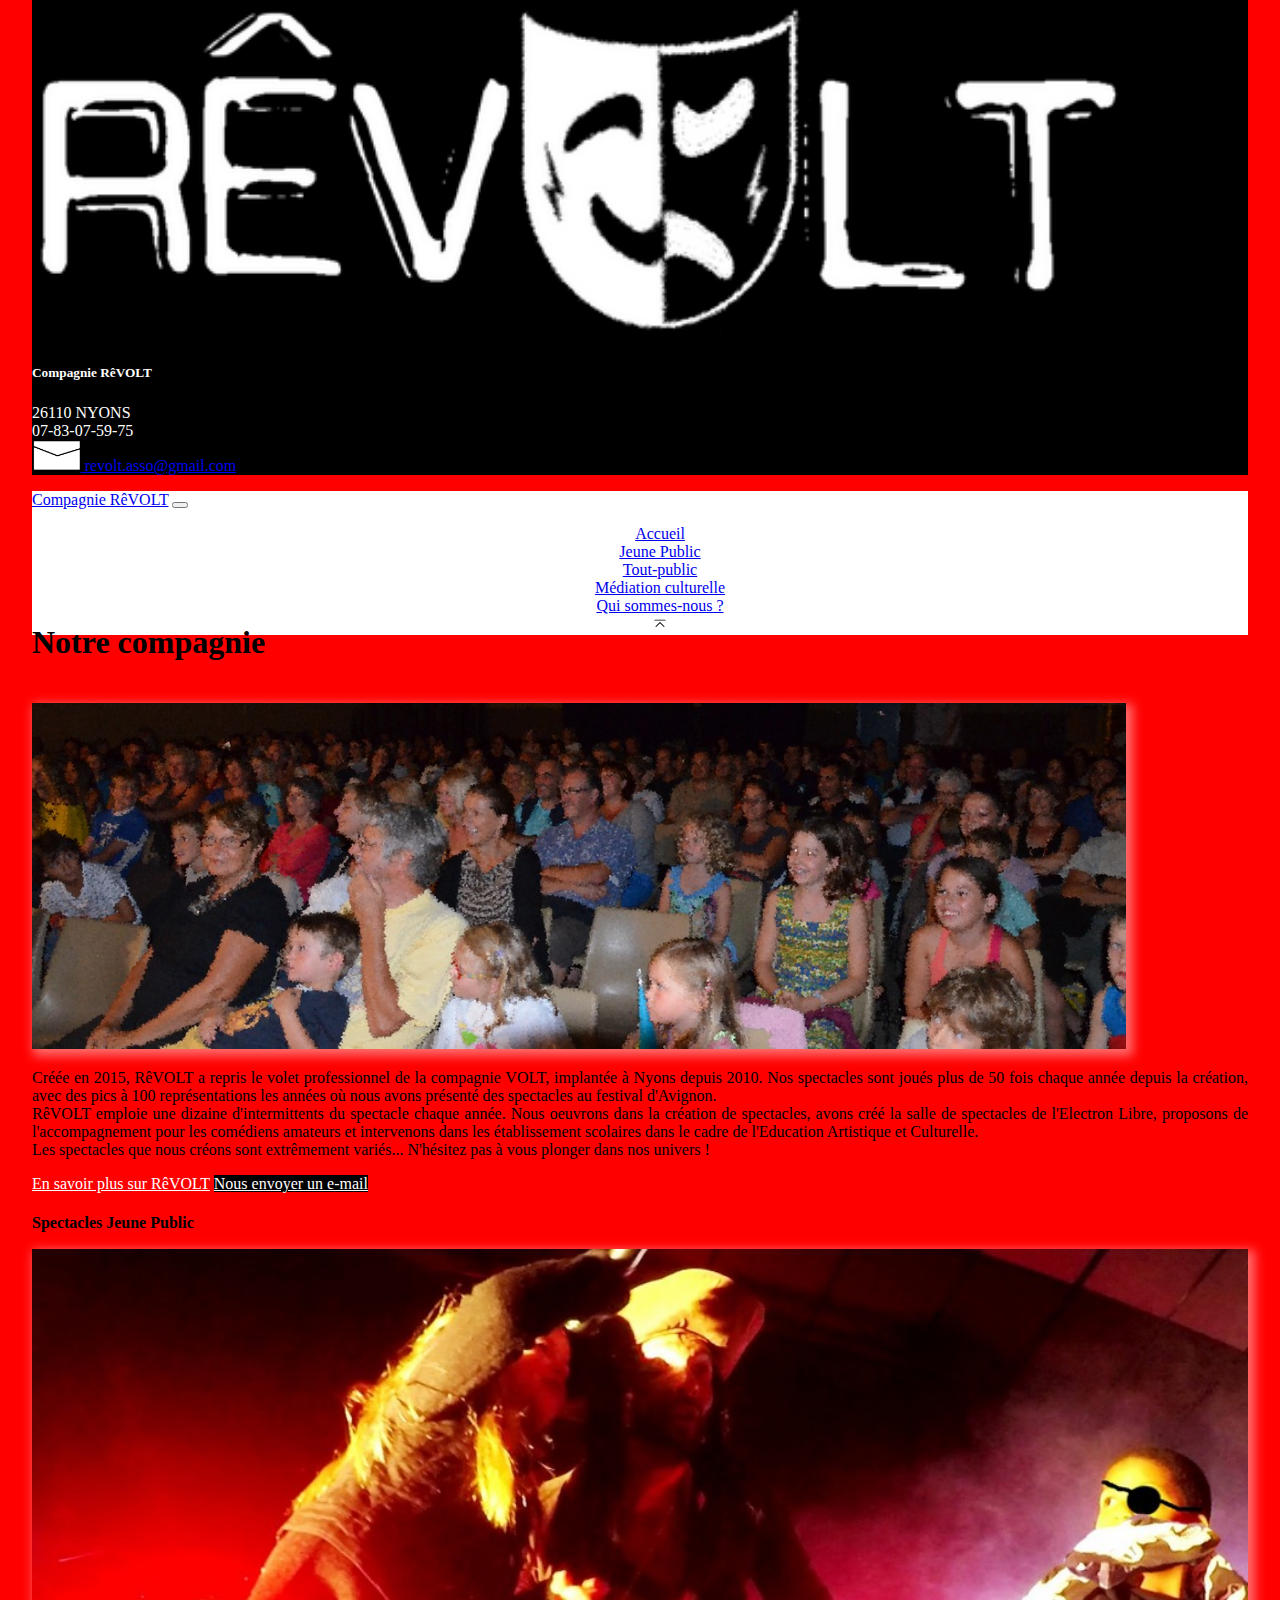
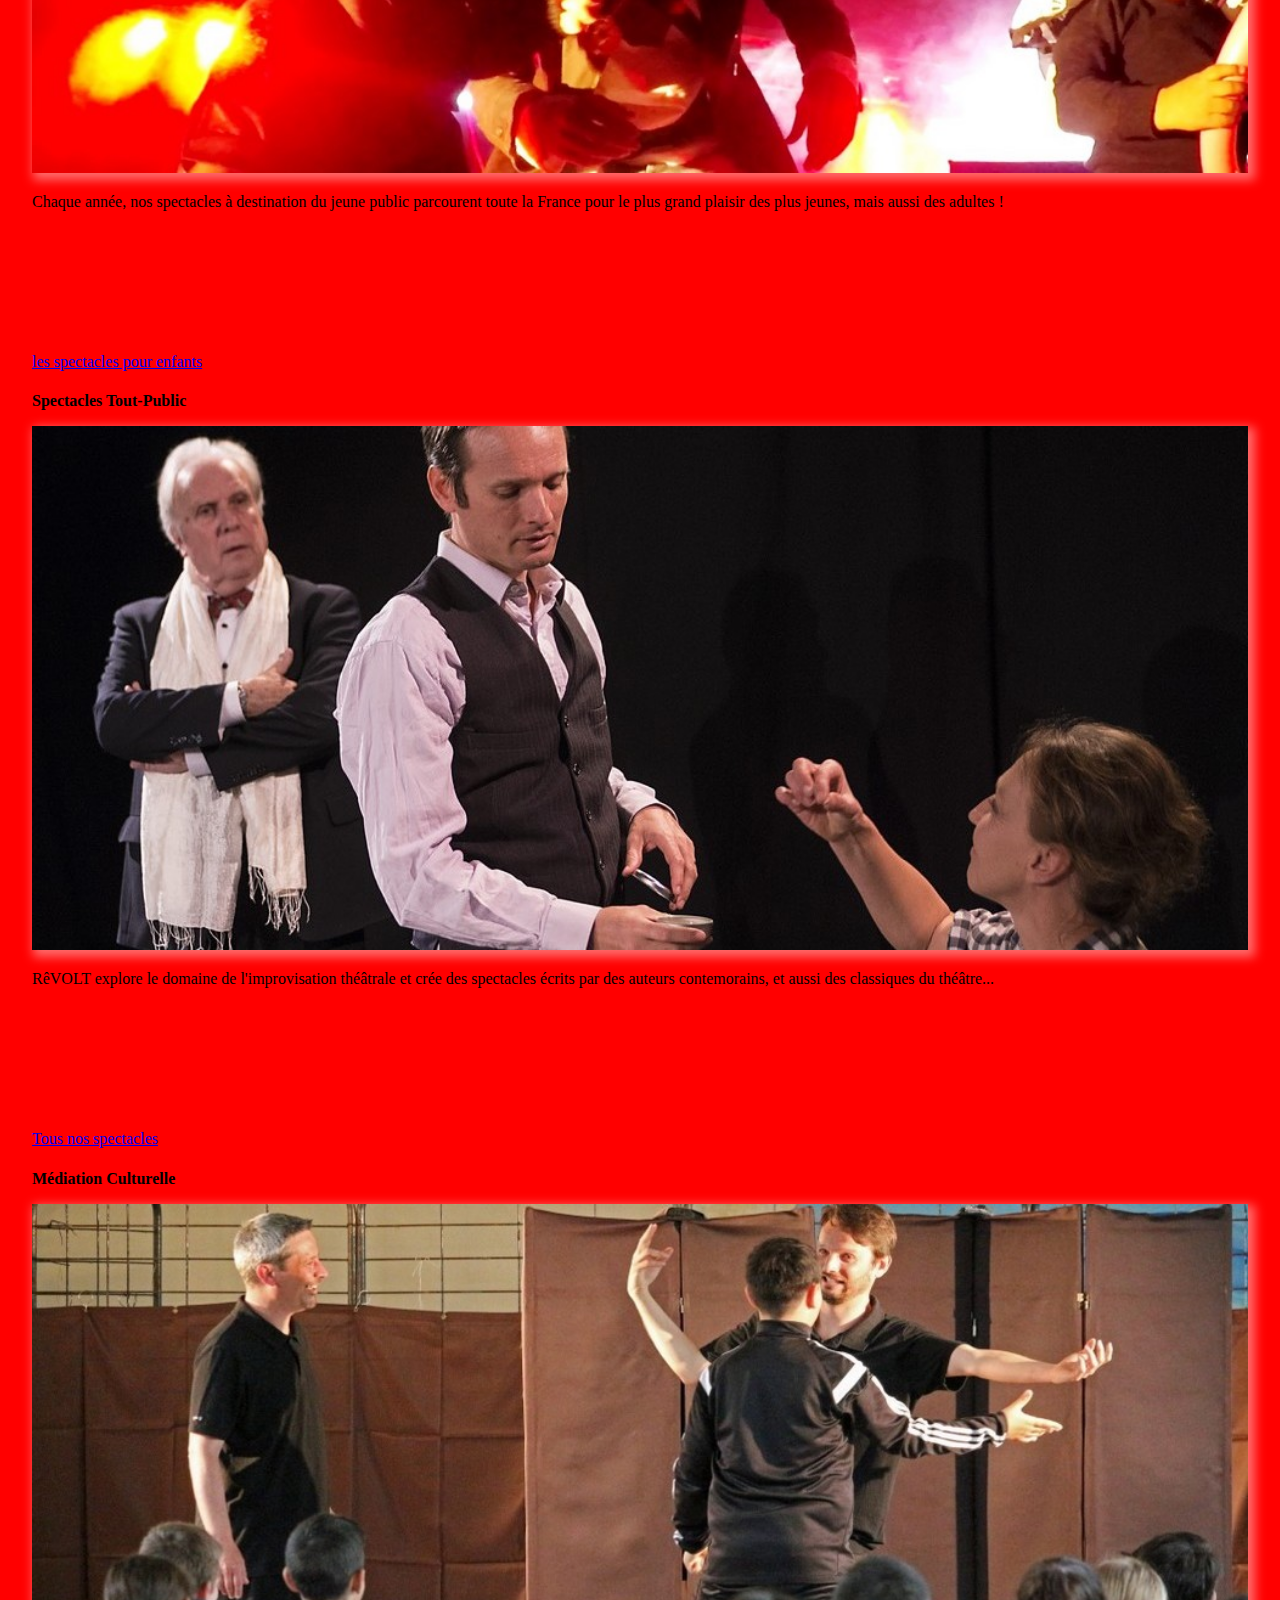
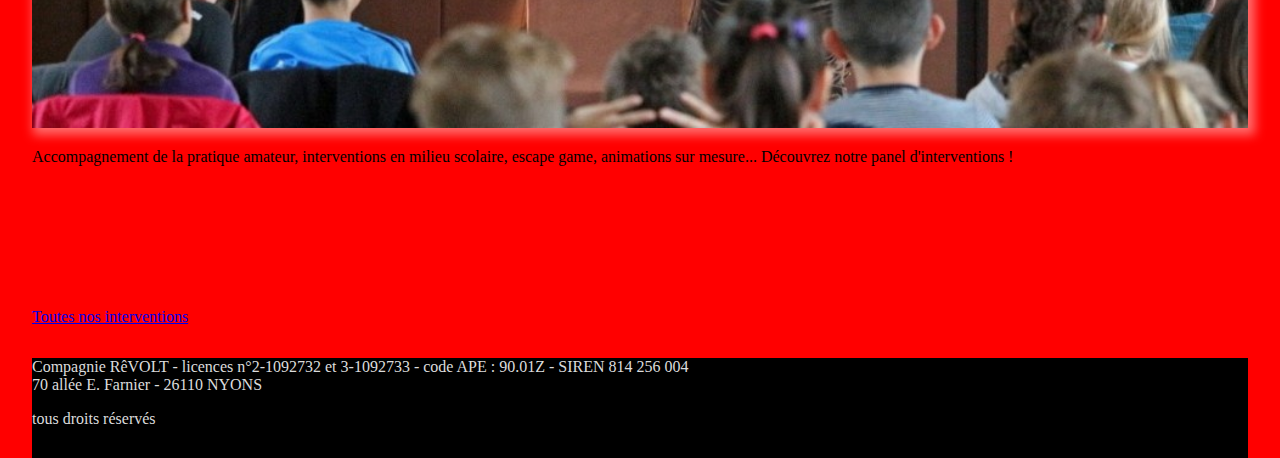
<file: index.html>
<!DOCTYPE html>
<html lang="fr">

    <head>
        <meta charset="UTF-8">
        <link rel="stylesheet" href="https://stackpath.bootstrapcdn.com/bootstrap/4.5.0/css/bootstrap.min.css"
          integrity="sha384-9aIt2nRpC12Uk9gS9baDl411NQApFmC26EwAOH8WgZl5MYYxFfc+NcPb1dKGj7Sk" crossorigin="anonymous">
        <link rel="stylesheet" href="style.css">
        <link rel="icon" type="image/png" href="images/favicon-RV.png" />
        <meta name="description" content="La compagnie RêVOLT propose des spectacles jeune public, 
        des spectacles tout-public, ainsi que de la médiation artistique et culturelle et du team-building
        dans toute la France. Découvrez l'ensemble de ces prestations !"
        <meta http-equiv="X-UA-Compatible" content="IE=edge">
        <meta name="viewport" content="width=device-width, initial-scale=1.0">
        <title>Rê-VOLT - Compagnie Théâtrale</title>

    </head>
    <body>

    <!-- partie entête / idem sur toutes les pages -->

        <header class="text-center">
            <div class="container">
                <div class="row align-items-center">
                    <div class="col-4">
                        <img class="logo" src="images/nb-logo-revolt.png" alt="Logo de la compagnie RêVOLT">
                    </div>
                    <div class="col-8">
                        <div class="card card-black">
                            <div class="card-body">
                                <h5 class="card-title">Compagnie RêVOLT</h5>
                                <p class="card-text">26110 NYONS<br>
                                    07-83-07-59-75<br>
                                <a href="mailto:revolt.asso@mail.com?subject=Demande d'informations générales"><img src="images/enveloppe.png" class="enveloppe"> revolt.asso@gmail.com</a></p>
                            </div>
                        </div>
                    </div> 
                </div>
            </div>
        </header>

<!-- menu de navigation / idem sur toutes les pages-->
        <div class="sticky-top">
            <section class="white">
                <div class="container-md">
                      <nav class="navbar navbar-expand-lg navbar-light navigation">
                          <div class="container-fluid white">
                              <a class="navbar-brand" href="#">Compagnie RêVOLT</a>
                              <button class="navbar-toggler" type="button" data-bs-toggle="collapse" data-bs-target="#navbarNav" aria-controls="navbarNav" aria-expanded="false" aria-label="Toggle navigation">
                                  <span class="navbar-toggler-icon"></span>
                              </button>
                              <div class="collapse navbar-collapse justify-content-end" id="navbarNav">
                                  <ul class="navbar-nav">
                                      <li class="nav-item mobile-border">
                                          <a class="nav-link active menu-align" aria-current="page" href="#">Accueil</a>
                                      </li>
                                      <li class="nav-item mobile-border">
                                          <a class="nav-link" href="jeune-public.html">Jeune Public</a>
                                      </li>
                                      <li class="nav-item mobile-border">
                                          <a class="nav-link" href="tout-public.html">Tout-public</a>
                                      </li>
                                      <li class="nav-item mobile-border">
                                          <a class="nav-link" href="mediation.html">Médiation culturelle</a>
                                      </li>
                                      <li class="nav-item mobile-border">
                                          <a class="nav-link" href="qui-sommes-nous.html">Qui sommes-nous ?</a>
                                      </li>
                                      <li class="nav-item mobile-border">
                                          <a class="nav-link" href="index.html">
                                             <img src="images/chevron-bar-up.svg" class="go-up">
                                          </a>
                                      </li>
                                  </ul>
                              </div>
                          </div>
                      </nav>
                  </div>
          
                </section>
            </div>

            <div class="aeration"></div>

    <!-- partie dévolue au contenu / différent pour chaque page -->

    
            <section class="row">
                <div class="col-md-12">
                    <div class="row justify-content-around">
                        
                        <!-- carte qui prend toute la largeur -->

                    <article class="article1 col-12 col-xl-9 p-1 text-center mb-3">
                        <div class="aeration"></div>
                        <div class="card card-accueil">
                                <div class="card-body">
                                <h1 class="card-title">Notre compagnie</h1>
                                </div>
                                <a href="qui-sommes-nous.html">
                                    <div class="img-content">
                                        <img class="card-img p-1" src="images/public.JPG" alt="illustration RêVOLT">
                                    </div>
                                </a>
                                <div class="card-body">
                                    <p class="card-text justify pl-3 pr-3">
                                        Créée en 2015, RêVOLT a repris le volet professionnel de la compagnie VOLT, implantée à Nyons depuis 2010.
                                        Nos spectacles sont joués plus de 50 fois chaque année depuis la création, avec des pics à 100 représentations les années où nous avons présenté des spectacles au festival d'Avignon.
                                        <br>RêVOLT emploie une dizaine d'intermittents du spectacle chaque année.
                                        Nous oeuvrons dans la création de spectacles, avons créé la salle de spectacles de l'Electron Libre, proposons de l'accompagnement pour les comédiens amateurs et intervenons dans les établissement scolaires dans le cadre de l'Education Artistique et Culturelle.
                                        <br>Les spectacles que nous créons sont extrêmement variés... N'hésitez pas à vous plonger dans nos univers !
                                    </p>
                                    <a href="qui-sommes-nous.html" class="btn red ml-3 mr-3">En savoir plus sur RêVOLT</a>
                                    <div class="card-footer-mobile"></div>
                                    <a href="mailto:revolt.asso@mail.com?subject=Demande d'informations générales" class="btn black mr-3 ml-3">Nous envoyer un e-mail</a>
                                </div>
                            
                        </div>
                    </article>
                        
                    <article class="article1 col-12 col-md-6 col-xl-4 p-1 text-center">
                        <div class="card card-accueil">
                            <div class="card-body">
                                <h4 class="card-title">Spectacles Jeune Public</h4>
                            </div>
                            <div>
                                <a href="jeune-public.html">
                                    <img class="img-index p-1" src="images/jeune-public.jpg" alt="illustration jeune public">
                                </a>
                            </div>
                                                            
                            <div class="card-body card-index">
                                <p class="card-text justify">Chaque année, nos spectacles à destination du jeune public parcourent toute la France pour le plus grand plaisir des plus jeunes, mais aussi des adultes !</p>
                            </div>
                            <div class="card-footer">
                                <a href="jeune-public.html">les spectacles pour enfants</a>
                            </div>
                        </div>
                    </article>

                    <article class="article1 col-12 col-md-6 col-xl-4 p-1 text-center">
                        <div class="card card-accueil">
                            <div class="card-body">
                                <h4 class="card-title">Spectacles Tout-Public</h4>
                            </div>
                            <div>
                                <a href="tout-public.html">
                                    <img class="img-index p-1" src="images/tout-public.jpg" alt="image spectacle tout-public">
                                </a>
                            </div>
                            <div class="card-body card-index" >
                                <p class="card-text justify">
                                    RêVOLT explore le domaine de l'improvisation théâtrale et crée des
                                    spectacles écrits par des auteurs contemorains, et aussi des
                                    classiques du théâtre...
                                </p>
                            </div>
                            <div class="card-footer">
                                <a href="tout-public.html">Tous nos spectacles</a>
                            </div>
                        </div>
                    </article>

                    <article class="article1 col-12 col-md-6 col-xl-4 p-1 text-center">
                        <div class="card card-accueil">
                            <div class="card-body">
                                <h4 class="card-title">Médiation Culturelle</h4>
                            </div>
                            <div>
                                <a href="mediation.html">
                                    <img class="img-index p-1" src="images/mediation.JPG" alt="Mediation artistique et culturelle">
                                </a>
                            </div>
                            <div class="card-body card-index">
                                <p class="card-text justify">Accompagnement de la pratique amateur, interventions en milieu scolaire, escape game, animations sur mesure... Découvrez notre panel d'interventions !</p>
                            </div>
                            <div class="card-footer">
                                <a href="mediation.html">Toutes nos interventions</a>
                            </div>
                        </div>
                    </article>
                </div>
            </div>
        </section>

    <!-- pied de page - idem sur toutes les pages -->

        <div class="aeration"></div>
        <footer>
            <div class="text-center p-10 m-10">
                <p>Compagnie RêVOLT - licences n°2-1092732 et 3-1092733 - code APE : 90.01Z - SIREN 814 256 004 <br>
                    70 allée E. Farnier - 26110 NYONS </p>
                <p>tous droits réservés</p>
            </div>
        </footer>
        <script src="https://cdn.jsdelivr.net/npm/bootstrap@5.0.0-beta3/dist/js/bootstrap.bundle.min.js" integrity="sha384-JEW9xMcG8R+pH31jmWH6WWP0WintQrMb4s7ZOdauHnUtxwoG2vI5DkLtS3qm9Ekf" crossorigin="anonymous"></script>
    </body>

</html>
</file>
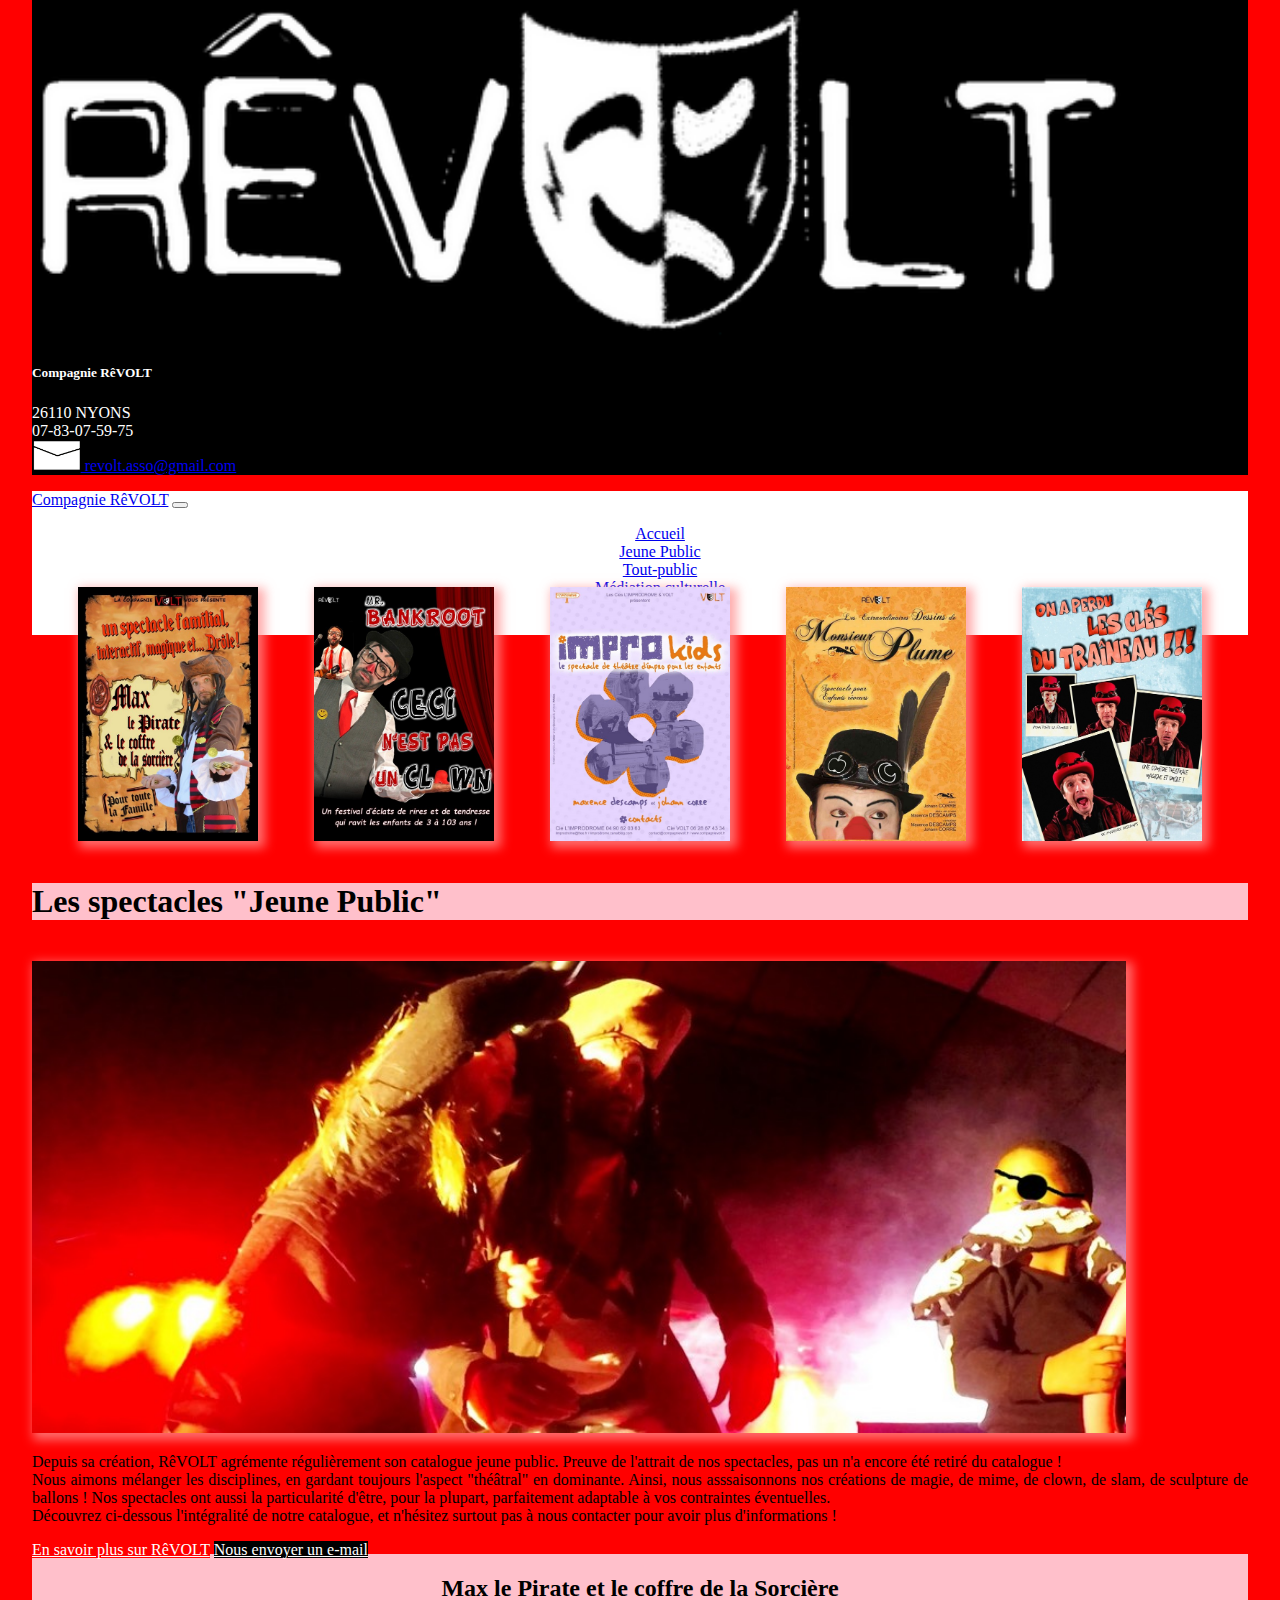
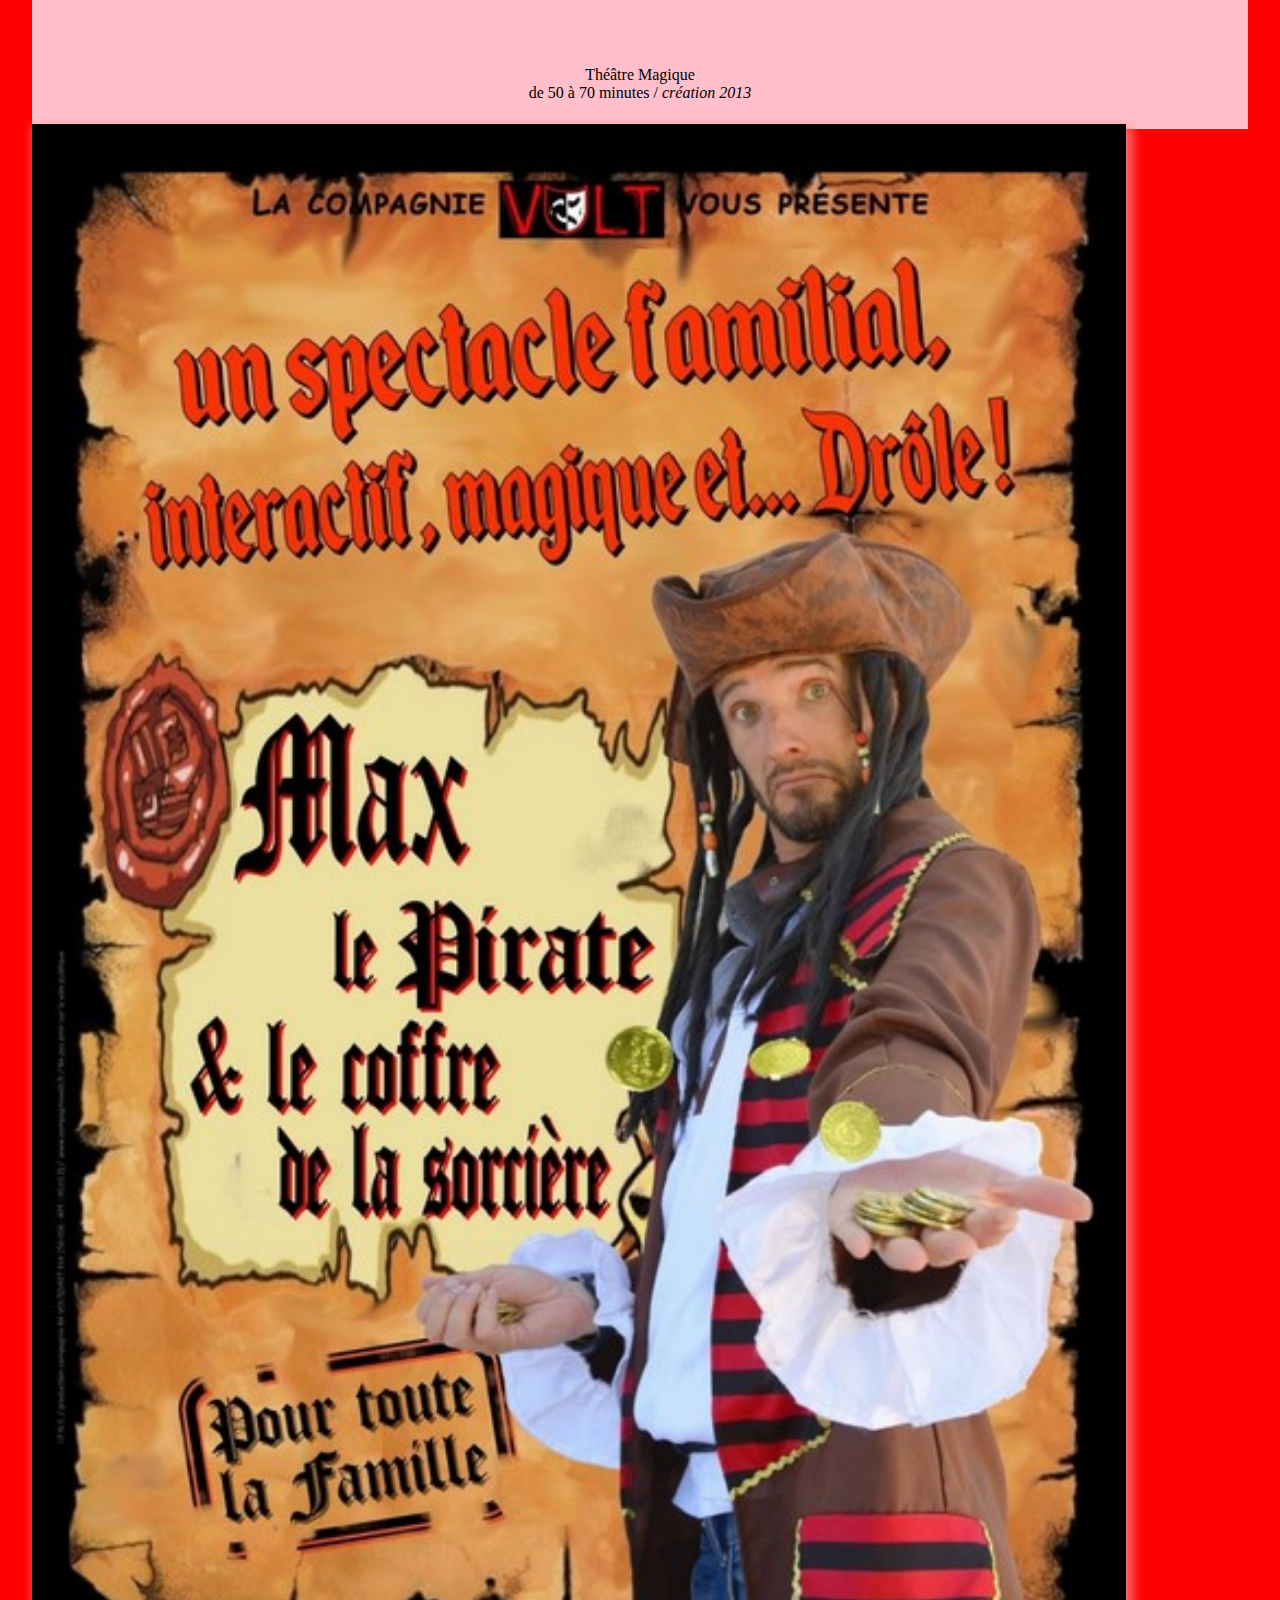
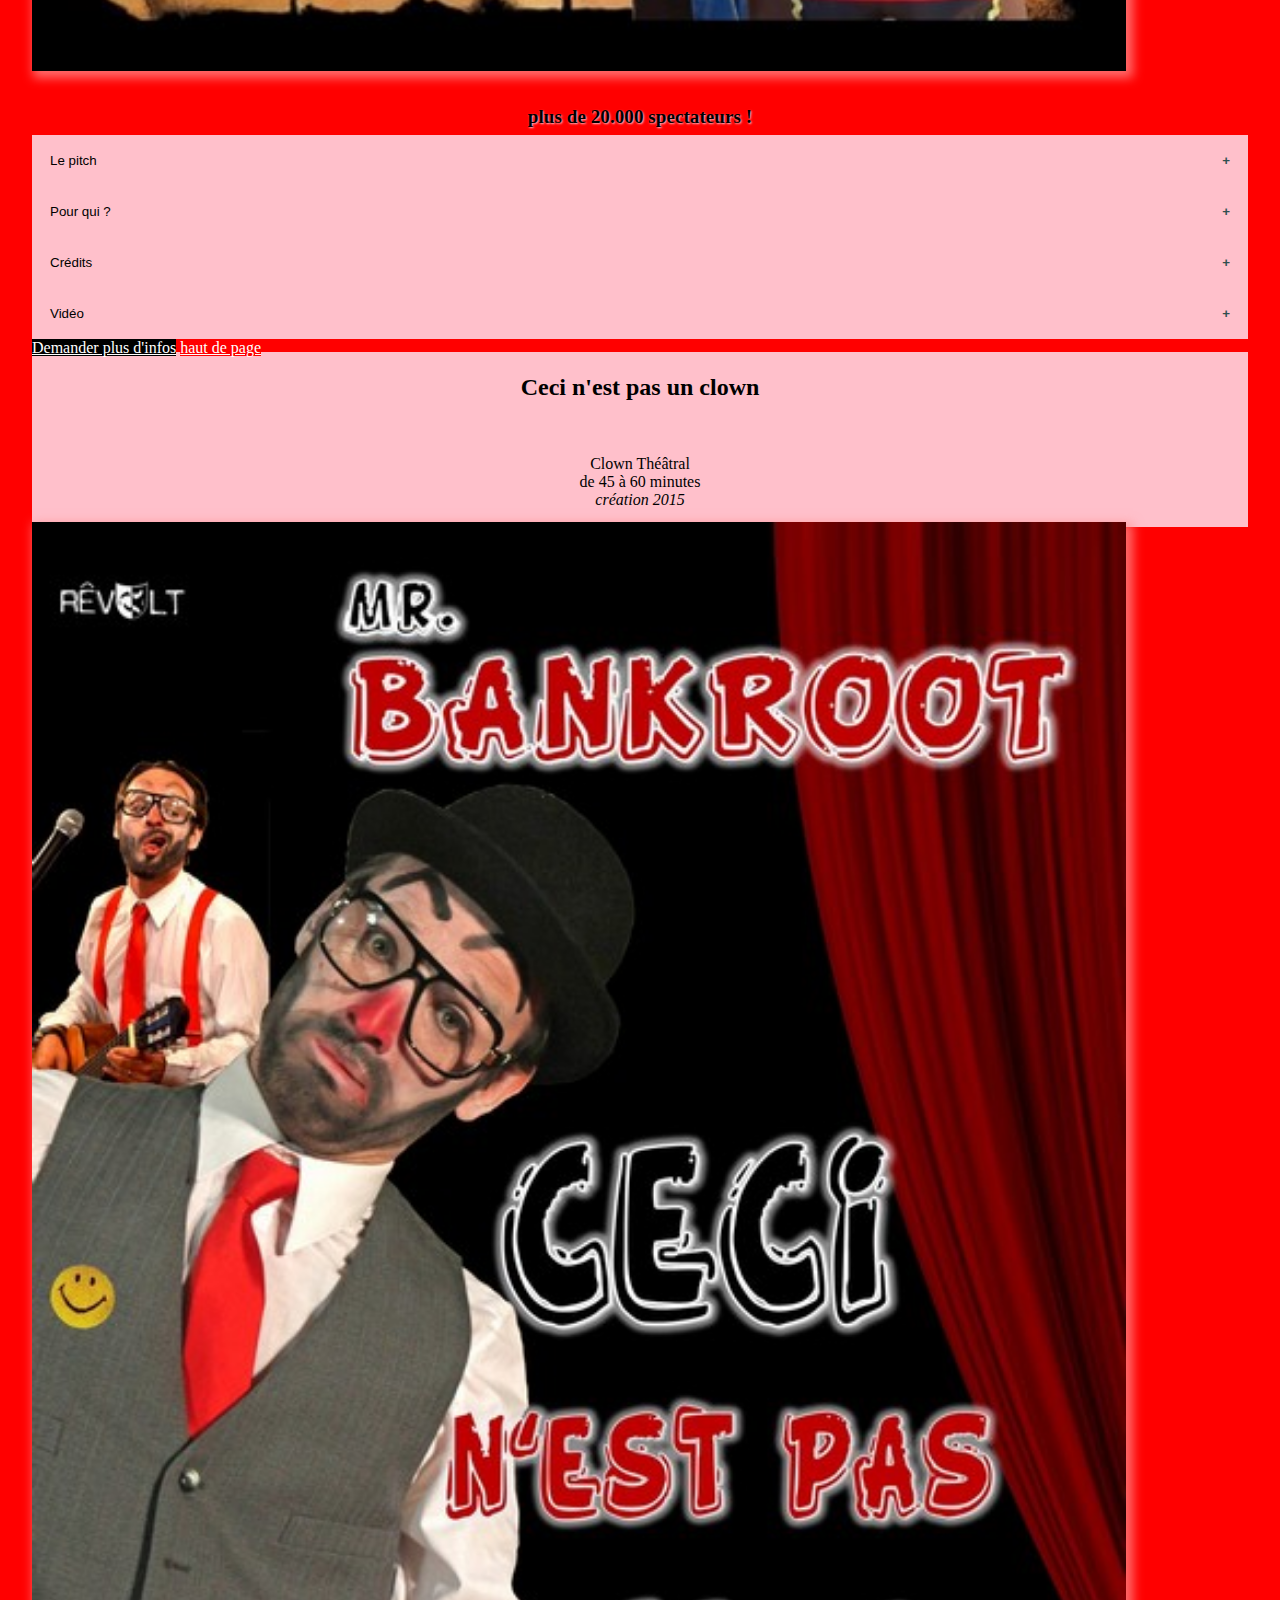
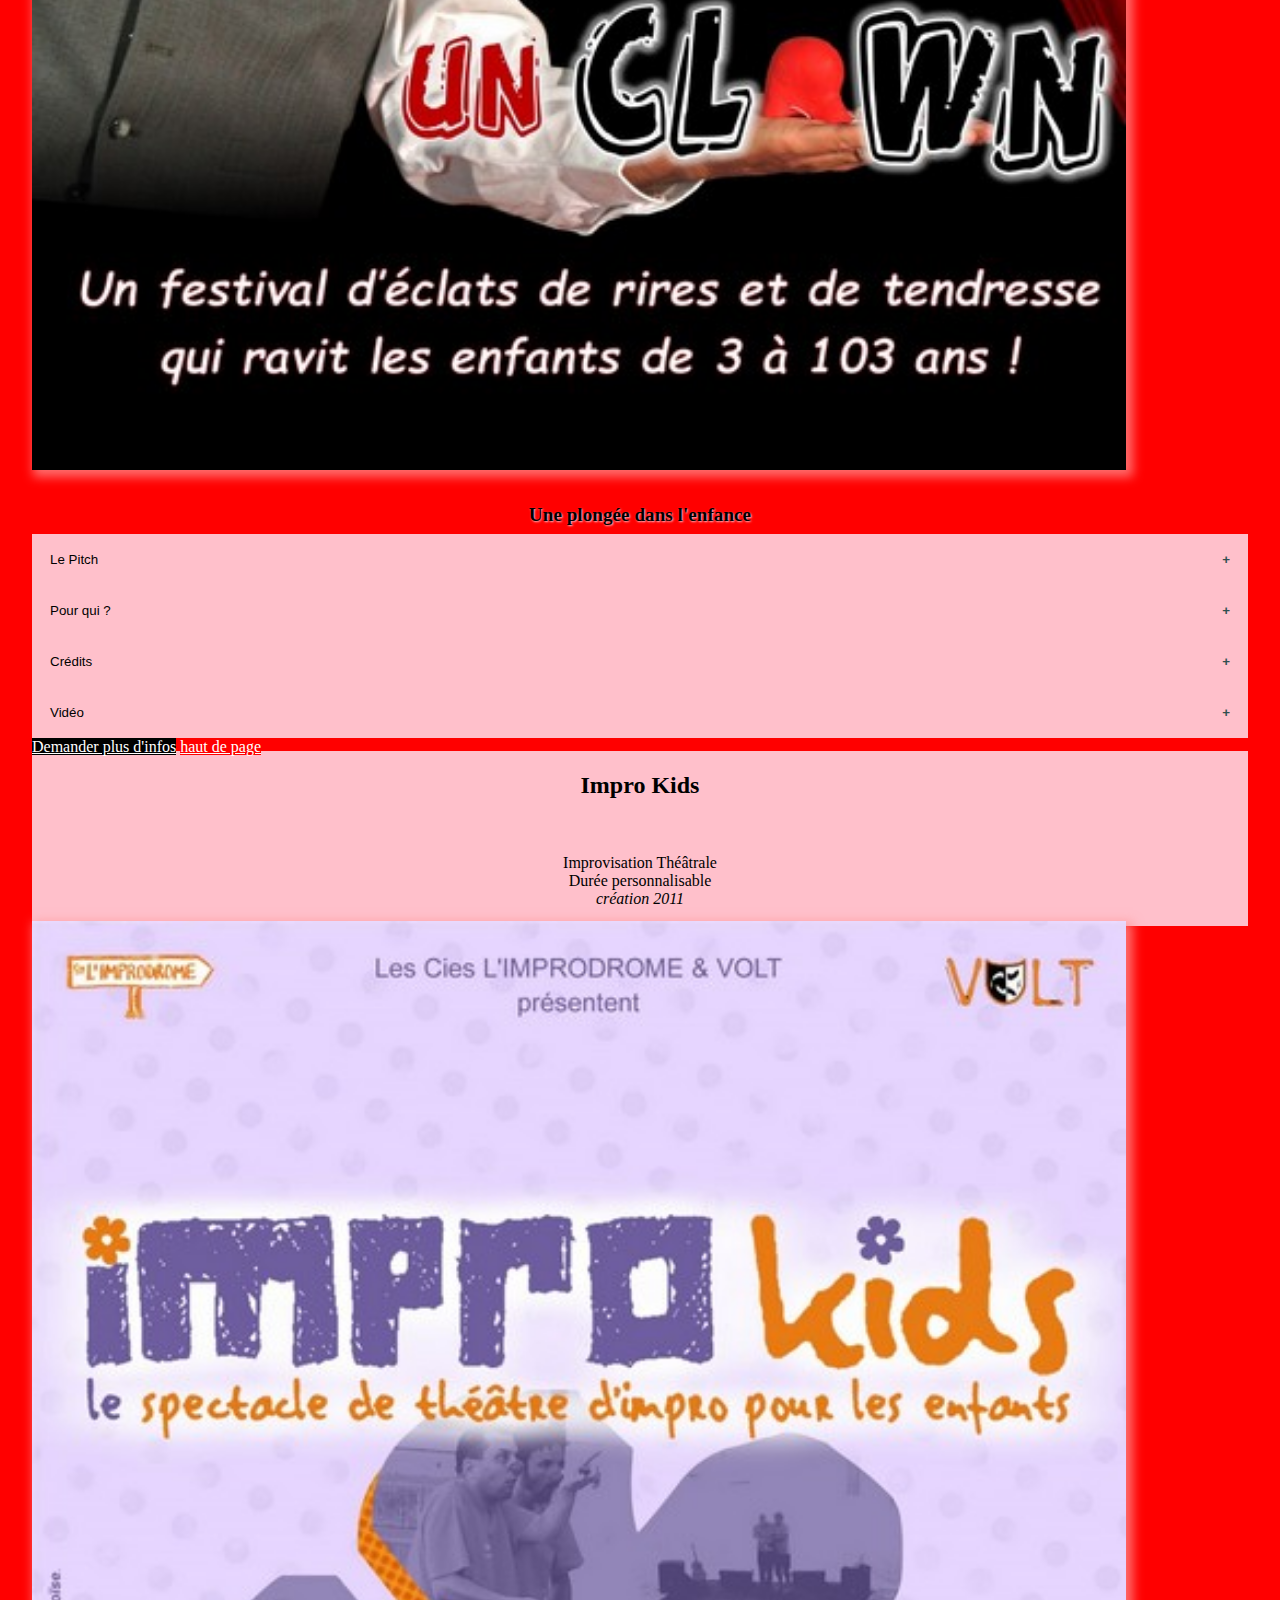
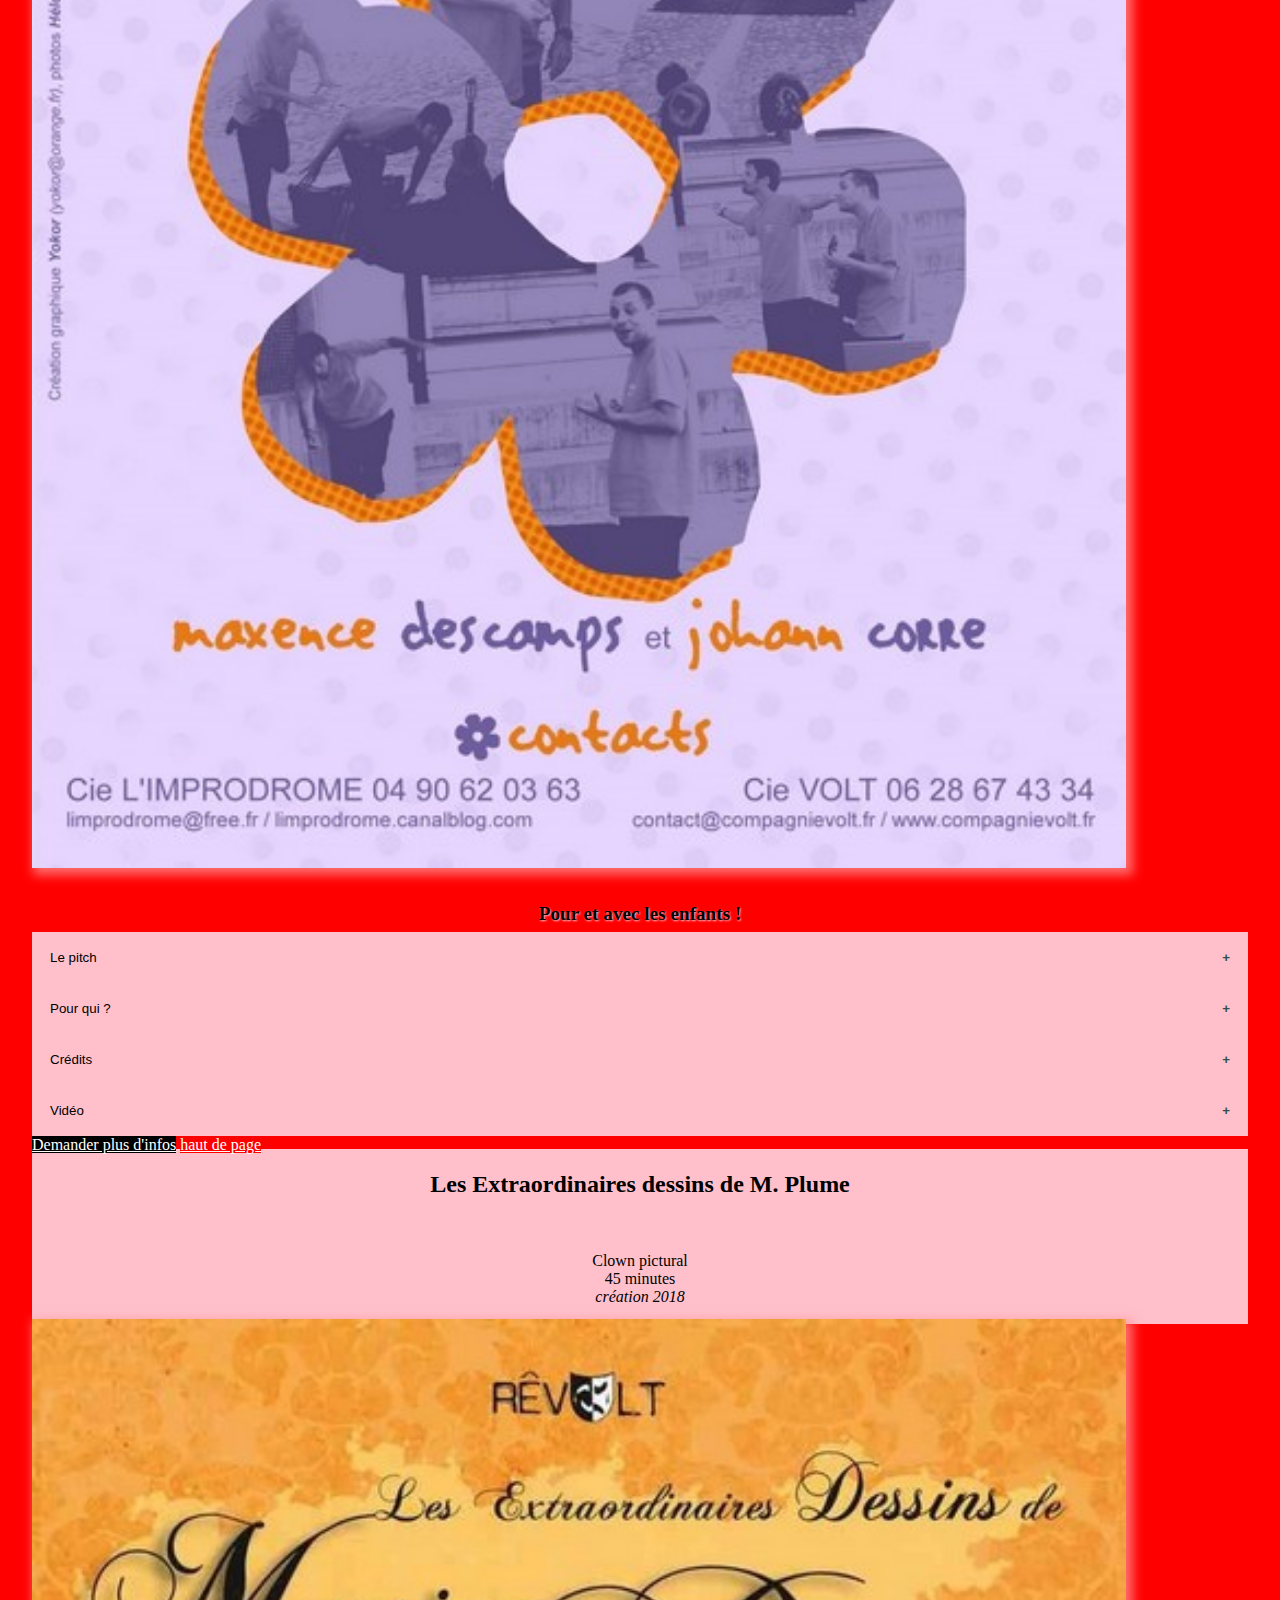
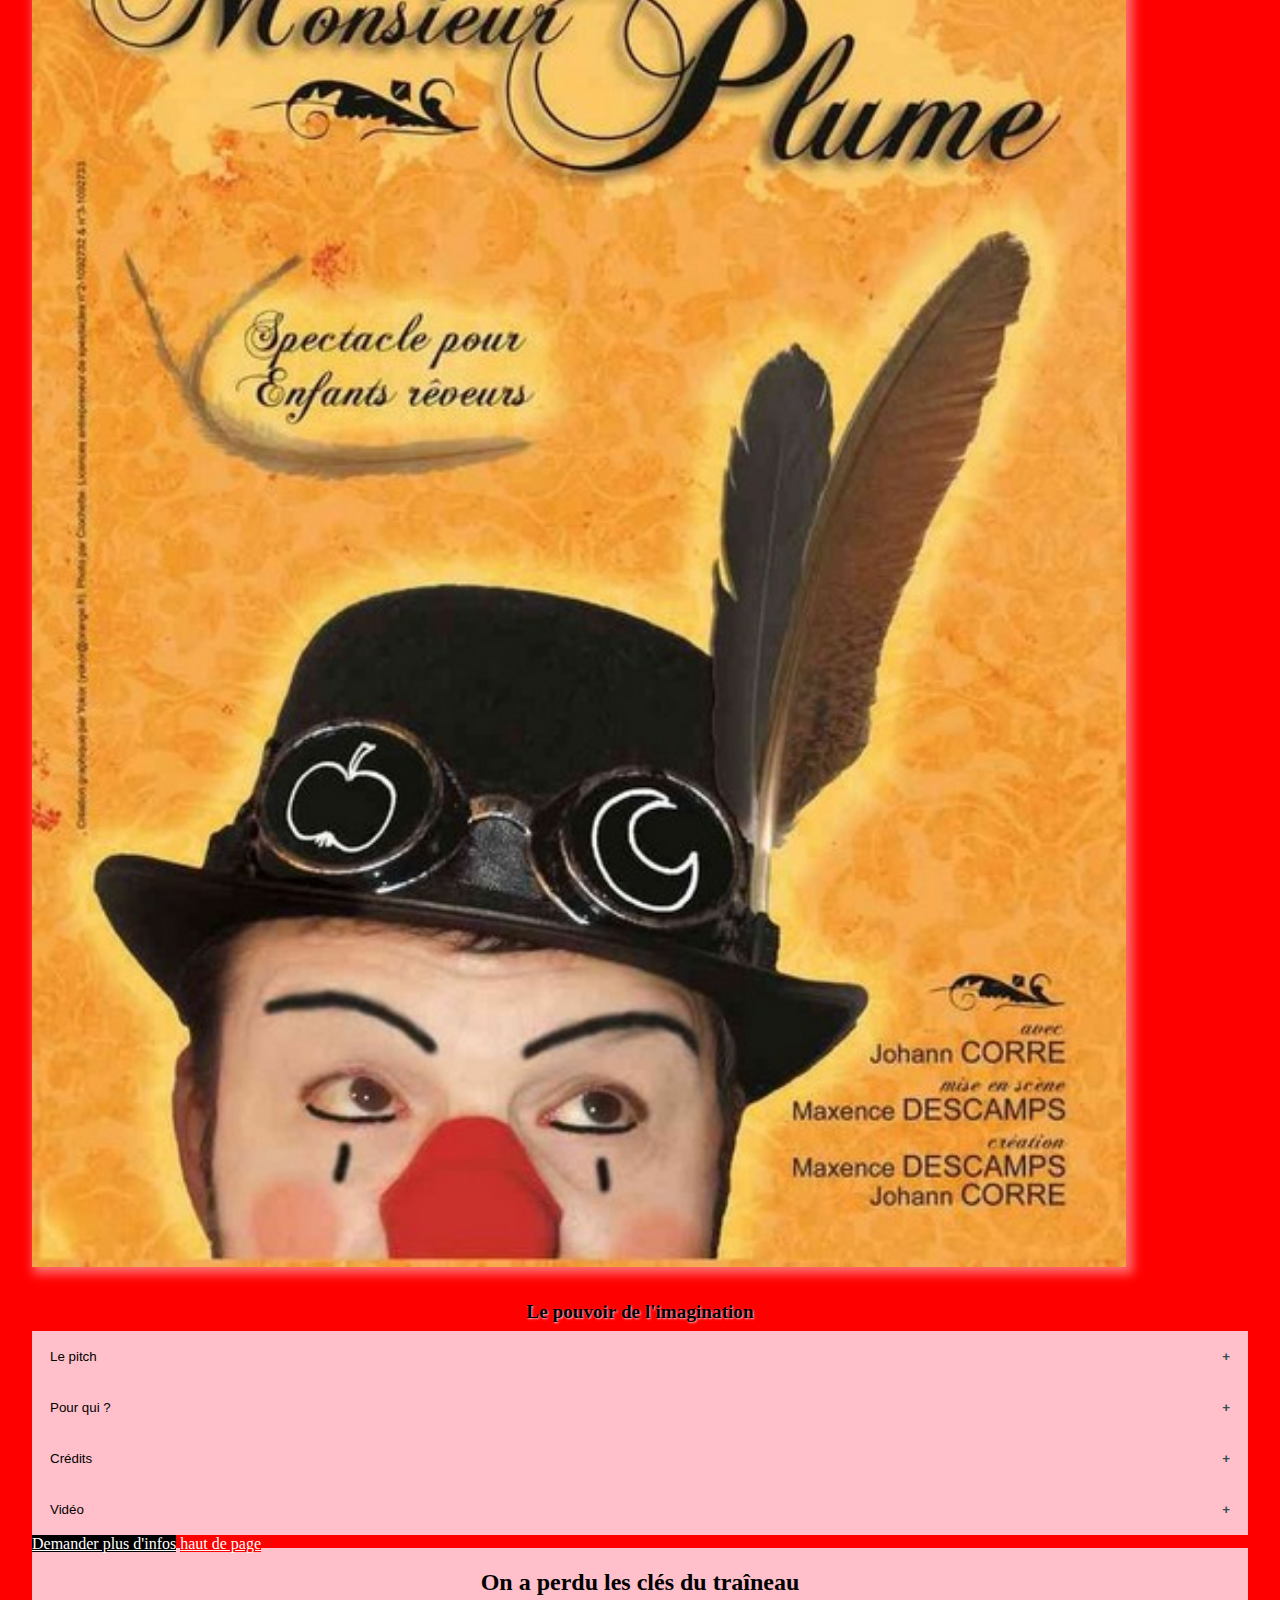
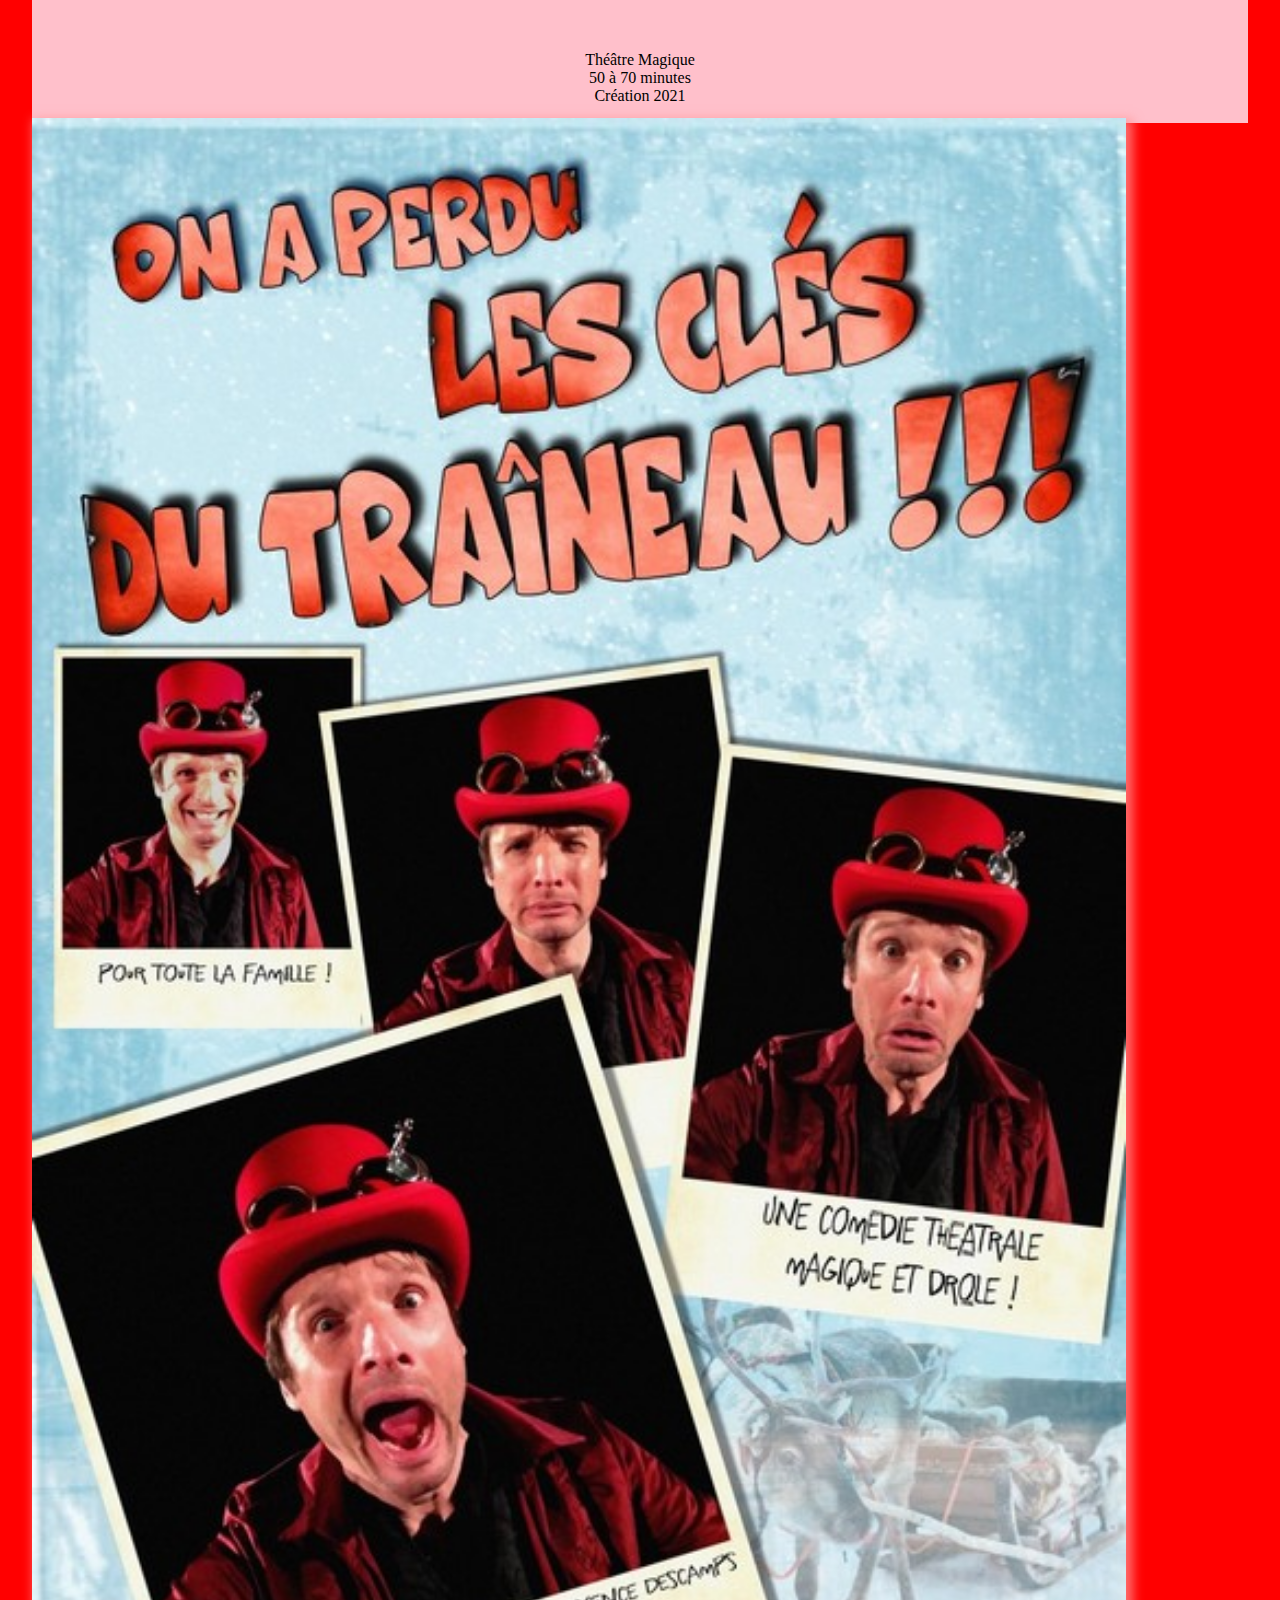
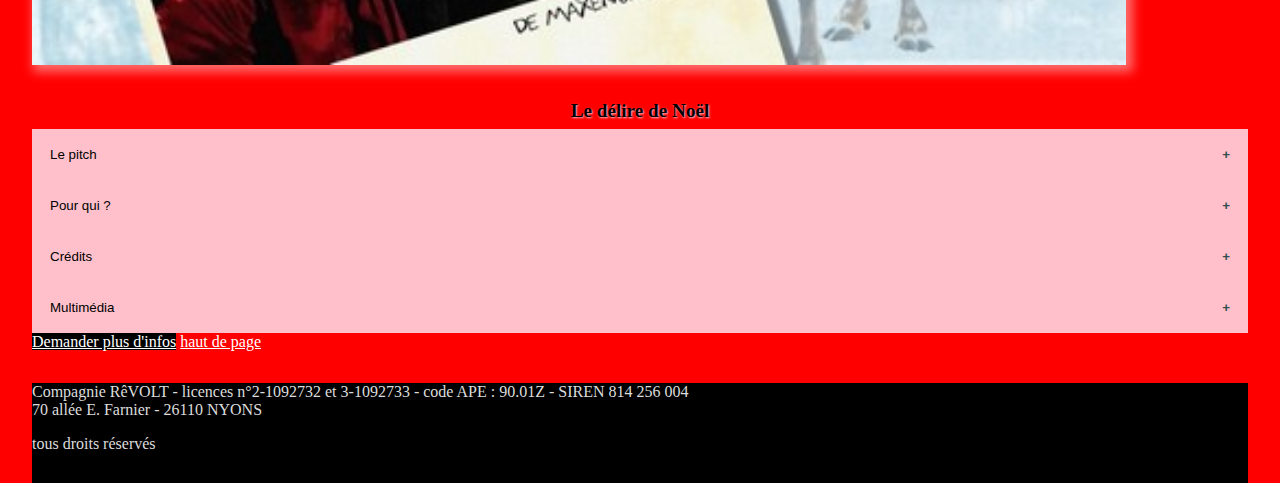
<file: jeune-public.html>
<!DOCTYPE html>
<html lang="fr">
    <head>
        <meta charset="UTF-8">
        <link rel="stylesheet" href="https://stackpath.bootstrapcdn.com/bootstrap/4.5.0/css/bootstrap.min.css" integrity="sha384-9aIt2nRpC12Uk9gS9baDl411NQApFmC26EwAOH8WgZl5MYYxFfc+NcPb1dKGj7Sk" crossorigin="anonymous">
        <link rel="stylesheet" href="style.css">
        <link rel="icon" type="image/png" href="images/favicon-RV.png" />
        <meta http-equiv="X-UA-Compatible" content="IE=edge">
        <meta name="viewport" content="width=device-width, initial-scale=1.0">
        <title>Rê-VOLT - Spectacles jeune public</title>
        <meta name="description" content="Découvrez les spectacles jeune public de la Compagnie Rê-VOLT.
        Magie théâtrale, clown, improvisation... Nos spectacle tournent dans la france entière
        et sont présentés aussi bien aux comités d'entreprise qu'aux écoles, établissements scolaires, 
        mairies ou comités des fêtes.">
    </head>
    <body>

        <!-- partie entête / idem sur toutes les pages -->

        <header class="text-center" id="haut-de-page">
            <div class="container">
                <div class="row align-items-center">
                    <div class="col-4">
                        <img class="logo" src="images/nb-logo-revolt.png" alt="Logo de la compagnie RêVOLT">
                    </div>
                    <div class="col-8">
                        <div class="card card-black">
                            <div class="card-body">
                                <h5 class="card-title">Compagnie RêVOLT</h5>
                                <p class="card-text">26110 NYONS<br>
                                    07-83-07-59-75<br>
                                <a href="mailto:revolt.asso@mail.com?subject=Contact depuis la page jeune public"><img src="images/enveloppe.png" class="enveloppe"> revolt.asso@gmail.com</a></p>
                            </div>
                        </div>
                    </div> 
                </div>
            </div>
        </header>

    <!-- menu de navigation / idem sur toutes les pages-->
        <div class="sticky-top">
            <section class="white">
                <div class="container-md">
                    <nav class="navbar navbar-expand-lg navbar-light navigation">
                        <div class="container-fluid white">
                            <a class="navbar-brand" href="#">Compagnie RêVOLT</a>
                            <button class="navbar-toggler" type="button" data-bs-toggle="collapse" data-bs-target="#navbarNav" aria-controls="navbarNav" aria-expanded="false" aria-label="Toggle navigation">
                                <span class="navbar-toggler-icon"></span>
                            </button>
                            <div class="collapse navbar-collapse justify-content-end" id="navbarNav">
                                <ul class="navbar-nav">
                                    <li class="nav-item mobile-border">
                                        <a class="nav-link" aria-current="page" href="index.html">Accueil</a>
                                    </li>
                                    <li class="nav-item mobile-border">
                                        <a class="nav-link active" href="#" aria-disabled="true">Jeune Public</a>
                                    </li>
                                    <li class="nav-item mobile-border">
                                        <a class="nav-link" href="tout-public.html">Tout-public</a>
                                    </li>
                                    <li class="nav-item mobile-border">
                                        <a class="nav-link" href="mediation.html">Médiation culturelle</a>
                                    </li>
                                    <li class="nav-item mobile-border">
                                        <a class="nav-link" href="qui-sommes-nous.html">Qui sommes-nous ?</a>
                                    </li>
                                    <li class="nav-item mobile-border">
                                        <a class="nav-link" href="jeune-public.html">
                                           <img src="images/chevron-bar-up.svg" class="go-up">
                                        </a>
                                    </li>
                                </ul>
                            </div>
                        </div>
                    </nav>
                </div>
            </section>
        </div>

        <div class="aeration"></div>

    <!-- partie dévolue au contenu / différent pour chaque page -->

        <!-- vignettes spectacles-->
        <div class="img-bloc-menu">
            <div class="img-center">
                <a href="#MLP">
                    <img class="img-menu" src="images/affiche-MLP.jpg">
                </a>
            </div>
            <div class="img-center">
                <a href="#BNK">
                    <img class="img-menu" src="images/affiche-BNK.jpg">
                </a>
            </div>
            <div class="img-center">
                <a href="#IK">
                    <img class="img-menu" src="images/affiche-IK.jpg">
                </a>
            </div>
            <div class="img-center">
                <a href="#PLUME">
                    <img class="img-menu" src="images/affiche-PLUME.jpg">
                </a>
            </div>
            <div class="img-center">
                <a href="#CDT">
                    <img class="img-menu" src="images/affiche-CDT.jpg">
                </a>
            </div>
        </div>




    <!-- présentation générale -->

            <section class="row">
                <div class="col-md-12">
                    <div class="row justify-content-around">
                    
                        <article class="article1 col-12 col-xl-9 p-1 text-center">
                            <div class="aeration">
                            </div>
                            <div class="card">
                                <div class="card-body card-pink">
                                    <h1 class="card-title">Les spectacles "Jeune Public"</h1>
                                </div>
                                <div class="img-content">
                                    <img class="card-img p-1" src="images/jeune-public.jpg" alt="image par défaut">
                                </div>
                                <div class="card-body">
                                    <p class="card-text justify pl-5 pr-5">
                                    Depuis sa création, RêVOLT agrémente régulièrement son catalogue jeune public.
                                    Preuve de l'attrait de nos spectacles, pas un n'a encore été retiré du catalogue !
                                    <br>
                                    Nous aimons mélanger les disciplines, en gardant toujours l'aspect "théâtral" en dominante.
                                    Ainsi, nous asssaisonnons nos créations de magie, de mime, de clown, de slam, de sculpture de ballons !
                                    Nos spectacles ont aussi la particularité d'être, pour la plupart, parfaitement adaptable à vos contraintes éventuelles.
                                    <br>
                                    Découvrez ci-dessous l'intégralité de notre catalogue, et n'hésitez surtout pas à nous contacter pour avoir plus d'informations !
                                    </p>
                                    <a href="qui-sommes-nous.html" class="btn red ml-3 mr-3">En savoir plus sur RêVOLT</a>
                                    <div class="card-footer-mobile"></div>
                                    <a href="mailto:revolt.asso@mail.com?subject=Demande d'informations Jeune Public" class="btn black mr-3 ml-3">Nous envoyer un e-mail</a>
                                </div>
                            </div>
                        </article>
                   
                        
                    
                    <!-- spectacle MLP-->

                        <article class="article1 col-12 col-md-6 col-xl-4 p-1 text-center" id="MLP">
                            <div class="card">

                                <!-- card-top-->

                                <div class="card-body pink">
                                    <div class="bloc-titre">
                                        <h2 class="text-titre">Max le Pirate et le coffre de la Sorcière</h2>
                                    </div>
                                    <div class="bloc-sous-titre">
                                        <p class="text-sous-titre">
                                        Théâtre Magique
                                        <br>de 50 à 70 minutes / <i>création 2013</i>    
                                        </p>
                                    </div>
                                </div>

                                <!-- img-affiche-->

                                <div class="img-affiche">
                                    <img class="card-img p-1" src="images/affiche-MLP.jpg" alt="image par défaut">
                                </div>

                                <div class="bloc-accroche">
                                    <p class="accroche"><b>plus de 20.000 spectateurs !</b></p>
                                </div>

                                <!-- card-pitch -->

                                <div class="card-body">
                                    <button class="accordion">
                                        Le pitch
                                    </button>

                                    <div class="panel">
                                        <p class="card-text justify">
                                        Max est un pirate. Enfin... c'est ce qu'il aimerait faire croire !
                                        Ce matin, on a sonné à sa porte, et il a trouvé un coffre posé devant sa porte.
                                        <br>
                                        Tout laisse croire que ce coffre va le mener jusqu'à un fabuleux trésor oublié...
                                        Mais comment faire sans équipage pour l'appuyer ?
                                        <br>
                                        Ni une, ni deux, Max enrôle les enfants et les entraîne avec lui dans une aventure mêlant suspense et rire !
                                        <br>
                                        Un spectacle hautement participatif ! 
                                        </p>
                                        <div class="pc-only">
                                            <img class="img-pitch p-1" src="images/MLP-en-jeu.JPG" alt="photo Max le Pirate">
                                        </div>
                                        <p class="card-text center mt-2 mb-2 pc-only">
                                            <i>Max le Pirate en action !</i>
                                        </p>
                                    </div>
                                    <button class="accordion">
                                    Pour qui ?
                                    </button>
                                    <div class="panel">
                                        <p class="card-text justify">
                                        Un spectacle particulièrement adapté pour les grosses jauges (mais pas que !).
                                        <br>
                                        Ce spectacle est un véritable tout-terrain ! Il peut être présenté pour un public familial, ou composé uniquement d'enfants !
                                        Conçu initialement pour les 6-12 ans, il existe aussi en version spéciale pour les enfants de 3 à 6 ans.
                                        </p>
                                    </div>

                                    <button class="accordion">
                                        Crédits
                                    </button>
                                    <div class="panel">
                                        <p class="card-text justify">
                                        Auteur : Maxence Descamps
                                        <br>
                                        Interprètes : Maxence Descamps, accompagné d'un technicomédien.
                                        <br>
                                        Pas de SACEM, pas de SACD
                                        </p>
                                    </div>

                                    <button class="accordion">
                                        Vidéo
                                    </button>
                                    <div class="panel">
                                        <iframe class="video" src="https://www.youtube.com/embed/ljOH-IKL-qQ" title="YouTube video player" frameborder="0" allow="accelerometer; autoplay; clipboard-write; encrypted-media; gyroscope; picture-in-picture" allowfullscreen></iframe>
                                    </div>
                                        

                                </div>

                                <div class="card-footer">
                                    <a href="mailto:revolt.asso@mail.com?subject=Demande d'informations Max le Pirate" class="btn black">Demander plus d'infos</a>
                                    <div class="card-footer-mobile"></div>
                                    <a href="#haut-de-page" class="btn red">haut de page</a>
                                </div>
                            </div>
                        </article>



                    <!-- spectacle M. Bankroot-->

                    <article class="article1 col-12 col-md-6 col-xl-4 p-1 text-center" id="BNK">
                        <div class="card">

                            <!-- card-top-->

                            <div class="card-body pink">
                                <div class="bloc-titre">
                                    <h2 class="text-titre">Ceci n'est pas un clown</h2>
                                </div>
                                <div class="bloc-sous-titre">
                                    <p class="text-sous-titre">
                                    Clown Théâtral
                                    <br>de 45 à 60 minutes
                                    <br><i>création 2015</i>
                                    </p>
                                </div>
                            </div>
                        
                            <!-- img-affiche-->

                            <div class="img-affiche">
                                <img class="card-img p-1" src="images/affiche-BNK.jpg" alt="image par défaut">
                            </div>
                            
                            <div class="bloc-accroche">
                                <p class="accroche"><b>
                                Une plongée dans l'enfance
                                </b></p>
                            </div>
                            <!-- card-pitch -->

                            <div class="card-body">
                                <button class="accordion">
                                    Le Pitch
                                </button>
                                
                                <div class="panel">
                                    <p class="card-text justify">
                                    M. Bankroot est banquier. Mais aujourd'hui, il se présente au recrutement de l'Academy Circus ! 
                                    <br>
                                    Il est prêt à prendre n'importe quel poste, mais pas celui de clown : il n'aime pas les clowns ! Mais, de tests en tests, une réalité saute aux yeux : M. Bankroot est fait pour ça ! 
                                    <br>
                                    Un spectacle tendre et drôle qui traite, en filigrane, du thème du destin... 
                                    </p>
                                    <div class="pc-only">
                                        <img class="img-pitch p-1" src="images/BNK-en-jeu.JPG" alt="Photo M. Bankroot">
                                    </div>
                                    <p class="card-text center mt-2 mb-2 pc-only">
                                        <i>M. Bankroot se bat contre sa main</i>
                                    </p>
                                </div>

                                
                                <button class="accordion">
                                    Pour qui ?
                                </button>
                                <div class="panel">
                                    <p class="card-text justify">
                                    Ce spectacle est parfaitement adapté pour les petites et moyennes jauges (jusqu'à 250 personnes)
                                    Grâce à ses différents niveaux de lecture, il sera parfait pour les rencontres intergénérationnelles.
                                    <br>Il peut être proposé en intérieur comme en extérieur.
                                    </p>
                                </div>

                                <button class="accordion">
                                    Crédits
                                </button>
                                <div class="panel">
                                    <p class="card-text justify">
                                    Auteur : Maxence Descamps
                                    <br>
                                    Interprète : Maxence Descamps
                                    <br>
                                    Pas de SACEM, pas de SACD
                                    </p>
                                </div>

                                <button class="accordion">
                                    Vidéo
                                </button>
                                <div class="panel">
                                    <iframe class="video" src="https://www.youtube.com/embed/uG9UamNEtoM" title="YouTube video player" frameborder="0" allow="accelerometer; autoplay; clipboard-write; encrypted-media; gyroscope; picture-in-picture" allowfullscreen></iframe>
                                
                                </div>

                            </div>
                            <div class="card-footer">
                                <a href="mailto:revolt.asso@mail.com?subject=Demande d'informations M. Bankroot" class="btn black">Demander plus d'infos</a>
                                <div class="card-footer-mobile"></div>
                                <a href="#" class="btn red">haut de page</a>
                            </div>
                        </div>
                    </article>


        <!-- spectacle Impro Kids-->

                    <article class="article1 col-12 col-md-6 col-xl-4 p-1 text-center" id="IK">
                        <div class="card">

                            <!-- card-top-->

                            <div class="card-body pink">
                                <div class="bloc-titre">
                                    <h2 class="text-titre">Impro Kids</h2>
                                </div>
                                <div class="bloc-sous-titre">
                                    <p class="text-sous-titre">
                                    Improvisation Théâtrale
                                    <br>Durée personnalisable
                                    <br><i>création 2011</i>
                                    </p>
                                </div>
                            </div>

                            <!-- img-affiche-->

                            <div class="img-affiche">
                                <img class="card-img p-1" src="images/affiche-IK.jpg" alt="image par défaut">
                            </div>
                            <div class="bloc-accroche">
                                <p class="accroche"><b>Pour et avec les enfants !</b></p>
                            </div>

                            <!-- card-pitch -->

                            <div class="card-body">
                                <button class="accordion">
                                    Le pitch
                                </button>

                                <div class="panel">
                                    <p class="card-text justify">
                                        Maxence et Johann fourmillent d'idée ! Mais ils ne seraient rien sans celles des enfants ! 
                                        <br>
                                        Un mot, une position, un dessin de la part des enfants, et c'est partie pour une nouvelle histoire... 
                                        <br>
                                        Les deux compères s'ajouteront des contraintes de jeu pour le plus grand plaisir des enfants, dont certains seront amenés à monter sur scène pour participer activement ! 
                                    </p>
                                    <div class="pc-only">
                                        <img class="img-pitch p-1" src="images/IK-en-jeu.JPG" alt="photos Impro Kids">
                                    </div>
                                    <p class="card-text center mt-2 mb-2 pc-only">
                                        <i>Johann et Maxence avec la contrainte 'clown'</i>
                                    </p>
                                </div>
                                <button class="accordion">
                                    Pour qui ?
                                </button>
                                <div class="panel">
                                    <p class="card-text justify">
                                    On ne peut pas faire plus interactif comme spectacle !
                                    <br>
                                    Il peut se jouer dans n'importe quelle circonstance ! Les comédiens seront équipés de micro pour les grosses jauges. 
                                    La prestation existe en version familiale, jeunes ados, enfants, et tout-petits (à partir de 3 ans)
                                    </p>
                                </div>
                                
                                <button class="accordion">
                                    Crédits
                                </button>
                                <div class="panel">
                                    <p class="card-text justify">
                                    Auteurs : Johann Corre et Maxence Descamps
                                    <br>
                                    Interprètes : principalement Johann Corre et Maxence Descamps - d'autres comédiens peuvent être au casting.
                                    <br>
                                    Pas de SACEM, pas de SACD
                                    </p>
                                </div>

                                <button class="accordion">
                                    Vidéo
                                </button>
                                <div class="panel">
                                    <iframe class="video" src="https://www.youtube.com/embed/PL-kW7XMx2Y" title="YouTube video player" frameborder="0" allow="accelerometer; autoplay; clipboard-write; encrypted-media; gyroscope; picture-in-picture" allowfullscreen></iframe>
                                    
                                </div>

                            </div>
                            <div class="card-footer">
                                <a href="mailto:revolt.asso@mail.com?subject=Demande d'informations Impro Kids" class="btn black">Demander plus d'infos</a>
                                <div class="card-footer-mobile"></div>
                                <a href="#haut-de-page" class="btn red">haut de page</a>
                            </div>
                        </div>
                    </article>



        <!-- spectacle M. Plume -->

                    <article class="article1 col-12 col-md-6 col-xl-4 p-1 text-center" id="PLUME">
                        <div class="card">

                            <!-- card-top-->

                            <div class="card-body pink">
                                <div class="bloc-titre">
                                    <h2 class="text-titre">Les Extraordinaires dessins de M. Plume </h2>
                                </div>
                                <div class="bloc-sous-titre">
                                    <p class="text-sous-titre">
                                    Clown pictural
                                    <br>45 minutes
                                    <br><i>création 2018</i>
                                    </p>
                                </div>
                            </div>


                            <div class="img-affiche">
                                <img class="card-img p-1" src="images/affiche-PLUME.jpg" alt="image par défaut">
                            </div>

                            <div class="bloc-accroche">
                                <p class="accroche"><b>Le pouvoir de l'imagination</b></p>
                            </div>

                            <!-- card-déroulé -->

                            <div class="card-body">
                                <button class="accordion">
                                    Le pitch
                                </button>

                                <div class="panel">
                                    <p class="card-text justify">
                                    M. Plume n'a pas grand chose : juste sa plume et une fenêtre. 
                                    <br>
                                    Mais de "pas grand chose", M. Plume crée tout un monde ! 
                                    Il emmènera les enfants en vacances, les invitera dans sa cuisine, 
                                    il déchiffrera une mystérieuse lettre, et plein d'autres surprises ! 
                                    <br>
                                    Sans avoir besoin de sortir le moindre accessoire, 
                                    les enfants vont s'émerveiller d'un monde créé uniquement par leur regard !
                                    </p>
                                    <div class="pc-only">
                                        <img class="p-1 img-pitch" src="images/PLUME-en-jeu.JPG" alt="photo M. Plume">
                                    </div>
                                    <p class="card-text center mt-2 mb-2 pc-only">
                                        <i>M. Plume en action !</i>
                                    </p>
                                </div>
                                <button class="accordion">
                                    Pour qui ?
                                </button>
                                <div class="panel">
                                    <p class="card-text justify">
                                    Ce spectacle intimiste nécessite un noir dans la salle.
                                    <br>
                                    Il est adapté aux jauges petites et moyennes (jusqu'à 100 enfants). 
                                    Il plaira à tous les enfants, de la maternelle au CM2... Et les parents en profiteront !
                                    </p>
                                </div>

                                <button class="accordion">
                                    Crédits
                                </button>
                                <div class="panel">
                                    <p class="card-text justify">
                                    Auteur : Maxence Descamps et Johann Corre
                                    <br>
                                    mise-en-scène : Maxence Descamps
                                    <br>
                                    Interprète : Johann Corre.
                                    <br>
                                    Pas de SACEM, pas de SACD
                                    </p>
                                </div>

                                <button class="accordion">
                                    Vidéo
                                </button>
                                <div class="panel">

                                    <iframe class="video" src="https://www.youtube.com/embed/wCINg_D3jRE" title="YouTube video player" frameborder="0" allow="accelerometer; autoplay; clipboard-write; encrypted-media; gyroscope; picture-in-picture" allowfullscreen></iframe>                            
                                </div>

                            </div>
                            <div class="card-footer">
                                <a href="mailto:revolt.asso@mail.com?subject=Demande d'informations Monsieur Plume" class="btn black">Demander plus d'infos</a>
                                <div class="card-footer-mobile"></div>
                                <a href="#haut-de-page" class="btn red">haut de page</a>
                            </div>
                        </div>
                    </article>

        <!-- spectacle clés du traîneau -->

                    <article class="article1 col-12 col-md-6 col-xl-4 p-1 text-center" id="CDT">
                        <div class="card">

                            <!-- card-top-->

                            <div class="card-body pink">
                                <div class="bloc-titre">
                                    <h2 class="text-titre">On a perdu les clés du traîneau</h2>
                                </div>
                                <div class="bloc-sous-titre">
                                    <p class="text-sous-titre">
                                    Théâtre Magique
                                    <br> 50 à 70 minutes
                                    <br>Création 2021
                                    </p>
                                </div>
                            </div>
                            <div class="img-affiche">
                                <img class="card-img p-1" src="images/affiche-CDT.jpg" alt="image par défaut">
                            </div>

                            <div class="bloc-accroche">
                                <p class="accroche"><b>Le délire de Noël</b></p>
                            </div>
                            <!-- card-déroulé -->

                            <div class="card-body">
                                <button class="accordion">
                                    Le pitch
                                </button>

                                <div class="panel">
                                    <p class="card-text justify">
                                    Célestin n'est pas un lutin comme les autres : c'est un géant ! Enfin : un géant, pour les lutins, car il a la taille d'un homme !
                                    <br>
                                    Aujourd'hui, le Père Noël lui a confié une énorme responsabilité : il a eu le droit de déplacer le traîneau. Tout s'est bien passé jusqu'à ce qu'il perde les clés !
                                    <br>
                                    Pas le choix : Célestin va devoir faire équipe avec les enfants pour les retrouver !
                                    Et les enfants vont devoir composer avec la maladresse de ce lutin hyperactif !
                                    </p>
                                    <div class="pc-only">
                                        <img class="p-1 img-pitch" src="images/CDT-en-jeu.jpg" alt="Photo les clés du traîneau">
                                    </div>
                                    <p class="card-text center mt-2 mb-2 pc-only">
                                        <i>Célestin a encore gaffé...</i>
                                    </p>
                                </div>
                                <button class="accordion">
                                    Pour qui ?
                                </button>
                                <div class="panel">
                                    <p class="card-text justify">
                                        Construit sur les mêmes bases que "Max le Pirate", ce spectacle s'adapte à toutes les circonstances.
                                        <br>
                                        Il peut se jouer aussi bien en petite qu'en très grande jauge (jusqu'à 1.000 spectateurs). 
                                        Conçu autour d'une trame de Noël, il s'adresse à tous les enfants, et aussi aux parents qui aiment le second degré !
                                    </p>
                                </div>

                                <button class="accordion">
                                    Crédits
                                </button>
                                <div class="panel">
                                    <p class="card-text justify">
                                    Auteur : Maxence Descamps
                                    <br>
                                    Interprètes : Maxence Descamps, et Marion Lévy
                                    <br>
                                    Pas de SACEM, pas de SACD
                                    </p>
                                </div>

                                <button class="accordion">
                                    Multimédia
                                </button>
                                <div class="panel">
                                    <p class="card-text justify">
                                        Ce spectacle est tout frais ! Son teaser n'a pas encore été tourné... Promis, il arrive très bientôt !
                                    </p>
                                </div>

                            </div>
                            <div class="card-footer">
                                <a href="mailto:revolt.asso@mail.com?subject=Demande d'informations On a perdu les clés du traîneau" class="btn black">Demander plus d'infos</a>
                                <div class="card-footer-mobile"></div>
                                <a href="#haut-de-page" class="btn red">haut de page</a>
                            </div>
                        </div>
                    </article>



                
                </div>
            </div>
        </section>
        
        
    <!-- pied de page - idem sur toutes les pages -->

        <div class="aeration"></div>
        <footer>
            <div class="text-center p-10 m-10">
                <p>Compagnie RêVOLT - licences n°2-1092732 et 3-1092733 - code APE : 90.01Z - SIREN 814 256 004 <br>
                    70 allée E. Farnier - 26110 NYONS </p>
                <p>tous droits réservés</p>
            </div>
        </footer>
        <script src="https://cdn.jsdelivr.net/npm/bootstrap@5.0.0-beta3/dist/js/bootstrap.bundle.min.js" integrity="sha384-JEW9xMcG8R+pH31jmWH6WWP0WintQrMb4s7ZOdauHnUtxwoG2vI5DkLtS3qm9Ekf" crossorigin="anonymous"></script>
        <script src="accordeon.js"></script>

    </body>

</html>
</file>
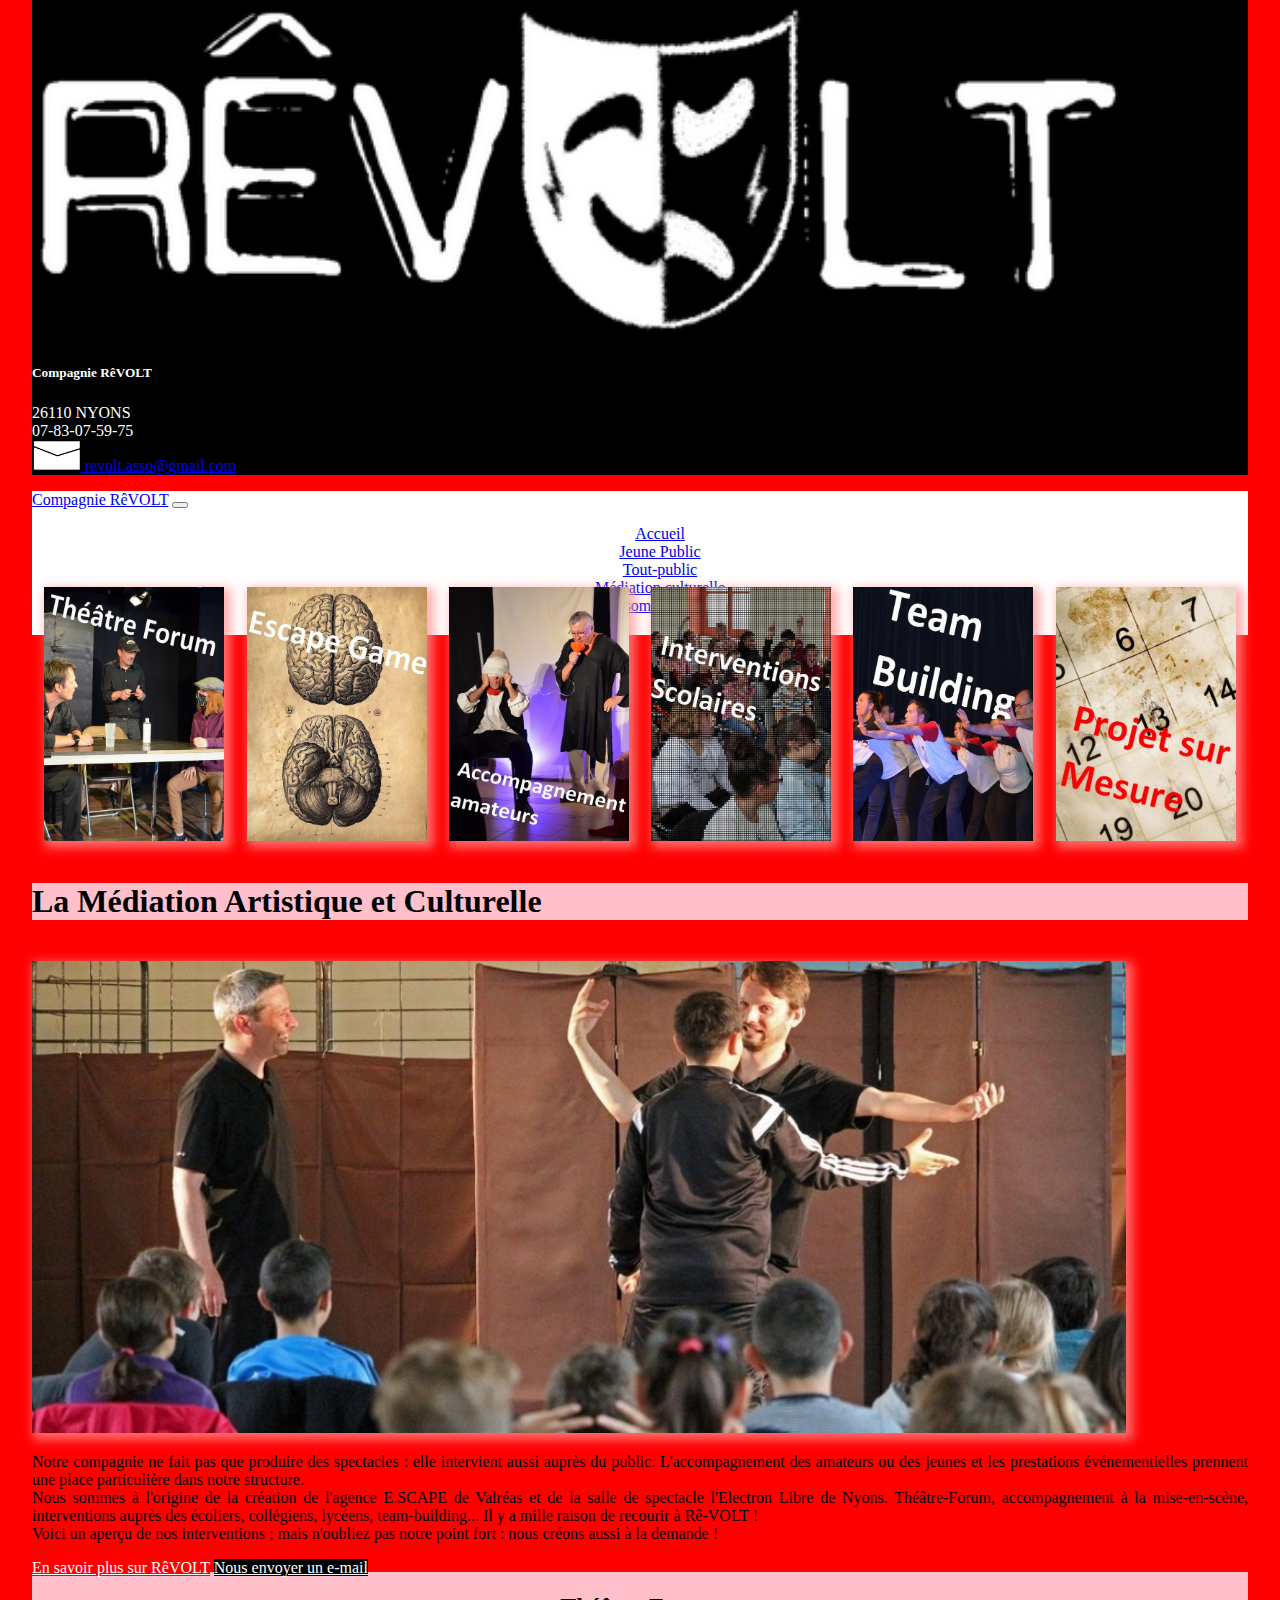
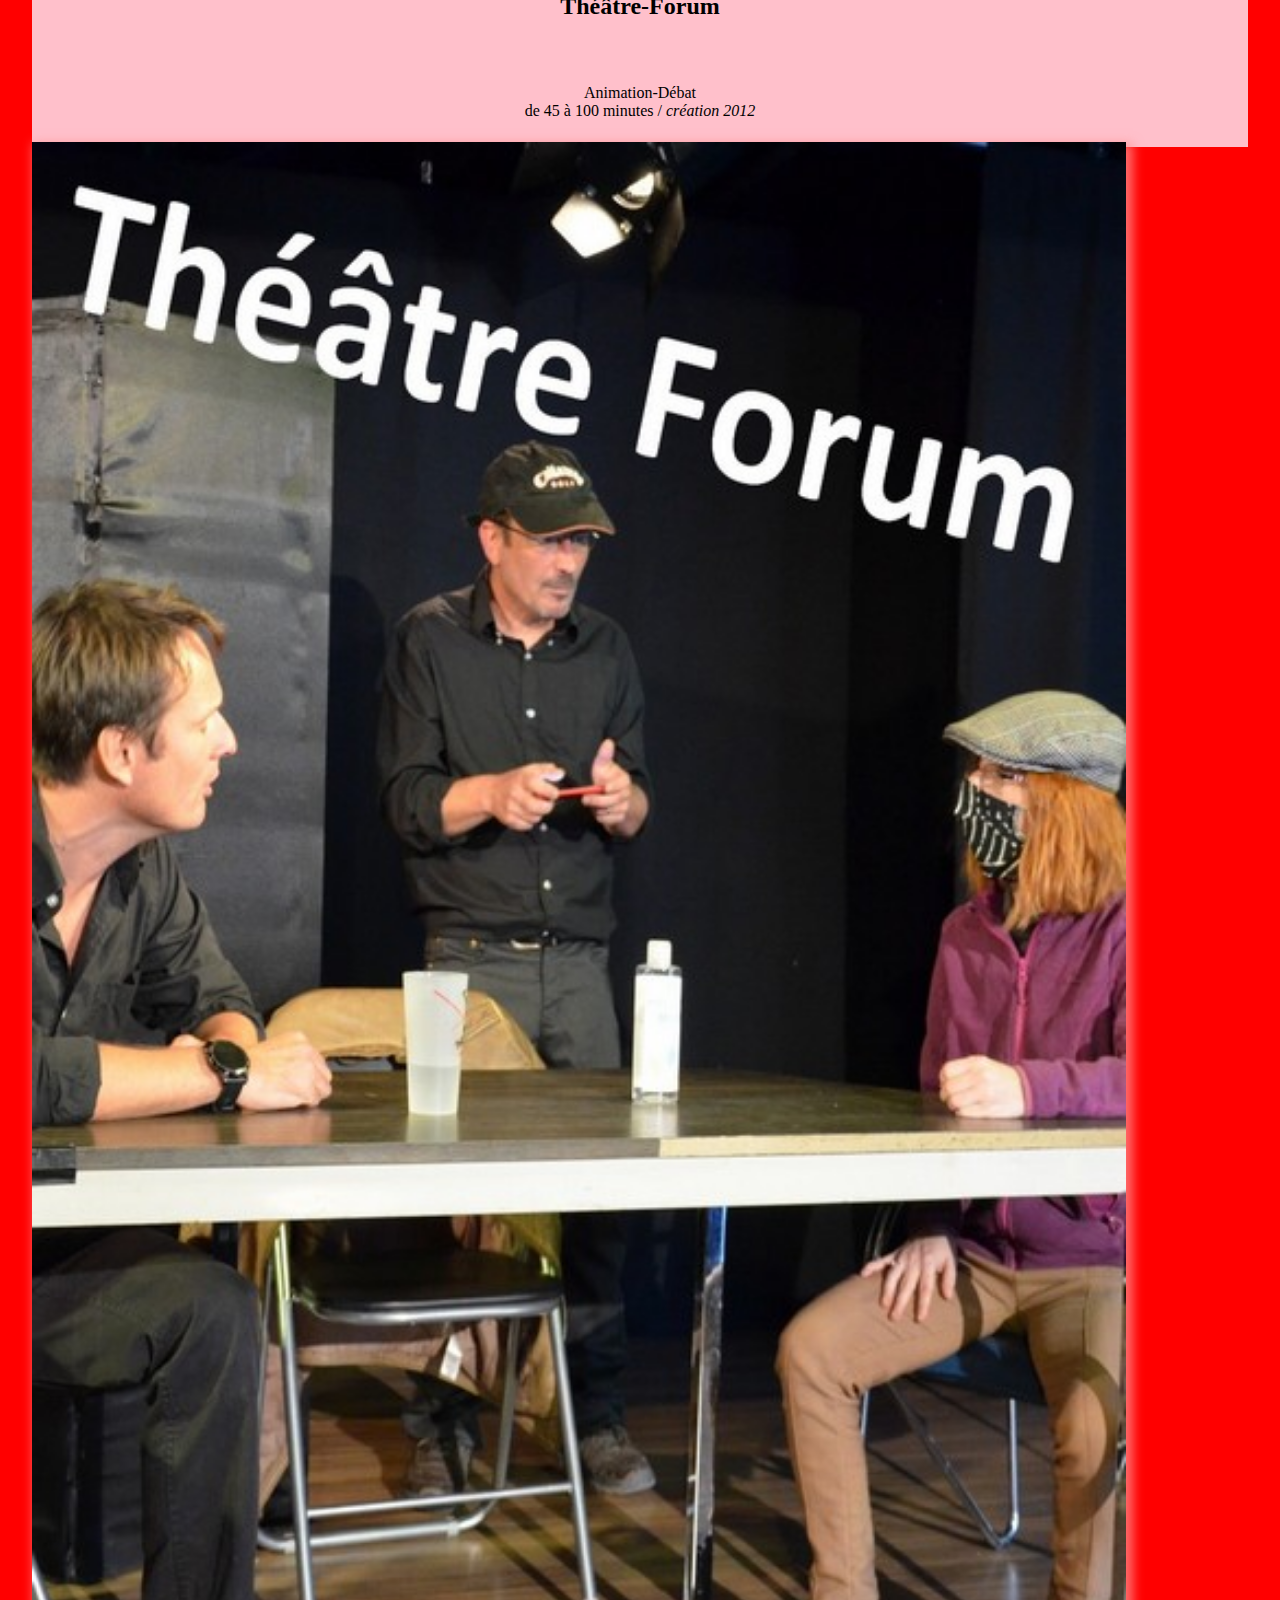
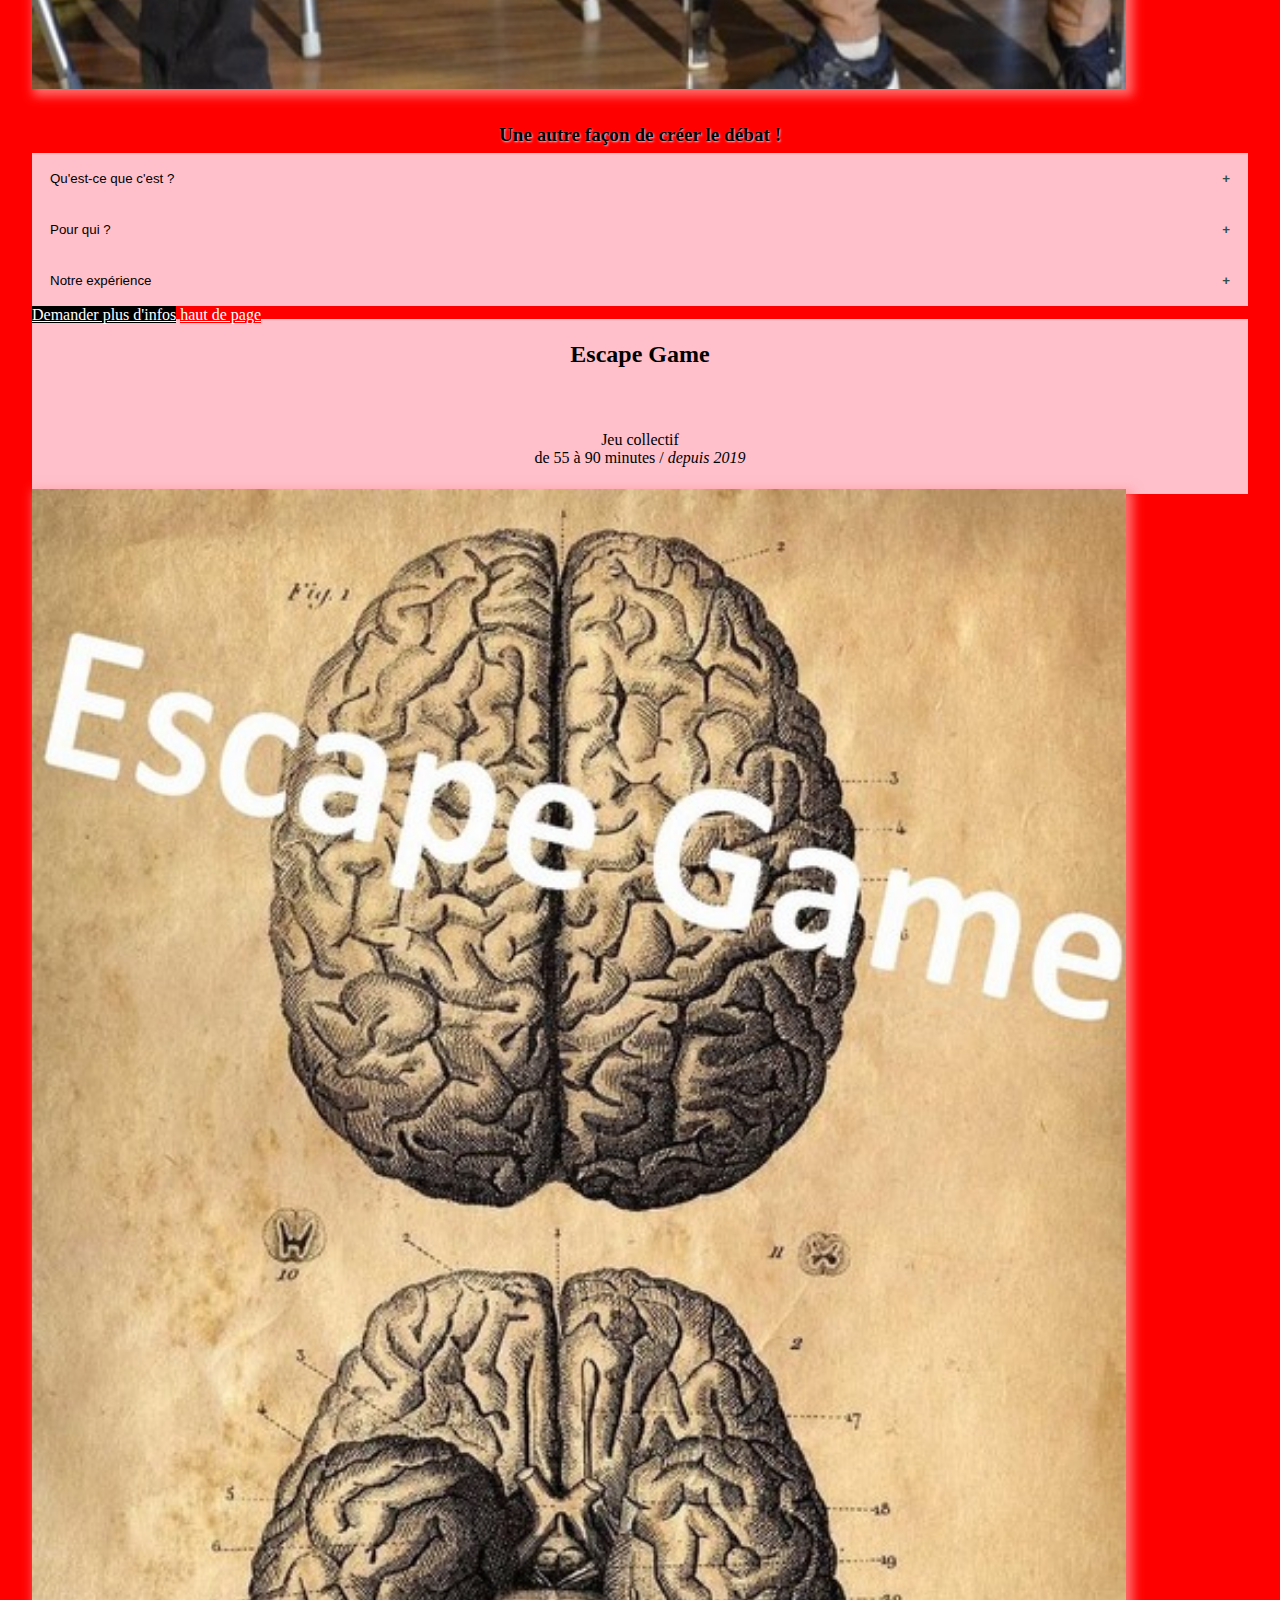
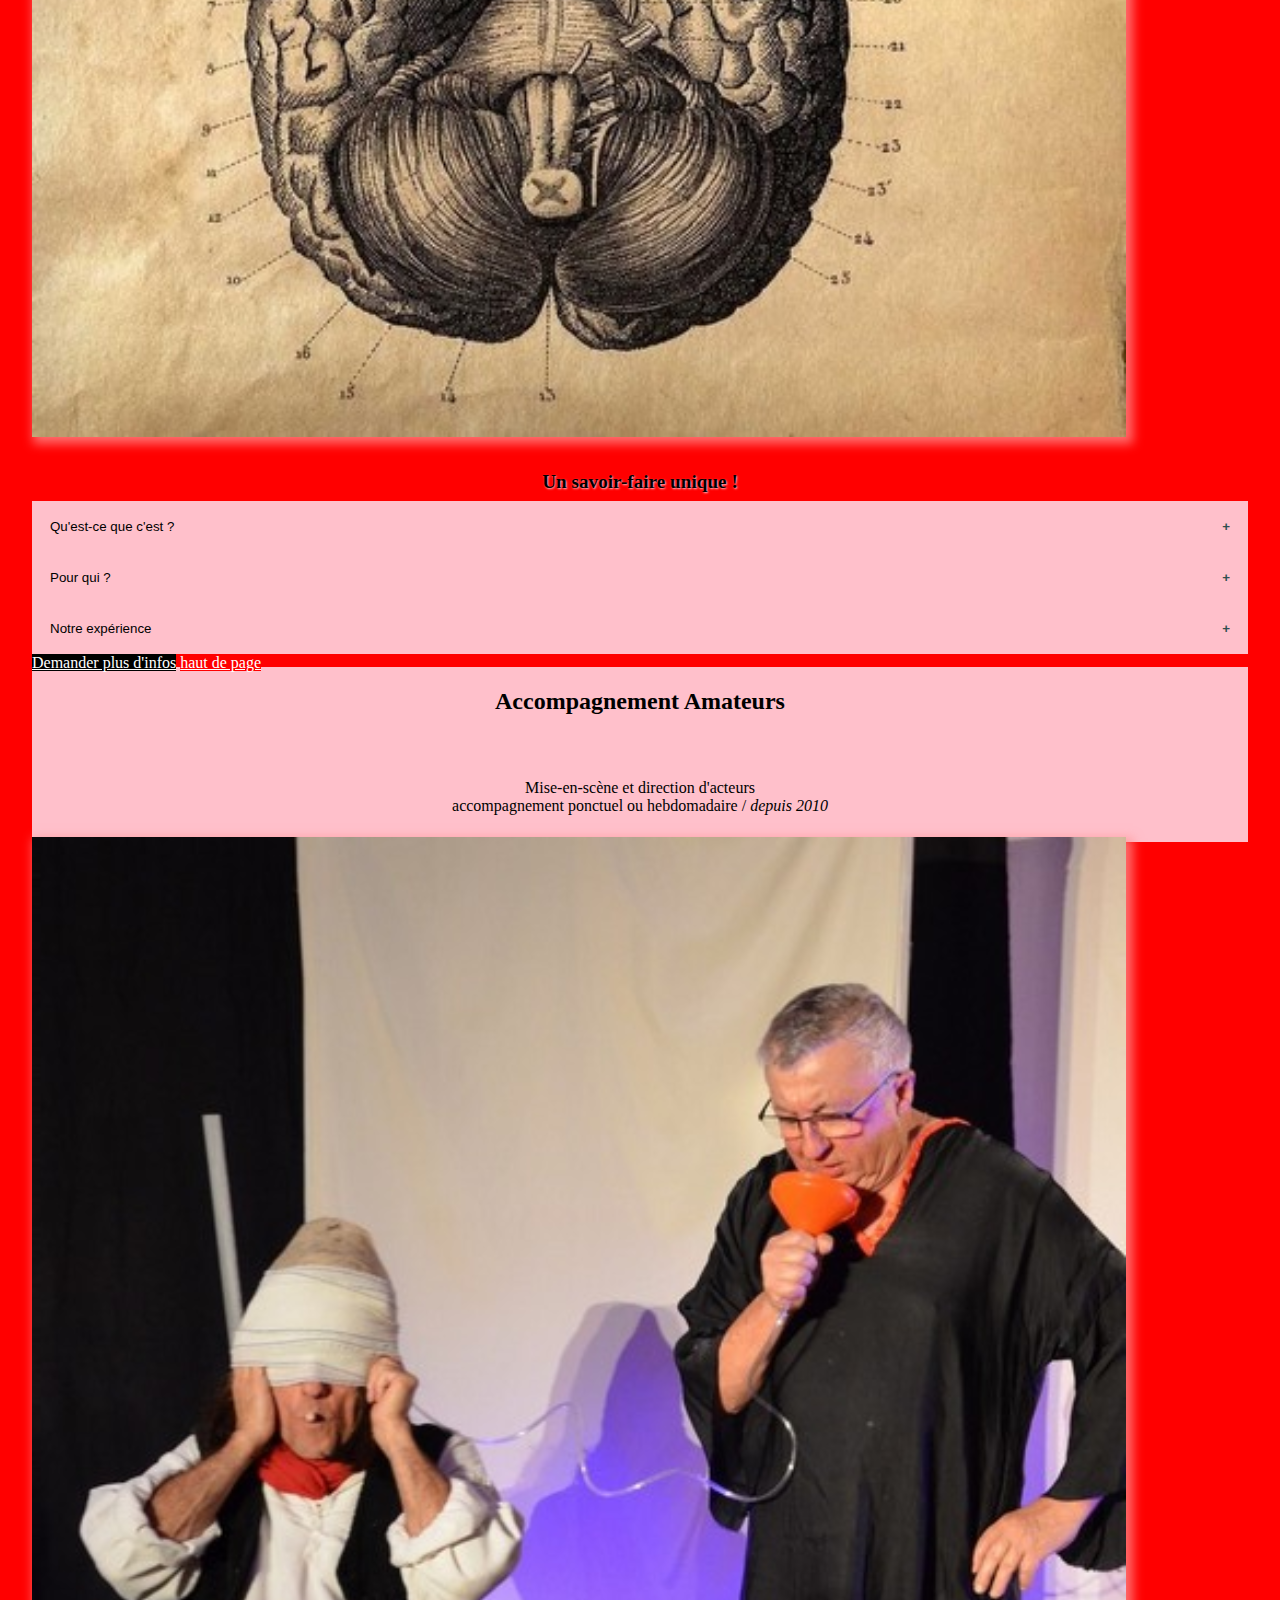
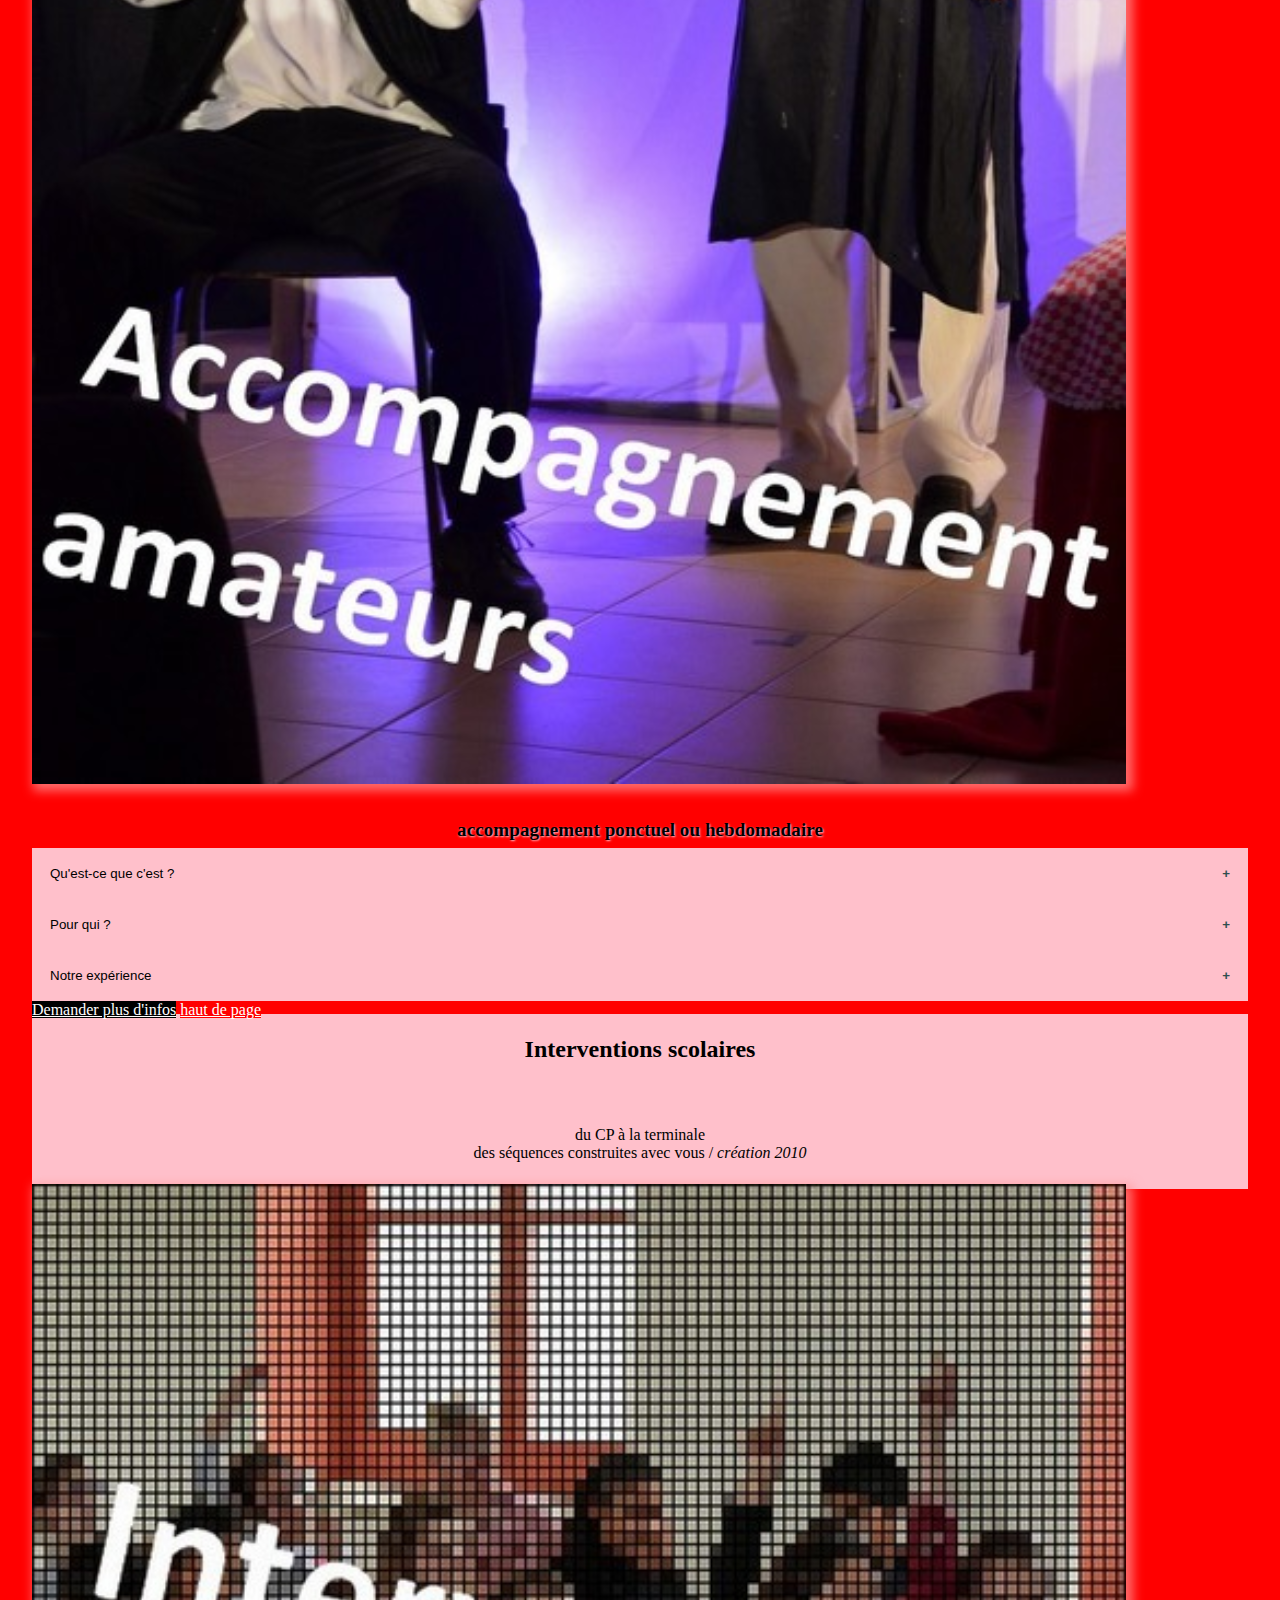
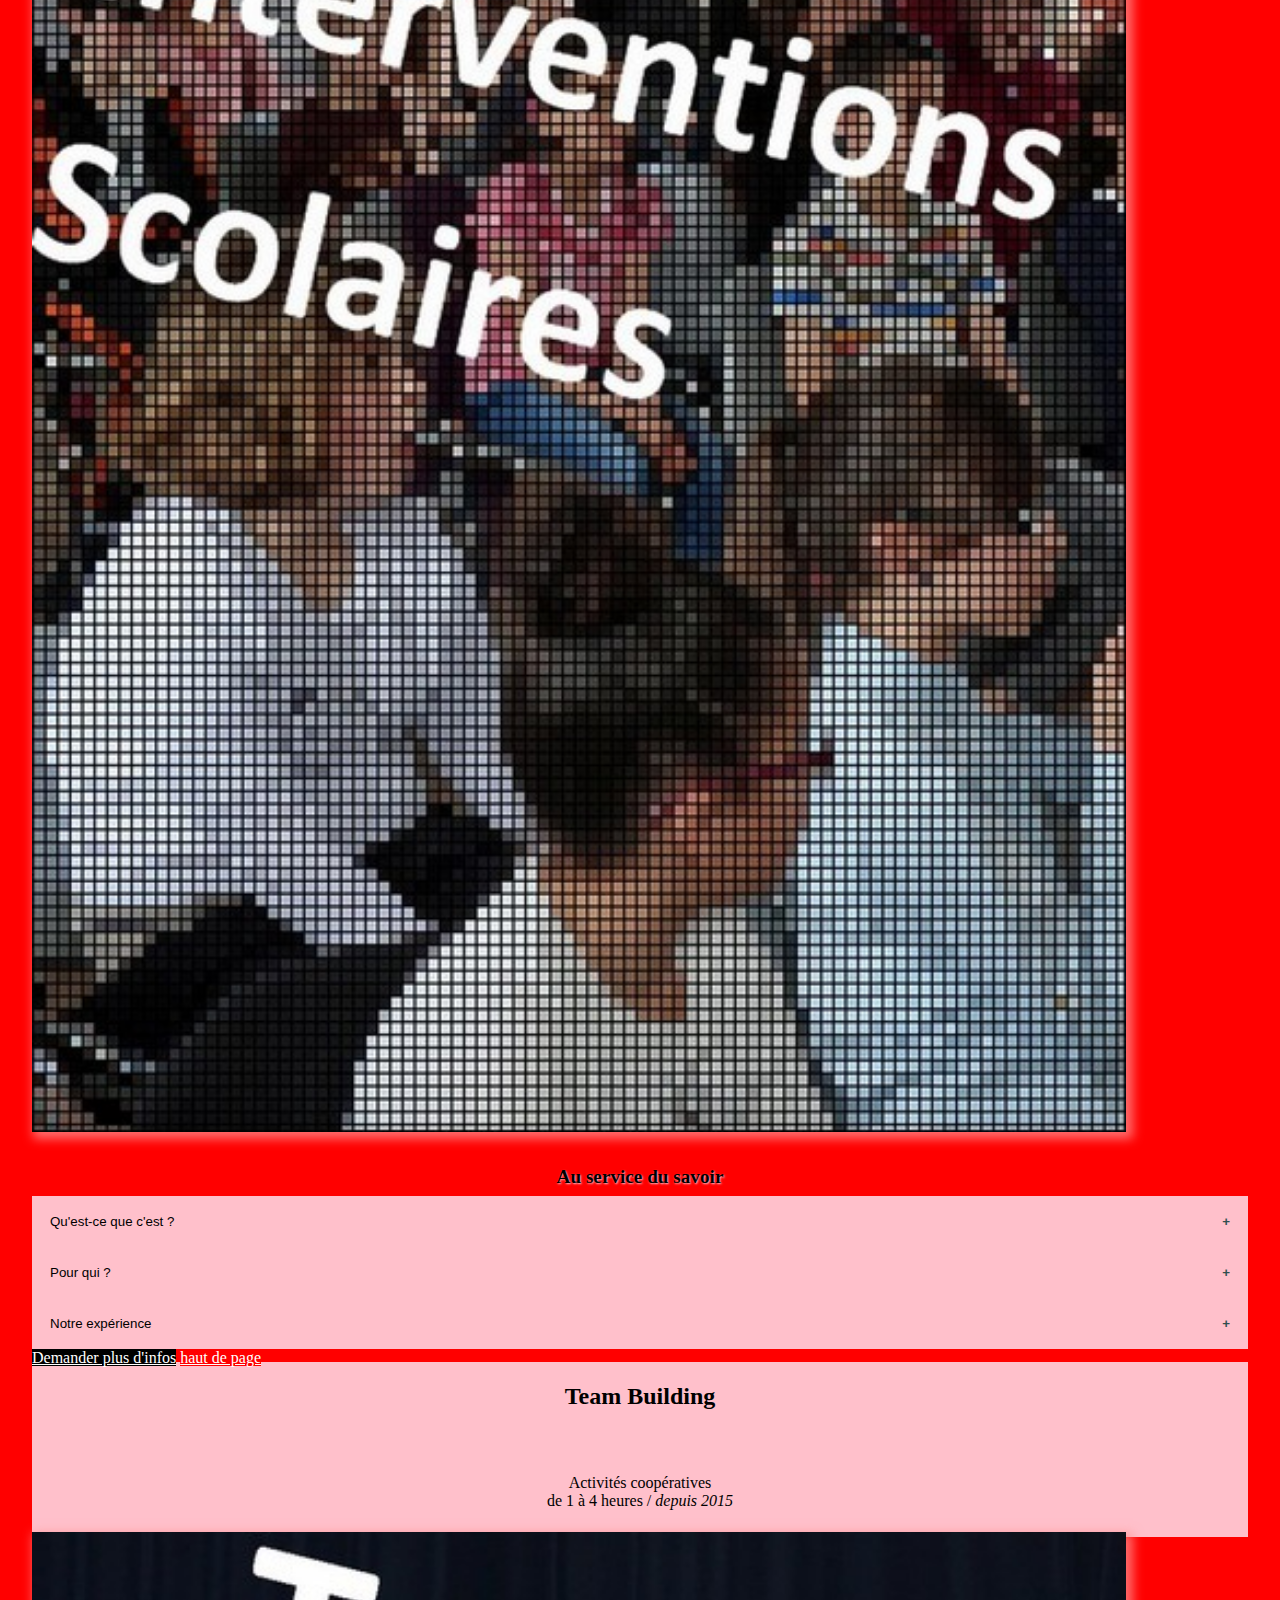
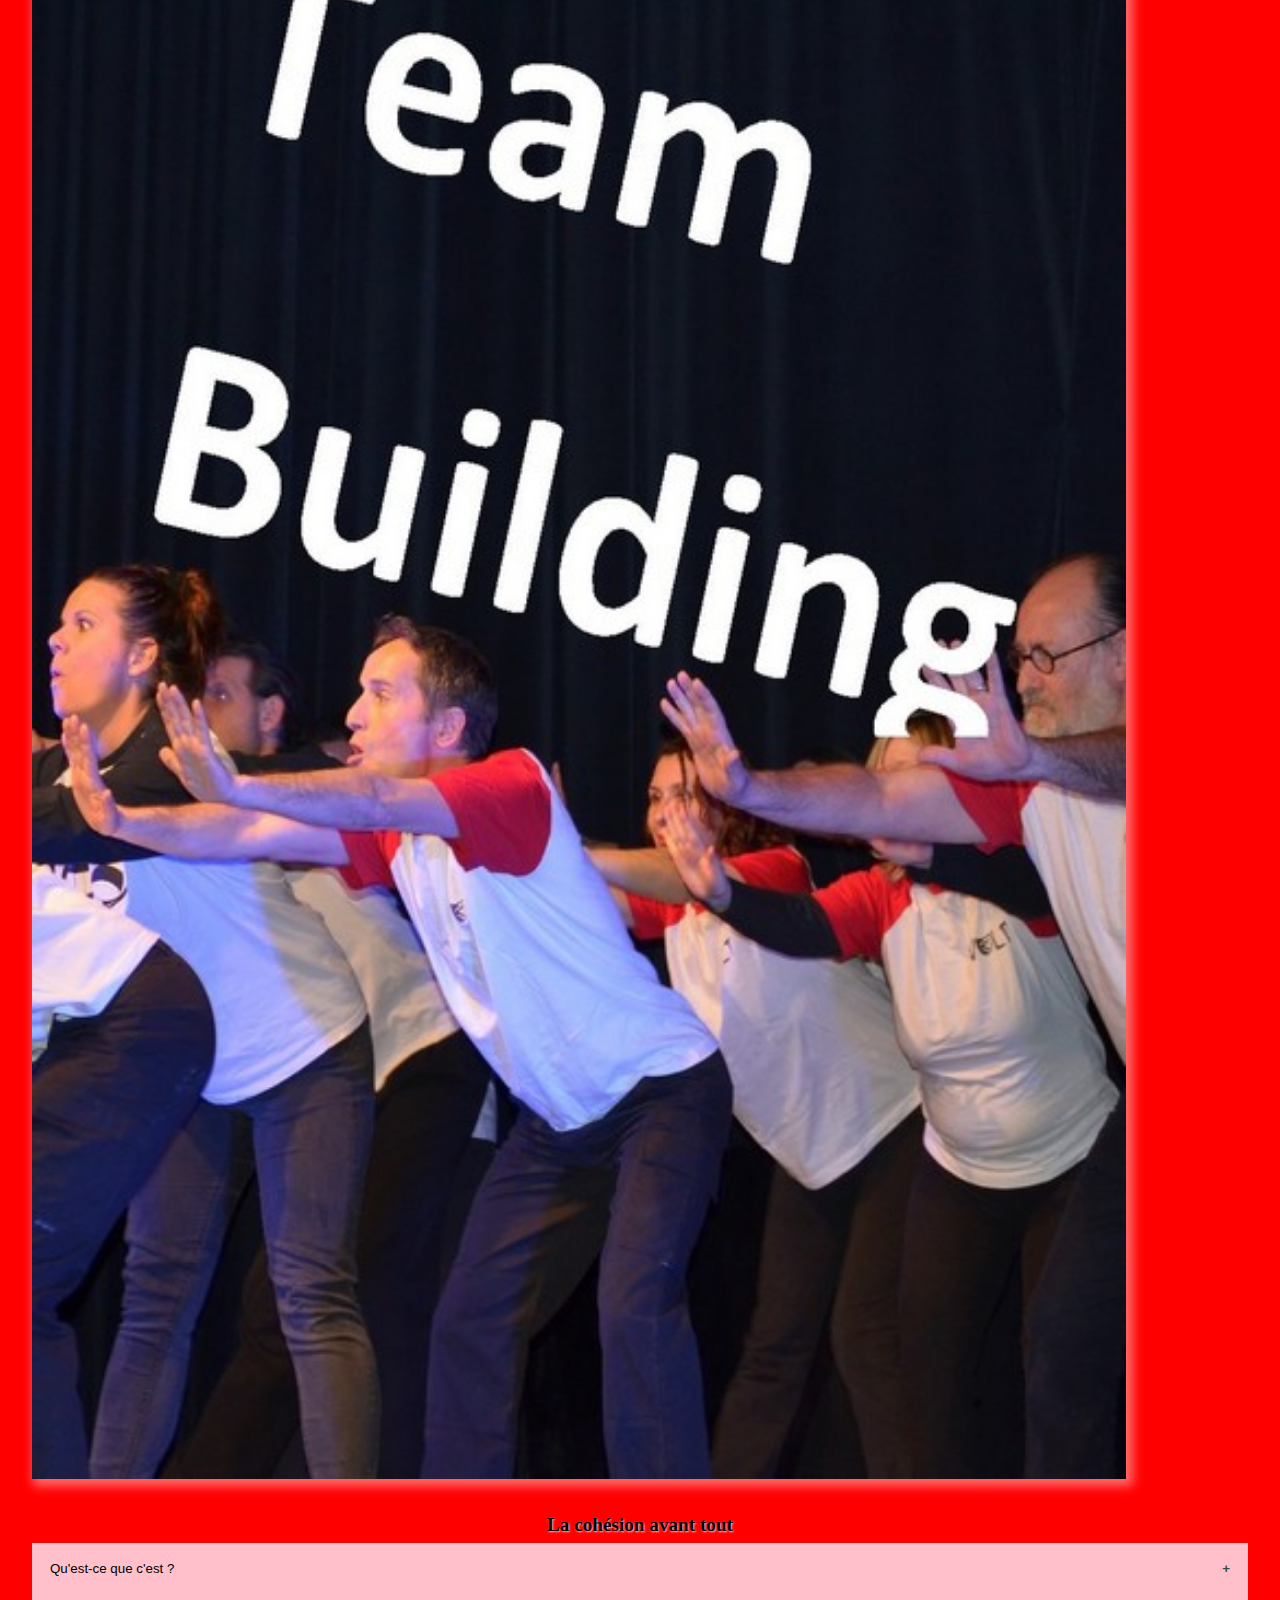
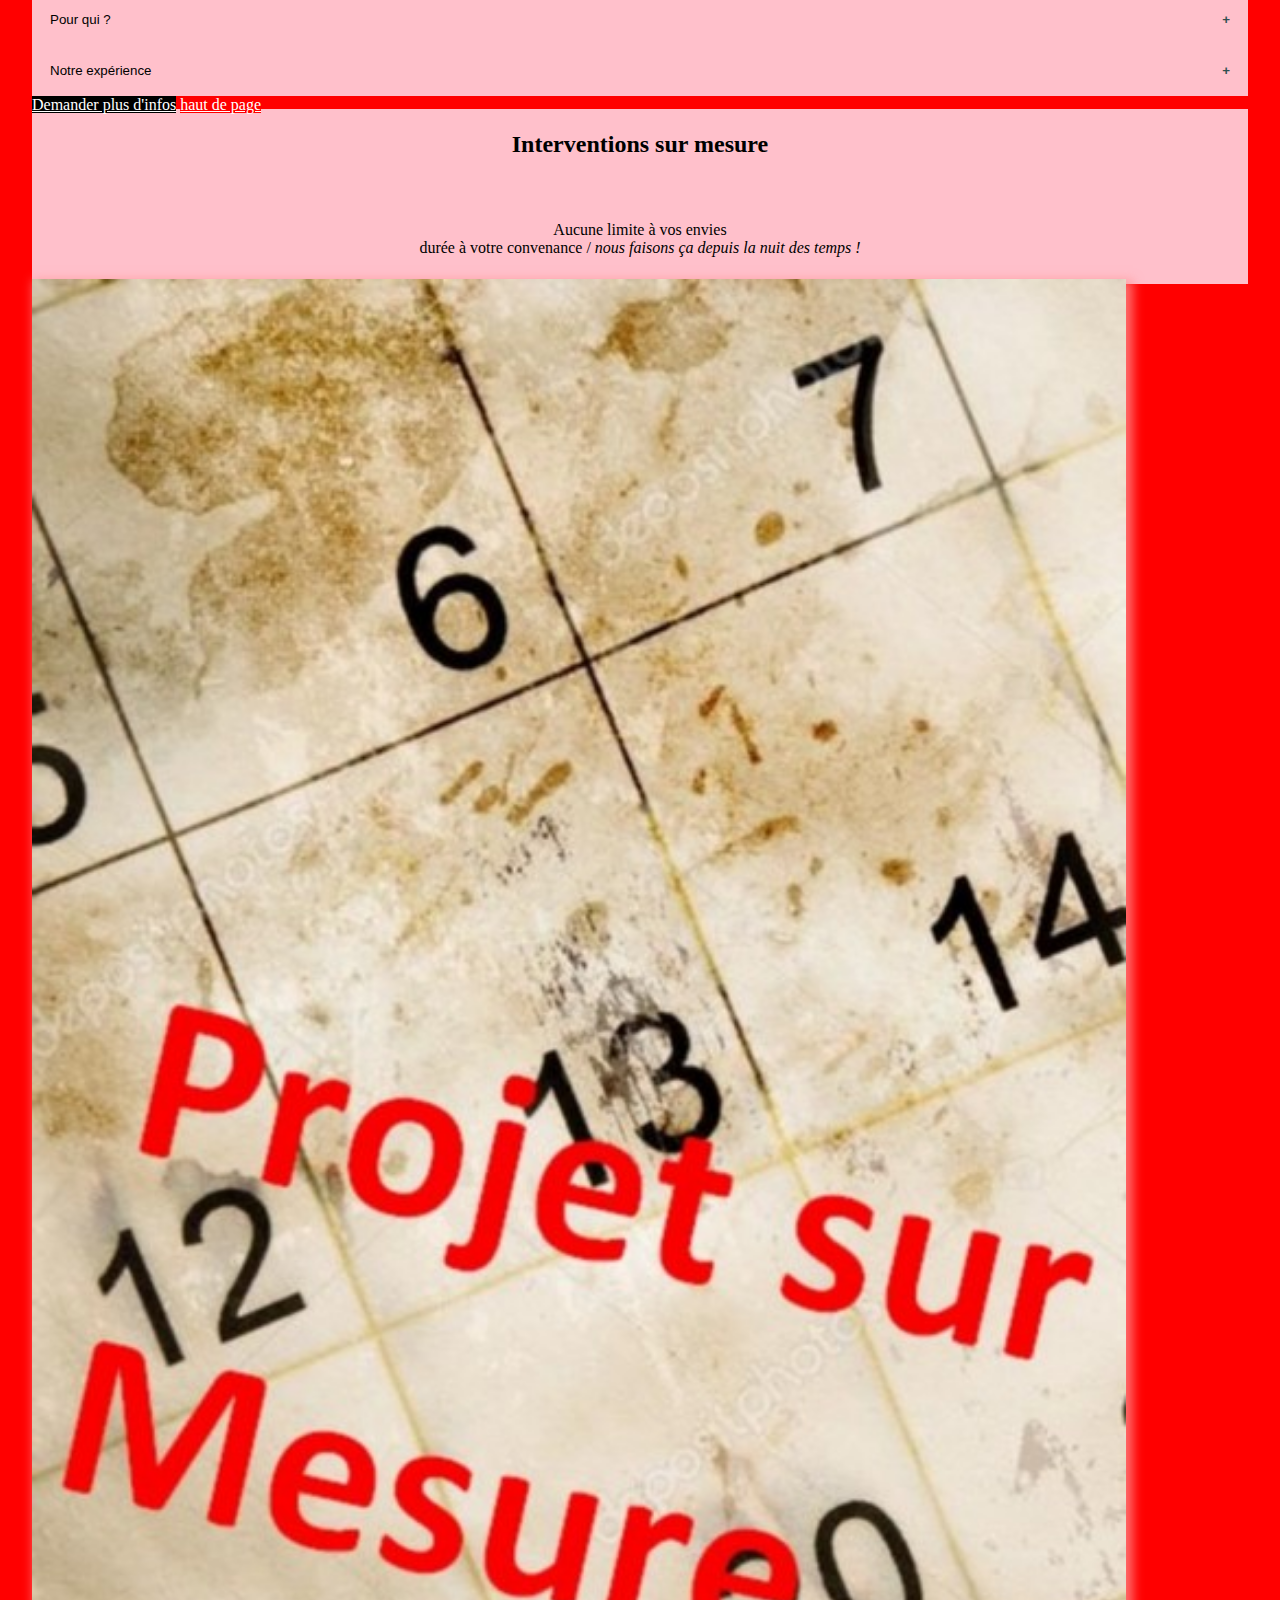
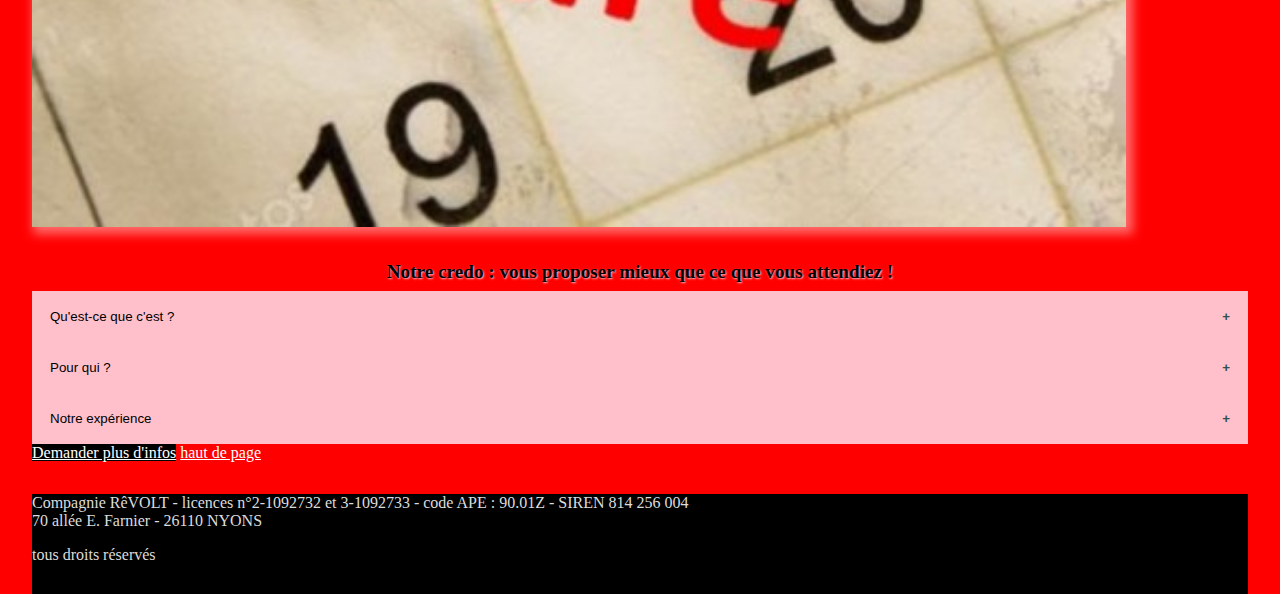
<file: mediation.html>
<!DOCTYPE html>
<html lang="fr">
    <head>
        <meta charset="UTF-8">
        <link rel="stylesheet" href="https://stackpath.bootstrapcdn.com/bootstrap/4.5.0/css/bootstrap.min.css" integrity="sha384-9aIt2nRpC12Uk9gS9baDl411NQApFmC26EwAOH8WgZl5MYYxFfc+NcPb1dKGj7Sk" crossorigin="anonymous">
        <link rel="stylesheet" href="style.css">
        <link rel="icon" type="image/png" href="images/favicon-RV.png" />
        <meta http-equiv="X-UA-Compatible" content="IE=edge">
        <meta name="viewport" content="width=device-width, initial-scale=1.0">
        <title>Rê-VOLT - Médiation Artistique et Culturelle</title>
        <meta name="description" content="Découvrez les activités de médiation culturelle de la compagnie
        RêVOLT. Théâtre-forum, Escape-games, team building, animations quiz, accompagnement de groupes amateurs... 
        Vous trouverez forcément l'activité qui correspond à vos attentes.">
    </head>
    <body>

    <!-- partie entête / idem sur toutes les pages -->

        <header class="text-center" id="haut-de-page">
            <div class="container">
                <div class="row align-items-center">
                    <div class="col-4">
                        <img class="logo" src="images/nb-logo-revolt.png" alt="Logo de la compagnie RêVOLT">
                    </div>
                    <div class="col-8">
                        <div class="card card-black">
                            <div class="card-body">
                                <h5 class="card-title">Compagnie RêVOLT</h5>
                                <p class="card-text">
                                    26110 NYONS<br>
                                    07-83-07-59-75<br>
                                    <a href="mailto:revolt.asso@mail.com?subject=contact depuis la page mediation culturelle"><img class="enveloppe" src="images/enveloppe.png" > revolt.asso@gmail.com</a></p>
                            </div>
                        </div>
                    </div> 
                </div>
            </div>
        </header>

<!-- menu de navigation / idem sur toutes les pages-->
        <div class="sticky-top">
            <section class="white">
                <div class="container-md">
                    <nav class="navbar navbar-expand-lg navbar-light navigation">
                        <div class="container-fluid white">
                            <a class="navbar-brand" href="#">Compagnie RêVOLT</a>
                            <button class="navbar-toggler" type="button" data-bs-toggle="collapse" data-bs-target="#navbarNav" aria-controls="navbarNav" aria-expanded="false" aria-label="Toggle navigation">
                            <span class="navbar-toggler-icon"></span>
                            </button>
                            <div class="collapse navbar-collapse justify-content-end" id="navbarNav">
                                <ul class="navbar-nav">
                                    <li class="nav-item mobile-border">
                                        <a class="nav-link" aria-current="page" href="index.html">Accueil</a>
                                    </li>
                                    <li class="nav-item mobile-border">
                                        <a class="nav-link" href="jeune-public.html">Jeune Public</a>
                                    </li>
                                    <li class="nav-item mobile-border">
                                        <a class="nav-link" href="tout-public.html">Tout-public</a>
                                    </li>
                                    <li class="nav-item mobile-border">
                                        <a class="nav-link active" href="mediation.html" aria-disabled="true">Médiation culturelle</a>
                                    </li>
                                    <li class="nav-item mobile-border">
                                        <a class="nav-link" href="qui-sommes-nous.html">Qui sommes-nous ?</a>
                                    </li>
                                    <li class="nav-item mobile-border">
                                        <a class="nav-link" href="mediation.html">
                                            <img src="images/chevron-bar-up.svg" class="go-up">
                                        </a>
                                    </li>
                                </ul>
                            </div>
                        </div>
                    </nav>
                </div>
            </section>
        </div>

        <div class="aeration"></div>

<!-- partie dévolue au contenu / différent pour chaque page -->

<!-- vignettes spectacles-->
        <div class="img-bloc-menu">
            <div class="img-center">
                <a href="#THF">
                    <img class="img-menu" src="images/affiche-THF.jpg">
                </a>
            </div>
            <div class="img-center">
                <a href="#EG">
                    <img class="img-menu" src="images/affiche-EG.jpg">
                </a>
            </div>
            <div class="img-center">
                <a href="#AMAT">
                    <img class="img-menu" src="images/affiche-AMAT.jpg">
                </a>
            </div>
            <div class="img-center">
                <a href="#SCO">
                    <img class="img-menu" src="images/affiche-SCO.jpg">
                </a>
            </div>
            <div class="img-center">
                <a href="#TEAM">
                    <img class="img-menu" src="images/affiche-TEAM.jpg">
                </a>
            </div>
            <div class="img-center">
                <a href="#MES">
                    <img class="img-menu" src="images/affiche-MES.jpg">
                </a>
            </div>
        </div>



<!-- présentation générale -->

        <section class="row">
            <div class="col-md-12">
                <div class="row justify-content-around">
                
                    <article class="article1 col-12 col-xl-9 p-1 text-center">
                        <div class="aeration"></div>
                        <div class="card">
                            <div class="card-body card-pink">
                                <h1 class="card-title">La Médiation Artistique et Culturelle</h1>
                            </div>
                            <div class="img-content">
                                <img class="card-img p-1" src="images/mediation.JPG" alt="Mediation artistique et culturelle">
                            </div>
                            <div class="card-body">
                                <p class="card-text justify pl-5 pr-5">
                                    Notre compagnie ne fait pas que produire des spectacles : elle intervient aussi auprès du public.
                                    L'accompagnement des amateurs ou des jeunes et les prestations événementielles prennent une place particulière dans notre structure.
                                    <br>
                                    Nous sommes à l'origine de la création de l'agence E.SCAPE de Valréas et de la salle de spectacle l'Electron Libre de Nyons.
                                    Théâtre-Forum, accompagnement à la mise-en-scène, interventions auprès des écoliers, collégiens, lycéens, team-building... 
                                    Il y a mille raison de recourir à Rê-VOLT !
                                    <br>
                                    Voici un aperçu de nos interventions ; mais n'oubliez pas notre point fort : nous créons aussi à la demande !
                                </p>
                                <a href="qui-sommes-nous.html" class="btn red mr-3 ml-3">En savoir plus sur RêVOLT</a>
                                <div class="card-footer-mobile"></div>
                                <a href="mailto:revolt.asso@mail.com?subject=Demande d'informations Médiation culturelle" class="btn black mr-3 ml-3">Nous envoyer un e-mail</a>
                            </div>
                        </div>
                    </article>
            



            <!-- spectacle THF -->

                    <article class="article1 col-12 col-md-6 col-xl-4 p-1 text-center" id="THF">
                        <div class="card">

                            <!-- card-top-->

                            <div class="card-body pink">
                                <div class="bloc-titre">
                                    <h2 class="text-titre">Théâtre-Forum</h2>
                                </div>
                                <div class="bloc-sous-titre">
                                    <p class="text-sous-titre">
                                    Animation-Débat
                                    <br>de 45 à 100 minutes / <i>création 2012</i>    
                                    </p>
                                </div>
                            </div>

                            <!-- img-affiche-->

                            <div class="img-affiche">
                                <img class="card-img p-1" src="images/affiche-THF.jpg" alt="affiche Théâtre-Forum">
                            </div>

                            <div class="bloc-accroche">
                                <p class="accroche"><b>Une autre façon de créer le débat !</b></p>
                            </div>


                            <!-- card-pitch -->

                            <div class="card-body">
                                <button class="accordion">
                                    Qu'est-ce que c'est  ?
                                </button>

                                <div class="panel">
                                    <p class="card-text justify">
                                        Le théâtre-forum est un outil puissant pour aborder des problématiques d'une manière nouvelle.
                                        Quelques semaines avant la prestation, nous rencontrons les organisateurs pour déterminer vos problématiques.
                                        Ensuite, une saynète est écrite. Elle est jouée devant les spectateurs.
                                        Cette scène a a particularité d'être très réaliste et de mal se terminer.
                                        petit à petit, les spectateurs font des propositions pour aider à améliorer la situation.
                                        Ils viennent les tester sur scène avec les comédiens, et on avance ainsi pas à pas.
                                    </p>
                                    <div class="pc-only">
                                        <img class="img-pitch p-1" src="images/THF-en-jeu.JPG" alt="photo théâtre-forum">
                                    </div>
                                    <p class="card-text center mt-2 mb-2 pc-only">
                                        <i>Une saynète en train d'être traitée</i>
                                    </p>
                                </div>
                                <button class="accordion">
                                Pour qui ?
                                </button>
                                <div class="panel">
                                    <p class="card-text justify">
                                        Nous intervenons pour les associations d'aide aux personnes ou les établissements scolaires. 
                                        Pour une meilleure personnalisation, nous pouvons créer la ou les saynètes en fonction 
                                        de vos problématiques. 
                                        Pour les petits budgets, nous disposons d'un grand stock de saynètes déjà écrites.
                                    </p>
                                </div>

                                <button class="accordion">
                                    Notre expérience
                                    </button>
                                    <div class="panel">
                                        <p class="card-text justify">
                                            Nous disposons de dizaines de saynètes déjà écrites, mais les écrivons pour les demandes spécifiques.
                                            <br>
                                            Nos prestations tournent depuis 10 ans, avec un succès et des effets qui ne se démentent pas.
                                        </p>
                                    </div>

                            </div>
                            <div class="card-footer">
                                <a href="mailto:revolt.asso@mail.com?subject=Demande d'informations Théâtre-Forum" class="btn black">Demander plus d'infos</a>
                                <div class="card-footer-mobile"></div>
                                <a href="#haut-de-page" class="btn red">haut de page</a>
                            </div>
                        </div>
                    </article>           
                    
                                <!-- spectacle EG -->

                    <article class="article1 col-12 col-md-6 col-xl-4 p-1 text-center" id="EG">
                        <div class="card">

                            <!-- card-top-->

                            <div class="card-body pink">
                                <div class="bloc-titre">
                                    <h2 class="text-titre">Escape Game</h2>
                                </div>
                                <div class="bloc-sous-titre">
                                    <p class="text-sous-titre">
                                    Jeu collectif
                                    <br>de 55 à 90 minutes / <i>depuis 2019</i>    
                                    </p>
                                </div>
                            </div>

                            <!-- img-affiche-->

                            <div class="img-affiche">
                                <img class="card-img p-1" src="images/affiche-EG.jpg" alt="affiche Escape Game">
                            </div>

                            <div class="bloc-accroche">
                                <p class="accroche"><b>Un savoir-faire unique !</b></p>
                            </div>


                            <!-- card-pitch -->

                            <div class="card-body">
                                <button class="accordion">
                                    Qu'est-ce que c'est  ?
                                </button>

                                <div class="panel">
                                    <p class="card-text justify">
                                        Vous connaissez probablement l'escape game traditionnel : 
                                        une équipe de 2 à 6 personnes dispose d'une heure pour réaliser une mission… 
                                        Nous sommes allé plus loin : tout d'abord, nous avons créé des enquêtes d'extérieur ; 
                                        les fondamentaux de l'escape game sont toujours là, mais votre terrain de jeu est une ville ! 
                                        Nous avons aussi créé des parties d'escape Game "grand format" 
                                        qui font jouer jusqu'à 35 joueurs simultanément ! Des formules à découvrir !
                                    </p>
                                    <div class="pc-only">
                                        <img class="img-pitch p-1" src="images/EG-en-jeu.jpg" alt="photo d'Escape Game">
                                    </div>
                                    <p class="card-text center mt-2 mb-2 pc-only">
                                        <i>Une équipe ravie !</i>
                                    </p>
                                </div>
                                <button class="accordion">
                                Pour qui ?
                                </button>
                                <div class="panel">
                                    <p class="card-text justify">
                                        Nous conseillons aux particuliers de passer directement par notre partenaire : 
                                        <a href="https://www.agence-escape.com" target="_blank">l'agence E.SCAPE de Valréas</a>.
                                        Pour les entreprises, les grands groupes, ou les événements ponctuels : 
                                        contactez-nous car nous avons probablement des choses à vous proposer !
                                    </p>
                                </div>

                                <button class="accordion">
                                    Notre expérience
                                    </button>
                                    <div class="panel">
                                        <p class="card-text justify">
                                            Nous avons créé <a href="https://www.agence-escape.com" target="_blank">l'Agence E.SCAPE</a>, 
                                            devenue autonome en 2019. 
                                            Elle propose nos enquêtes, qui sont au nombre de 3 
                                            (deux en intérieur, une en extérieur), et qui font le bonheur de tous les joueurs ! 
                                            Notre particularité est d'apporter un soin tout particulier 
                                            à l'encadrement et à l'immersion des joueurs. 
                                            Nous avons à coeur de faire en sorte que l'escape Game soit une sorte de pièce de théâtre dont vous êtes le héros !
                                        </p>
                                    </div>

                            </div>
                            <div class="card-footer">
                                <a href="mailto:revolt.asso@mail.com?subject=Demande d'informations Escape Game" class="btn black">Demander plus d'infos</a>
                                <div class="card-footer-mobile"></div>
                                <a href="#haut-de-page" class="btn red">haut de page</a>
                            </div>
                        </div>
                    </article>
                    
                    <!-- spectacle AMAT -->

                    <article class="article1 col-12 col-md-6 col-xl-4 p-1 text-center" id="AMAT">
                        <div class="card">

                            <!-- card-top-->

                            <div class="card-body pink">
                                <div class="bloc-titre">
                                    <h2 class="text-titre">Accompagnement Amateurs</h2>
                                </div>
                                <div class="bloc-sous-titre">
                                    <p class="text-sous-titre">
                                    Mise-en-scène et direction d'acteurs
                                    <br>accompagnement ponctuel ou hebdomadaire / <i>depuis 2010</i>    
                                    </p>
                                </div>
                            </div>

                            <!-- img-affiche-->

                            <div class="img-affiche">
                                <img class="card-img p-1" src="images/affiche-AMAT.jpg" alt="affiche accompagnement amateurs">
                            </div>
                            <div class="bloc-accroche">
                                <p class="accroche"><b>accompagnement ponctuel ou hebdomadaire</b></p>
                            </div>


                            <!-- card-pitch -->

                            <div class="card-body">
                                <button class="accordion">
                                    Qu'est-ce que c'est  ?
                                </button>

                                <div class="panel">
                                    <p class="card-text justify">
                                        L'accompagnement des comédiens amateurs fait partie de notre ADN. 
                                        Nous proposons plusieurs types d'accompagnement principalement 
                                        auprès de <a href="http://www.compagnievolt.fr" target="_blank">la compagnie VOLT</a> qui 
                                        se fait le relais entre les groupements de comédiens et nous. 
                                        Nous pouvons proposer des stages plus ou moins longs autour de techniques théâtrales 
                                        (mime, improvisation, pour adultes ou pour enfants, etc.). 
                                        Nous pouvons aussi accompagner un projet de pièce de théâtre, 
                                        en nous positionnant en fonction des attentes des comédiens : 
                                        la mise-en-scène, la direction d'acteurs, un simple regard extérieur, 
                                        des apports techniques, etc. 
                                    </p>
                                    <div class="pc-only">
                                        <img class="img-pitch p-1" src="images/AMAT-en-jeu.JPG" alt="photo accompagnement amateurs">
                                    </div>
                                    <p class="card-text center mt-2 mb-2 pc-only">
                                        <i>Des amateurs en pleine action !</i>
                                    </p>
                                </div>
                                <button class="accordion">
                                Pour qui ?
                                </button>
                                <div class="panel">
                                    <p class="card-text justify">
                                        Nous n'intervenons pas directement auprès des particuliers. 
                                        Nous vous invitons à vous rapprocher de notre partenaire 
                                        <a href="http://www.compagnievolt.fr" target="_blank">la compagnie VOLT</a> de Nyons, 
                                        ou à nous contacter via une structure de théâtre amateur.
                                    </p>
                                </div>

                                <button class="accordion">
                                    Notre expérience
                                    </button>
                                    <div class="panel">
                                        <p class="card-text justify">
                                            Nous avons accompagné plusieurs centaines d'amateurs, 
                                            adultes ou enfants et monté plusieurs dizaines de pièces de théâtre pour amateurs.
                                        </p>
                                    </div>

                            </div>
                            <div class="card-footer">
                                <a href="mailto:revolt.asso@mail.com?subject=Demande d'informations Théâtre amateur" class="btn black">Demander plus d'infos</a>
                                <div class="card-footer-mobile"></div>
                                <a href="#haut-de-page" class="btn red">haut de page</a>                            
                            </div>
                        </div>
                    </article>         

                    <!-- interventions scolaires -->

                    <article class="article1 col-12 col-md-6 col-xl-4 p-1 text-center" id="SCO">
                        <div class="card">

                            <!-- pink-->

                            <div class="card-body pink">
                                <div class="bloc-titre">
                                    <h2 class="text-titre">Interventions scolaires</h2>
                                </div>
                                <div class="bloc-sous-titre">
                                    <p class="text-sous-titre">
                                    du CP à la terminale
                                    <br>des séquences construites avec vous / <i>création 2010</i>    
                                    </p>
                                </div>
                            </div>

                            <!-- img-affiche-->

                            <div class="img-affiche">
                                <img class="card-img p-1" src="images/affiche-SCO.jpg" alt="Affiche interventions scolaires">
                            </div>

                            <div class="bloc-accroche">
                                <p class="accroche"><b>Au service du savoir</b></p>
                            </div>

                            <!-- card-pitch -->

                            <div class="card-body">
                                <button class="accordion">
                                    Qu'est-ce que c'est  ?
                                </button>

                                <div class="panel">
                                    <p class="card-text justify">
                                        Notre panel d'interventions est très large. 
                                        Cela va de l'intervention ponctuelle, à l'animation d'ateliers théâtre ou improvisation hebdomadaires. 
                                        Chaque année, nous intervenons auprès de 5 ou 6 classes 
                                        dans des projets aussi divers que "les lectures thétralisées", 
                                        des "ateliers d'impro", "l'accompagnement à l'écritreu dramatique", 
                                        "la mise en scène", etc.  
                                        Tout cela sans compter, évidemment les interventions en théâtre-forum 
                                        ou les spectacles de fin d'année.
                                    </p>
                                    <div class="pc-only">
                                        <img class="img-pitch p-1" src="images/SCO-en-jeu.JPG" alt="photo intervention scolaire">
                                    </div>
                                    <p class="card-text center mt-2 mb-2 pc-only">
                                        <i>Des élèves assistent à une intervention</i>
                                    </p>
                                </div>
                                <button class="accordion">
                                Pour qui ?
                                </button>
                                <div class="panel">
                                    <p class="card-text justify">
                                        Nous intervenons pour tous les établissements scolaires sans exception, 
                                        ainsi que pour les établissements privés, sous-contrat ou hors-contrat.
                                    </p>
                                </div>

                                <button class="accordion">
                                    Notre expérience
                                    </button>
                                    <div class="panel">
                                        <p class="card-text justify">
                                            Nous comptons dans nos intervenants d'anciens enseignants titulaires, 
                                            devenus comédiens, qui ont une parfaite connaissance du milieu scolaire. 
                                            Forts de cet atout, nous savons nous adpater à vos contraintes et veillons 
                                            à ce que nos interventions constituent un plus dans les apprentissages. 
                                            Parmi les expériences marquantes et originales, mentionnons 
                                            l'accompagnement d'un groupe d'élèves à l'Ecriture de monologues théâtraux, 
                                            qu'ils ont mis en scène eux-mêmes afin que notre comédien les joue !!! 
                                            Nous sommes aussi intervenus afin de proposer une épreuve d'écriture-interprétation 
                                            de théâtre-forum pour le BAC 2016.
                                        </p>
                                    </div>

                            </div>
                            <div class="card-footer">
                                <a href="mailto:revolt.asso@mail.com?subject=Demande d'informations Interventions scolaires" class="btn black">Demander plus d'infos</a>
                                <div class="card-footer-mobile"></div>
                                <a href="#haut-de-page" class="btn red">haut de page</a>
                            </div>
                        </div>
                    </article>         

                    <!-- spectacle TEAM -->

                    <article class="article1 col-12 col-md-6 col-xl-4 p-1 text-center" id="TEAM">
                        <div class="card">

                            <!-- card-top-->

                            <div class="card-body pink">
                                <div class="bloc-titre">
                                    <h2 class="text-titre">Team Building</h2>
                                </div>
                                <div class="bloc-sous-titre">
                                    <p class="text-sous-titre">
                                    Activités coopératives
                                    <br>de 1 à 4 heures / <i>depuis 2015</i>    
                                    </p>
                                </div>
                            </div>

                            <!-- img-affiche-->

                            <div class="img-affiche">
                                <img class="card-img p-1" src="images/affiche-TEAM.jpg" alt="affiche team building">
                            </div>

                            <div class="bloc-accroche">
                                <p class="accroche"><b>La cohésion avant tout</b></p>
                            </div>

                            <!-- card-pitch -->

                            <div class="card-body">
                                <button class="accordion">
                                    Qu'est-ce que c'est  ?
                                </button>

                                <div class="panel">
                                    <p class="card-text justify">
                                        Les entreprises cherchent parfois à proposer un temps différents à leurs salariés. 
                                        Les objectifs principaux : créer une dynamique de groupe 
                                        et améliorer la cohésion de l'équipe. Nous proposons plusieurs choses en team-building. 
                                        Il s'agit principalement de jeux coopératifs qui s'appuient 
                                        sur notre expérience en improvisation théâtrale (la culture du "oui") 
                                        couplés parfois avec une expérience d'escape-game grand format.
                                    </p>
                                    <div class="pc-only">
                                        <img class="img-pitch p-1" src="images/TEAM-en-jeu.jpg" alt="photo team building">
                                    </div>
                                    <p class="card-text center mt-2 mb-2 pc-only">
                                        <i>Une équipe en phase de cohésion</i>
                                    </p>
                                </div>
                                <button class="accordion">
                                Pour qui ?
                                </button>
                                <div class="panel">
                                    <p class="card-text justify">
                                        Pour les entreprises de plus de 10 salariés ou les associations 
                                        qui souhaitent créer une émulations entre membres.
                                    </p>
                                </div>

                                <button class="accordion">
                                    Notre expérience
                                    </button>
                                    <div class="panel">
                                        <p class="card-text justify">
                                            L'improvisation théâtrale est un outil puissant pour apprendre à un groupe à coopérer. 
                                            Et si cela fonctionne dans les établissements scolaires avec des élèves en ruptures, 
                                            il n'y a aucun raison que ça ne fonctionne pas en entreprise ! 
                                            Notre positionnement ludique contribuera à rendre l'événement festif, 
                                            et augmentera l'impact de l'intervention sur votre équipe !
                                        </p>
                                    </div>

                            </div>
                            <div class="card-footer">
                                <a href="mailto:revolt.asso@mail.com?subject=Demande d'informations Team Building" class="btn black">Demander plus d'infos</a>
                                <div class="card-footer-mobile"></div>
                                <a href="#haut-de-page" class="btn red">haut de page</a>
                            </div>
                        </div>
                    </article>         

                    <!-- spectacle MES -->

                    <article class="article1 col-12 col-md-6 col-xl-4 p-1 text-center" id="MES">
                        <div class="card">

                            <!-- card-top-->

                            <div class="card-body pink">
                                <div class="bloc-titre">
                                    <h2 class="text-titre">Interventions sur mesure</h2>
                                </div>
                                <div class="bloc-sous-titre">
                                    <p class="text-sous-titre">
                                    Aucune limite à vos envies
                                    <br>durée à votre convenance / <i>nous faisons ça depuis la nuit des temps !</i>    
                                    </p>
                                </div>
                            </div>

                            <!-- img-affiche-->

                            <div class="img-affiche">
                                <img class="card-img p-1" src="images/affiche-MES.jpg" alt="affiche sur mesure">
                            </div>

                            <div class="bloc-accroche">
                                <p class="accroche"><b>Notre credo : vous proposer mieux que ce que vous attendiez !</b></p>
                            </div>

                            <!-- card-pitch -->

                            <div class="card-body">
                                <button class="accordion">
                                    Qu'est-ce que c'est  ?
                                </button>

                                <div class="panel">
                                    <p class="card-text justify">
                                        Ici : seule votre imagination ou vos envies sont les limites ! 
                                        Nous sommes à votre écoute et vous ferons des propositions en lien avec vos objectifs. 
                                        Ne vous censurez pas : la folie est notre moteur !
                                    </p>
                                </div>
                                <button class="accordion">
                                Pour qui ?
                                </button>
                                <div class="panel">
                                    <p class="card-text justify">
                                        Toute structure qui cherche à créer un événement innovant.
                                    </p>
                                </div>

                                <button class="accordion">
                                    Notre expérience
                                    </button>
                                    <div class="panel">
                                        <p class="card-text justify">
                                            De nombreuses structures travaillent avec nous chaque année dans des projets originaux. 
                                            Nous avons ainsi participer à l'écriture d'une BD pour les points info-énergie, 
                                            nous avons organisé "un débat sans thème" pour des fédérations de centres sociaux, 
                                            créé un escape-game pour 50 personnes en un mois... 
                                            On n'attend que vous pour nous lancer dans un projet fou !
                                        </p>
                                    </div>

                            </div>
                            <div class="card-footer">
                                <a href="mailto:revolt.asso@mail.com?subject=Demande d'informations Projet sur mesure" class="btn black">Demander plus d'infos</a>
                                <div class="card-footer-mobile"></div>
                                <a href="#haut-de-page" class="btn red">haut de page</a>
                            </div>
                        </div>
                    </article>         

            
                </div>
            </div>
        </section>
    
<!-- pied de page - idem sur toutes les pages -->

    <div class="aeration"></div>
    <footer>
        <div class="text-center p-10 m-10">
          <p>Compagnie RêVOLT - licences n°2-1092732 et 3-1092733 - code APE : 90.01Z - SIREN 814 256 004 <br>
            70 allée E. Farnier - 26110 NYONS </p>
          <p>tous droits réservés</p>
        </div>
      </footer>
        <script src="https://cdn.jsdelivr.net/npm/bootstrap@5.0.0-beta3/dist/js/bootstrap.bundle.min.js" integrity="sha384-JEW9xMcG8R+pH31jmWH6WWP0WintQrMb4s7ZOdauHnUtxwoG2vI5DkLtS3qm9Ekf" crossorigin="anonymous"></script>
        <script src="accordeon.js"></script>

    </body>

</html>
</file>
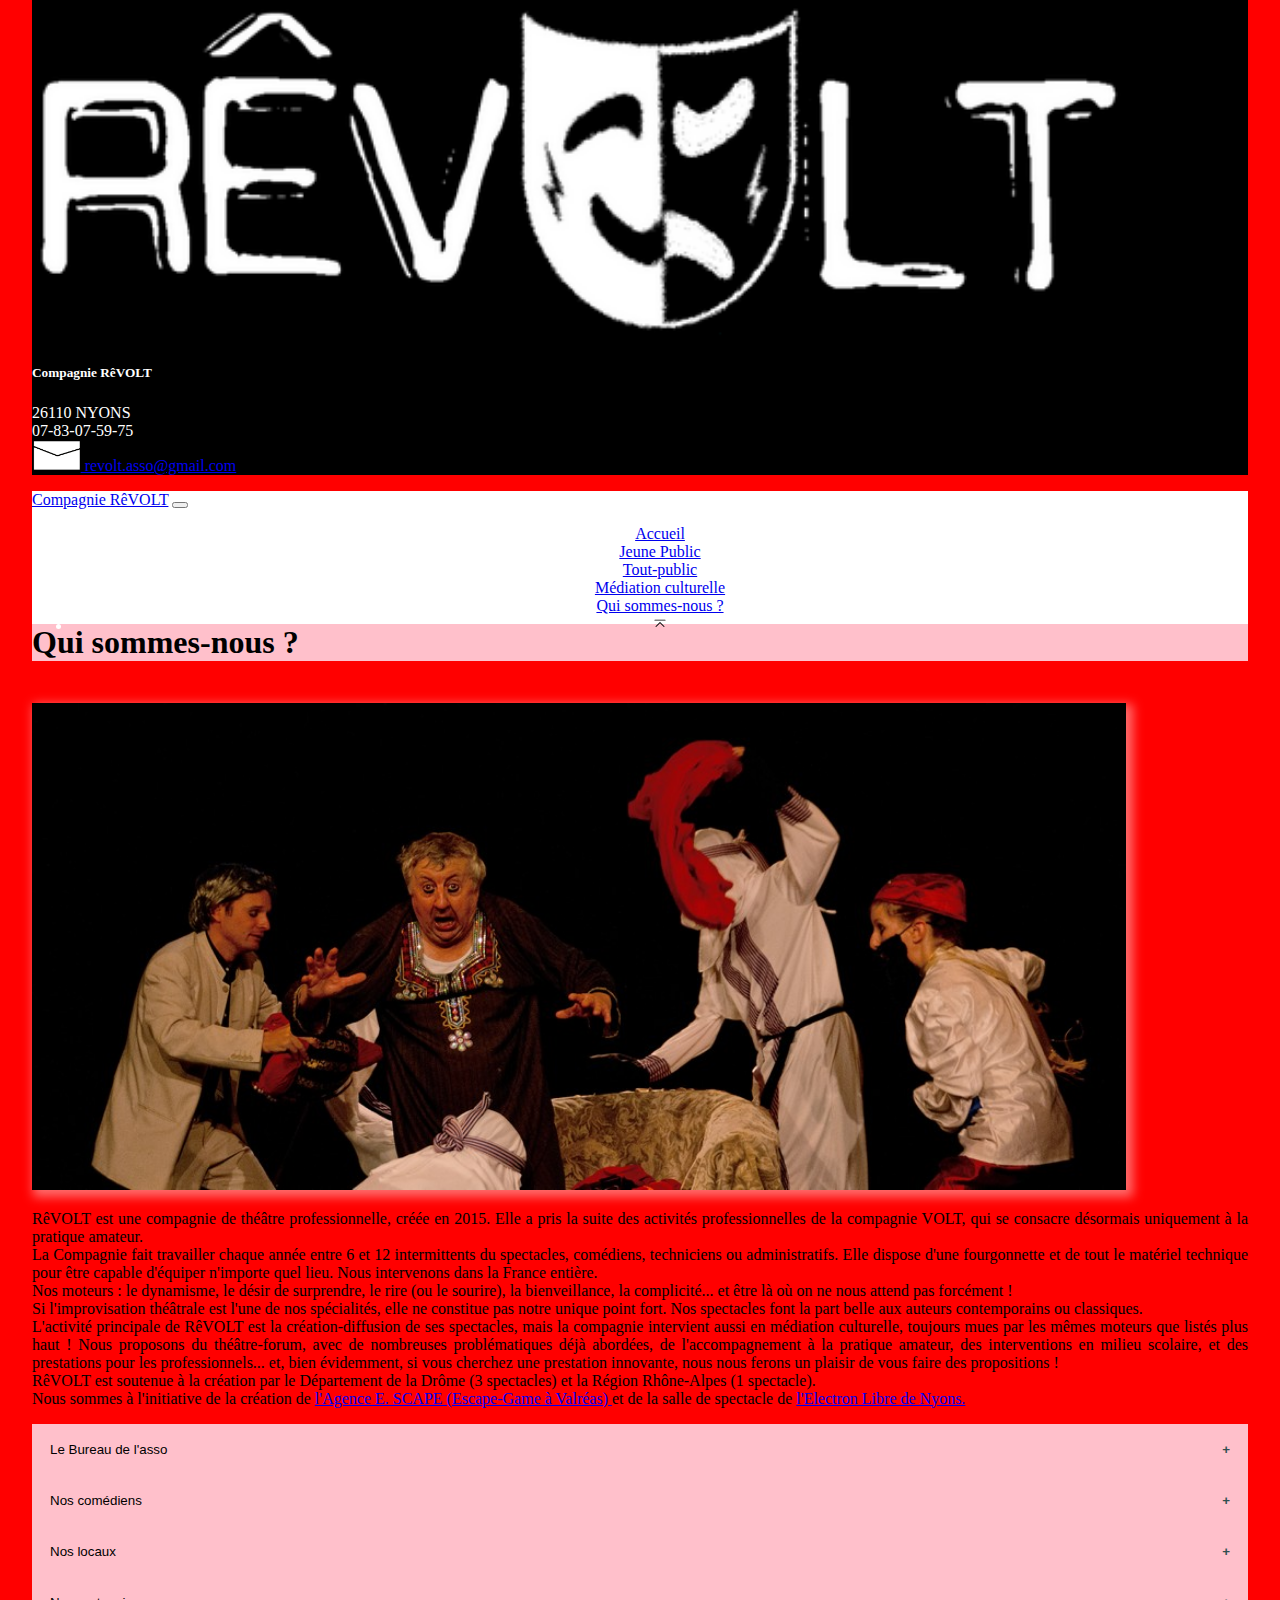
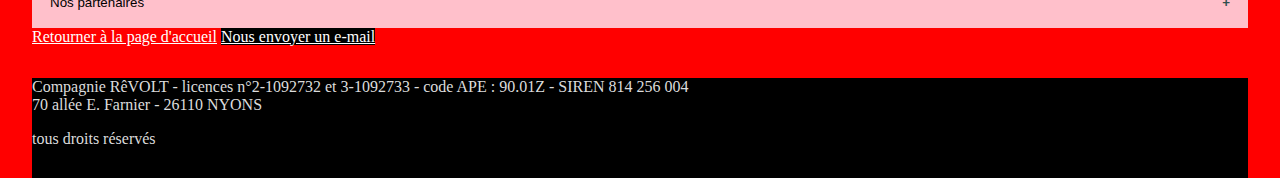
<file: qui-sommes-nous.html>
<!DOCTYPE html>
<html lang="fr">
    <head>
        <meta charset="UTF-8">
        <link rel="stylesheet" href="https://stackpath.bootstrapcdn.com/bootstrap/4.5.0/css/bootstrap.min.css" integrity="sha384-9aIt2nRpC12Uk9gS9baDl411NQApFmC26EwAOH8WgZl5MYYxFfc+NcPb1dKGj7Sk" crossorigin="anonymous">
        <link rel="stylesheet" href="style.css">
        <link rel="icon" type="image/png" href="images/favicon-RV.png" />
        <meta http-equiv="X-UA-Compatible" content="IE=edge">
        <meta name="viewport" content="width=device-width, initial-scale=1.0">
        <title>Rê-VOLT - Qui sommes-nous ?</title>
        <meta name="description" content="Présentation de la compagnie RêVOLT, basée à Nyons, mais intervenant dans la France entière." >    

    </head>
    <body>

    <!-- partie entête / idem sur toutes les pages -->

        <header class="text-center" id="haut-de-page">
            <div class="container">
                <div class="row align-items-center">
                    <div class="col-4">
                        <img class="logo" src="images/nb-logo-revolt.png" alt="Logo de la compagnie RêVOLT">
                    </div>
                    <div class="col-8">
                        <div class="card card-black">
                            <div class="card-body">
                                <h5 class="card-title">Compagnie RêVOLT</h5>
                                <p class="card-text">26110 NYONS<br>
                                    07-83-07-59-75<br>
                                    <a href="mailto:revolt.asso@gmail.com?subject=contact depuis la page qui sommes-nous">
                                        <img src="images/enveloppe.png" class="enveloppe">
                                         revolt.asso@gmail.com
                                    </a>
                                </p>
                            </div>
                        </div>
                    </div> 
                </div>
            </div>
        </header>

<!-- menu de navigation / idem sur toutes les pages-->
        <div class="sticky-top">            
            <section class="white">
                <div class="container-md">
                    <div class="col-md-12">
                        <nav class="navbar navbar-expand-lg navbar-light navigation">
                            <div class="container-fluid white">
                              <a class="navbar-brand" href="#">Compagnie RêVOLT</a>
                              <button class="navbar-toggler" type="button" data-bs-toggle="collapse" data-bs-target="#navbarNav" aria-controls="navbarNav" aria-expanded="false" aria-label="Toggle navigation">
                                  <span class="navbar-toggler-icon"></span>
                              </button>
                              <div class="collapse navbar-collapse justify-content-end" id="navbarNav">
                                  <ul class="navbar-nav">
                                      <li class="nav-item mobile-border">
                                          <a class="nav-link" aria-current="page" href="index.html">Accueil</a>
                                      </li>
                                      <li class="nav-item mobile-border">
                                          <a class="nav-link" href="jeune-public.html#">Jeune Public</a>
                                      </li>
                                      <li class="nav-item mobile-border">
                                          <a class="nav-link" href="tout-public.html">Tout-public</a>
                                      </li>
                                      <li class="nav-item mobile-border">
                                          <a class="nav-link" href="mediation.html">Médiation culturelle</a>
                                      </li>
                                      <li class="nav-item mobile-border">
                                          <a class="nav-link active" href="qui-sommes-nous.html" aria-disabled="true">Qui sommes-nous ?</a>
                                      </li>
                                      <li class="nav-item mobile-border">
                                            <a class="nav-link" href="qui-sommes-nous.html">
                                                <img src="images/chevron-bar-up.svg" class="go-up">
                                            </a>
                                      </li>
                                  </ul>
                              </div>
                            </div>
                          </nav>
                    </div>
                </div>
            </section>
        </div>

        <div class="aeration"></div>

    <!-- partie dévolue au contenu / différent pour chaque page -->

        <div class="container-md">

    <!-- présentation générale -->

            <section class="row">
                <div class="col-md-12">
                    <div class="row justify-content-around">
                    
                        <article class="article1 col-12 p-1 text-center">
                            <div class="aeration"></div>
                            <div class="card">
                                <div class="card-body card-pink">
                                    <h1 class="card-title">Qui sommes-nous ?</h1>
                                </div>
                                <div class="img-content">
                                    <img class="card-img p-1" src="images/qui-sommes-nous.jpg" alt="photo du Bourgeois gentilhomme">
                                </div>
                                <div class="card-body mr-4 ml-4">
                                    <div class="ml-3 mr-3">
                                        <p class="card-text justify">
                                            RêVOLT est une compagnie de théâtre professionnelle, créée en 2015. 
                                            Elle a pris la suite des activités professionnelles de la compagnie VOLT, 
                                            qui se consacre désormais uniquement à la pratique amateur.
                                        <br>
                                        La Compagnie fait travailler chaque année entre 6 et 12 intermittents du spectacles, 
                                        comédiens, techniciens ou administratifs. 
                                        Elle dispose d'une fourgonnette et de tout le matériel technique 
                                        pour être capable d'équiper n'importe quel lieu.
                                        Nous intervenons dans la France entière.
                                        <br>
                                        Nos moteurs : le dynamisme, le désir de surprendre, le rire (ou le sourire), 
                                        la bienveillance, la complicité... et être là où on ne nous attend pas forcément !
                                        <br>
                                        Si l'improvisation théâtrale est l'une de nos spécialités, 
                                        elle ne constitue pas notre unique point fort. 
                                        Nos spectacles font la part belle aux auteurs contemporains ou classiques.
                                        <br>
                                        L'activité principale de RêVOLT est la création-diffusion de ses spectacles, 
                                        mais la compagnie intervient aussi en médiation culturelle, 
                                        toujours mues par les mêmes moteurs que listés plus haut ! 
                                        Nous proposons du théâtre-forum, avec de nombreuses problématiques déjà abordées, 
                                        de l'accompagnement à la pratique amateur, des interventions en milieu scolaire, 
                                        et des prestations pour les professionnels... 
                                        et, bien évidemment, si vous cherchez une prestation innovante, 
                                        nous nous ferons un plaisir de vous faire des propositions !
                                        <br>
                                        RêVOLT est soutenue à la création par le Département de la Drôme 
                                        (3 spectacles) et la Région Rhône-Alpes (1 spectacle).
                                        <br>
                                        Nous sommes à l'initiative de la création de 
                                        <a href="https://www.agence-escape.com">l'Agence E. SCAPE (Escape-Game à Valréas) </a>
                                        et de la salle de spectacle de 
                                        <a href="http://www.lelectron-libre.com">l'Electron Libre de Nyons.</a>
                                        </p>
                                    </div>
                                    
                                    <div class="card-body">
                                        <button class="accordion">
                                            Le Bureau de l'asso
                                        </button>
              
                                        <div class="panel">
                                            <p class="card-text justify">
                                                Présidente : Patricia Eeckhout<br>
                                                Trésorier : Henrick Assorin <br>
                                                Secrétaire : Jean-Jacques Roche
                                            </p>
                                        </div>

                                        <button class="accordion">
                                            Nos comédiens
                                        </button>
              
                                        <div class="panel">
                                            <p class="card-text justify">
                                                Ils sont nombreux (une quinzaine par an), et nous ne pouvons pas tous les citer... Nous nous contenterons des comédiens récurrents<br>
                                                Maxence Descamps, Marion Lévy, Johann Corre, Marc Sanchez, Baptiste Moreau, Emeric Priolon, etc.
                                            </p>
                                        </div>

                                      <button class="accordion">
                                          Nos locaux
                                      </button>

                                      <div class="panel">
                                          <p class="card-text justify">
                                              Vous nous trouverez dans les locaux de l'Electron Libre <br>
                                              70 allée E. Farnier - 26110 NYONS
                                          </p>
                                      </div>

                                      <button class="accordion">
                                        Nos partenaires
                                      </button>

                                      <div class="panel">
                                          <p class="card-text">
                                              <p class="justify">
                                                    <a href="http://www.compagnievolt.fr" target="_blank">La compagnie Amateur VOLT : </a>
                                                    Nous proposons des mises-en-scène aux groupements amateurs et accompagnons les groupes de jeunes et d'improvisation théâtrale
                                              </p>
                                              <p class="justify">
                                                    <a href="https://www.lelectron-libre.com" target="_blank">L'Electron Libre : ' : </a>
                                                    Nous avons impulsé la création de la salle de spectacle, avons mis à disposition notre matériel technique, 
                                                    et y faisons nos résidences de création. C'est un lieu dans lequel nous jouons très régulièrement.
                                              </p>
                                              <p class="justify">
                                                    <a href="https://www.agence-escape.com" target="_blank">L'Agence E.SCAPE de Valréas : </a>
                                                    Nous avons impulsé sa création et créé ses enquêtes, qui sont encore utilisées aujourd'hui. 
                                                    Nous travaillons régulièrement avec l'Agence E.SCAPE dans le cadre de team building, 
                                                    ou tout simplement pour créer de nouvelles enquêtes d'Escape Game !
                                              </p class="justify">
                                          </p>
                                      </div>
                                  </div>

                                  <div class=card-footer>
                                      <a href="index.html" class="btn red mr-3 ml-3">Retourner à la page d'accueil</a>
                                      <div class="card-footer-mobile"></div>
                                      <a href="mailto:revolt.asso@gmail.com?subject:contact depuis la page qui sommes-nous" class="btn black ml-3 mr-3">Nous envoyer un e-mail</a>
                                  </div>
                              </div>
                          </article>
                      </div>
                  </div>
              </section>
          </div>
    
<!-- pied de page - idem sur toutes les pages -->

          <div class="aeration"></div>
          <footer>
              <div class="text-center p-10 m-10">
                <p>Compagnie RêVOLT - licences n°2-1092732 et 3-1092733 - code APE : 90.01Z - SIREN 814 256 004 <br>
                  70 allée E. Farnier - 26110 NYONS </p>
                <p>tous droits réservés</p>
              </div>
          </footer>
          <script src="https://cdn.jsdelivr.net/npm/bootstrap@5.0.0-beta3/dist/js/bootstrap.bundle.min.js" integrity="sha384-JEW9xMcG8R+pH31jmWH6WWP0WintQrMb4s7ZOdauHnUtxwoG2vI5DkLtS3qm9Ekf" crossorigin="anonymous"></script>
          <script src="accordeon.js"></script>
      </body>

</html>
</file>
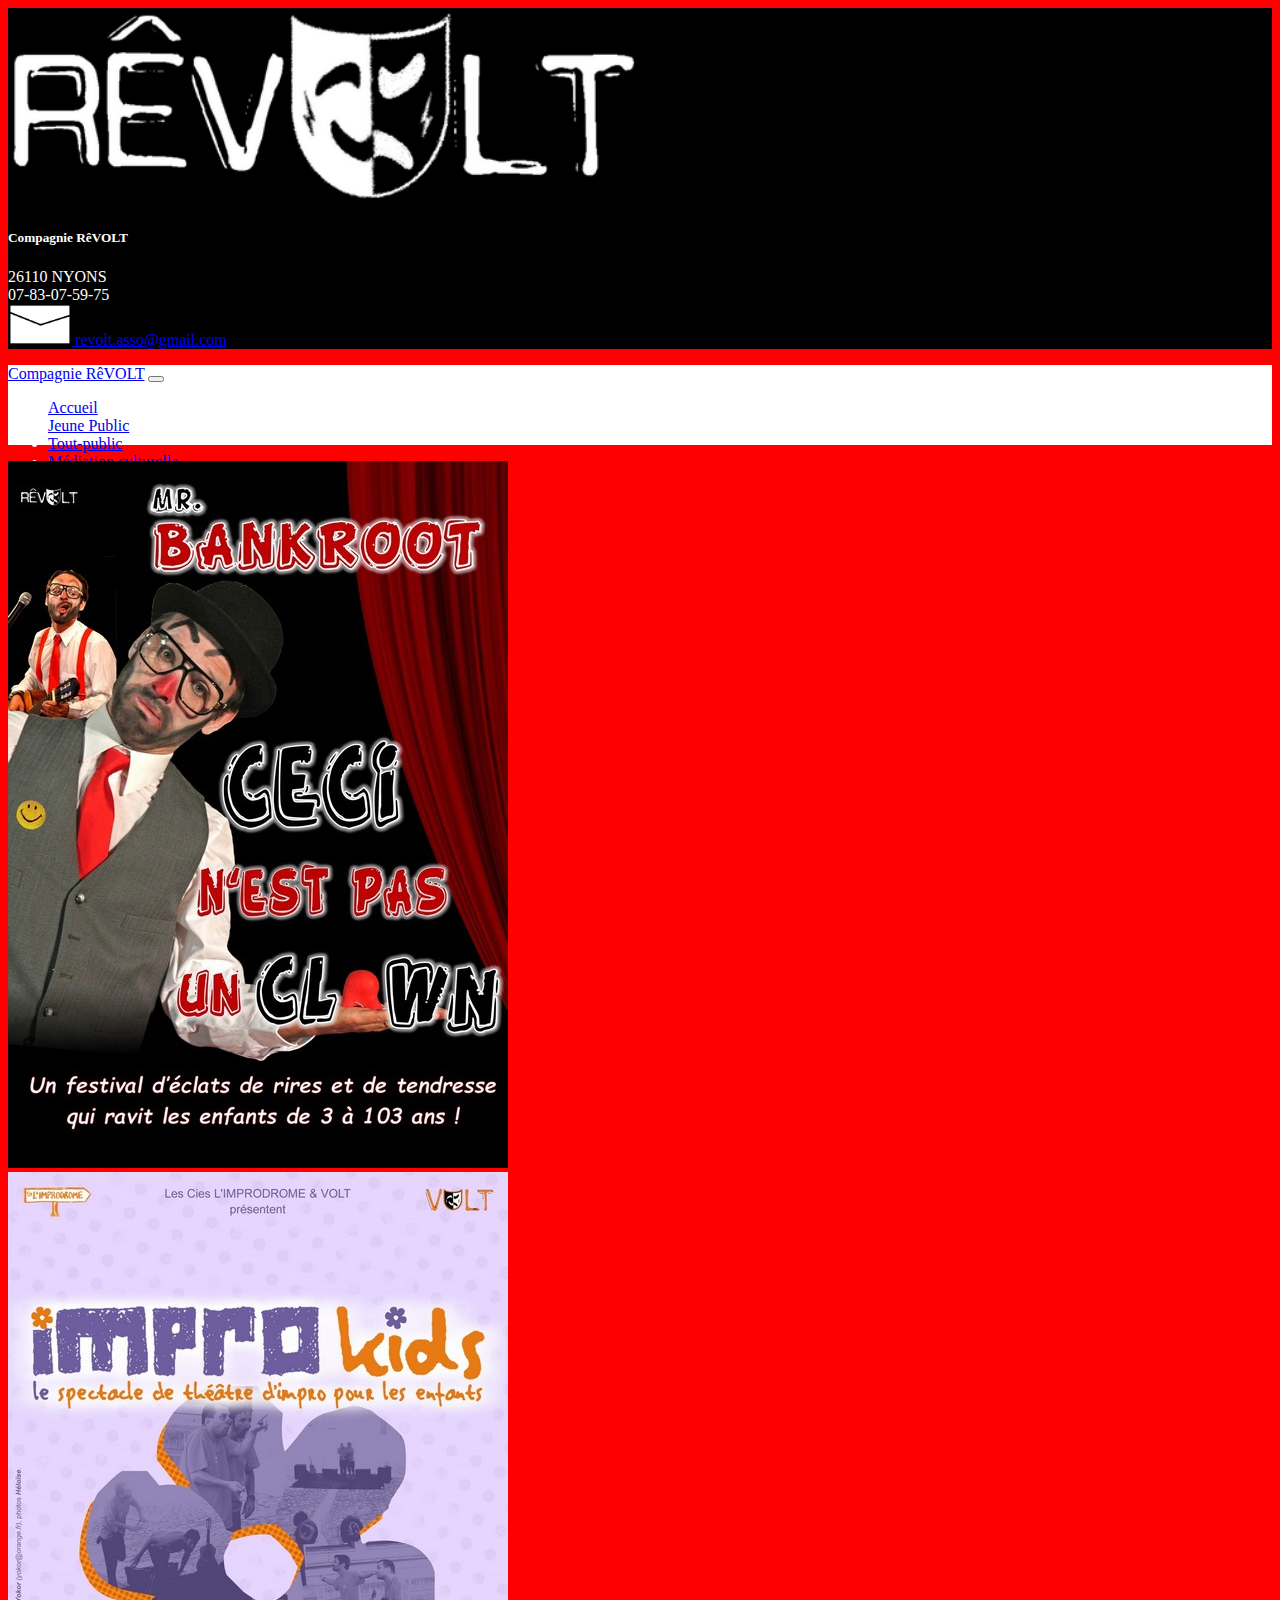
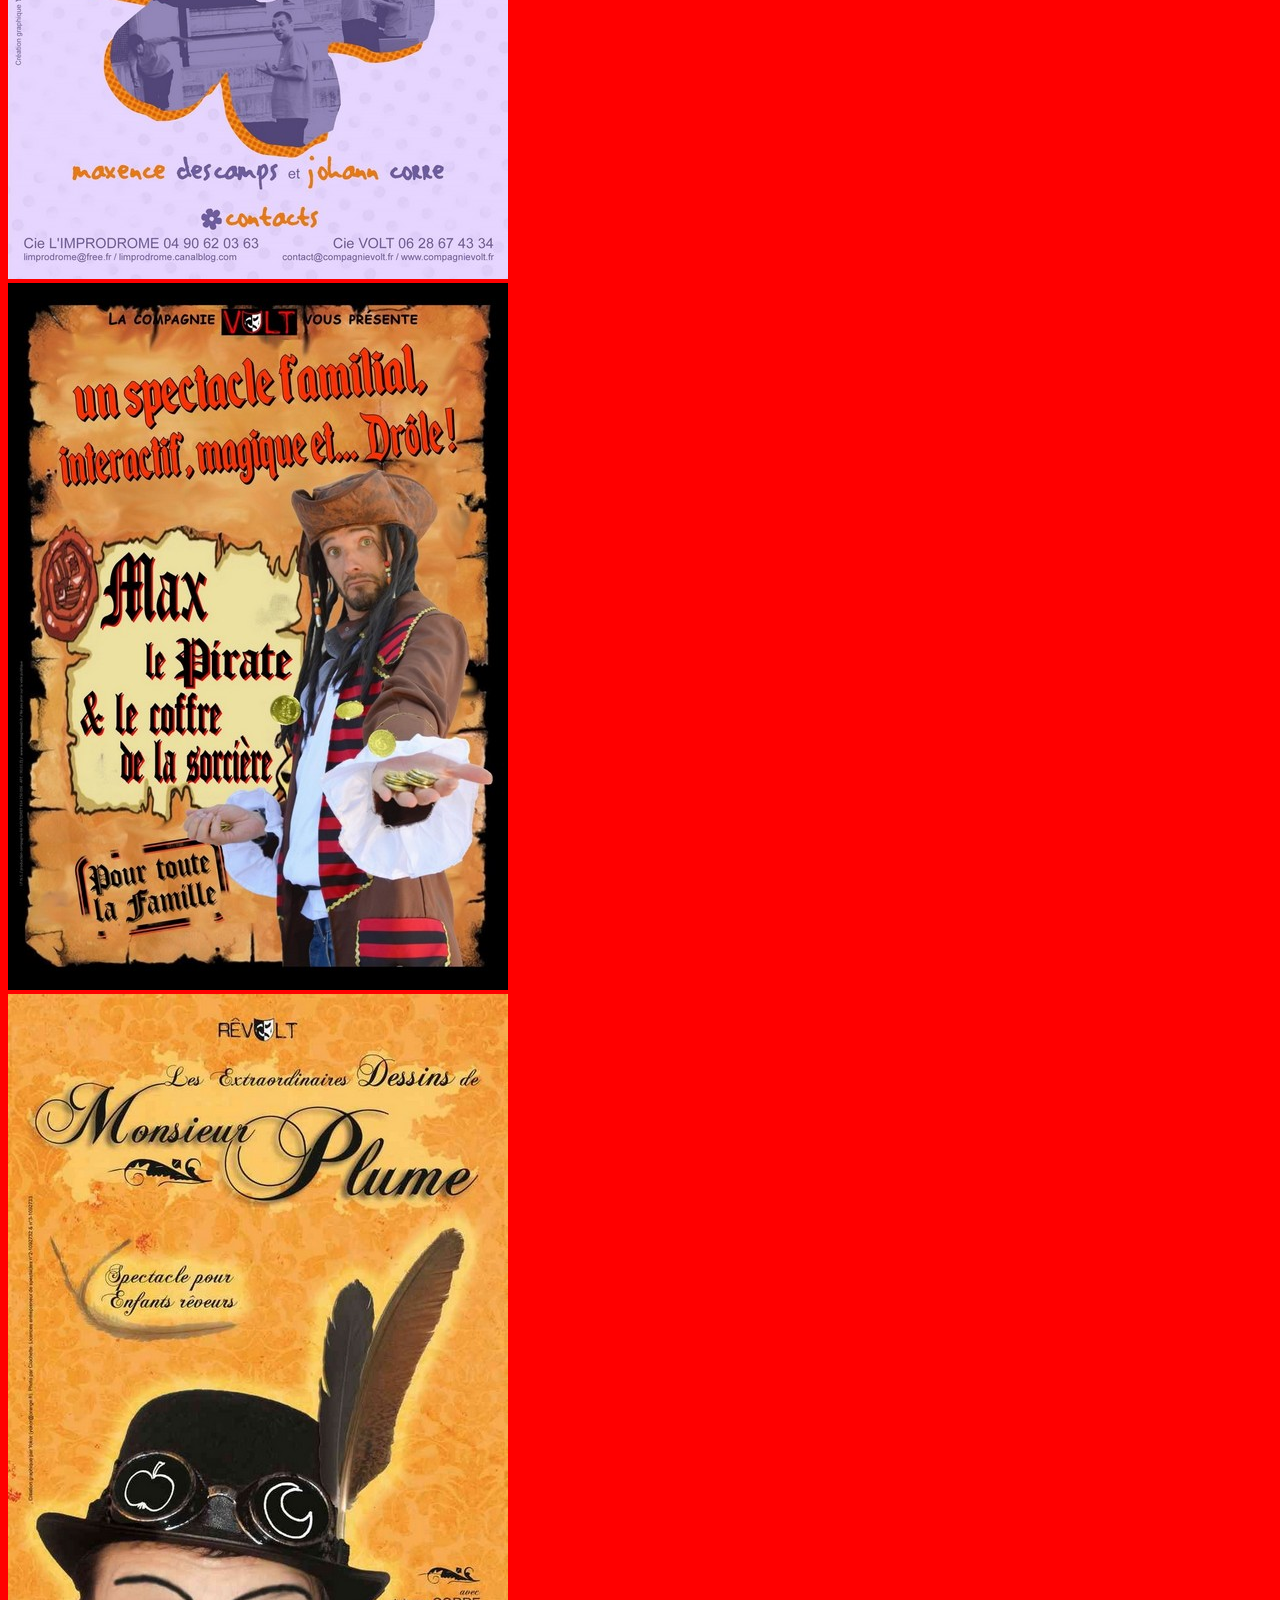
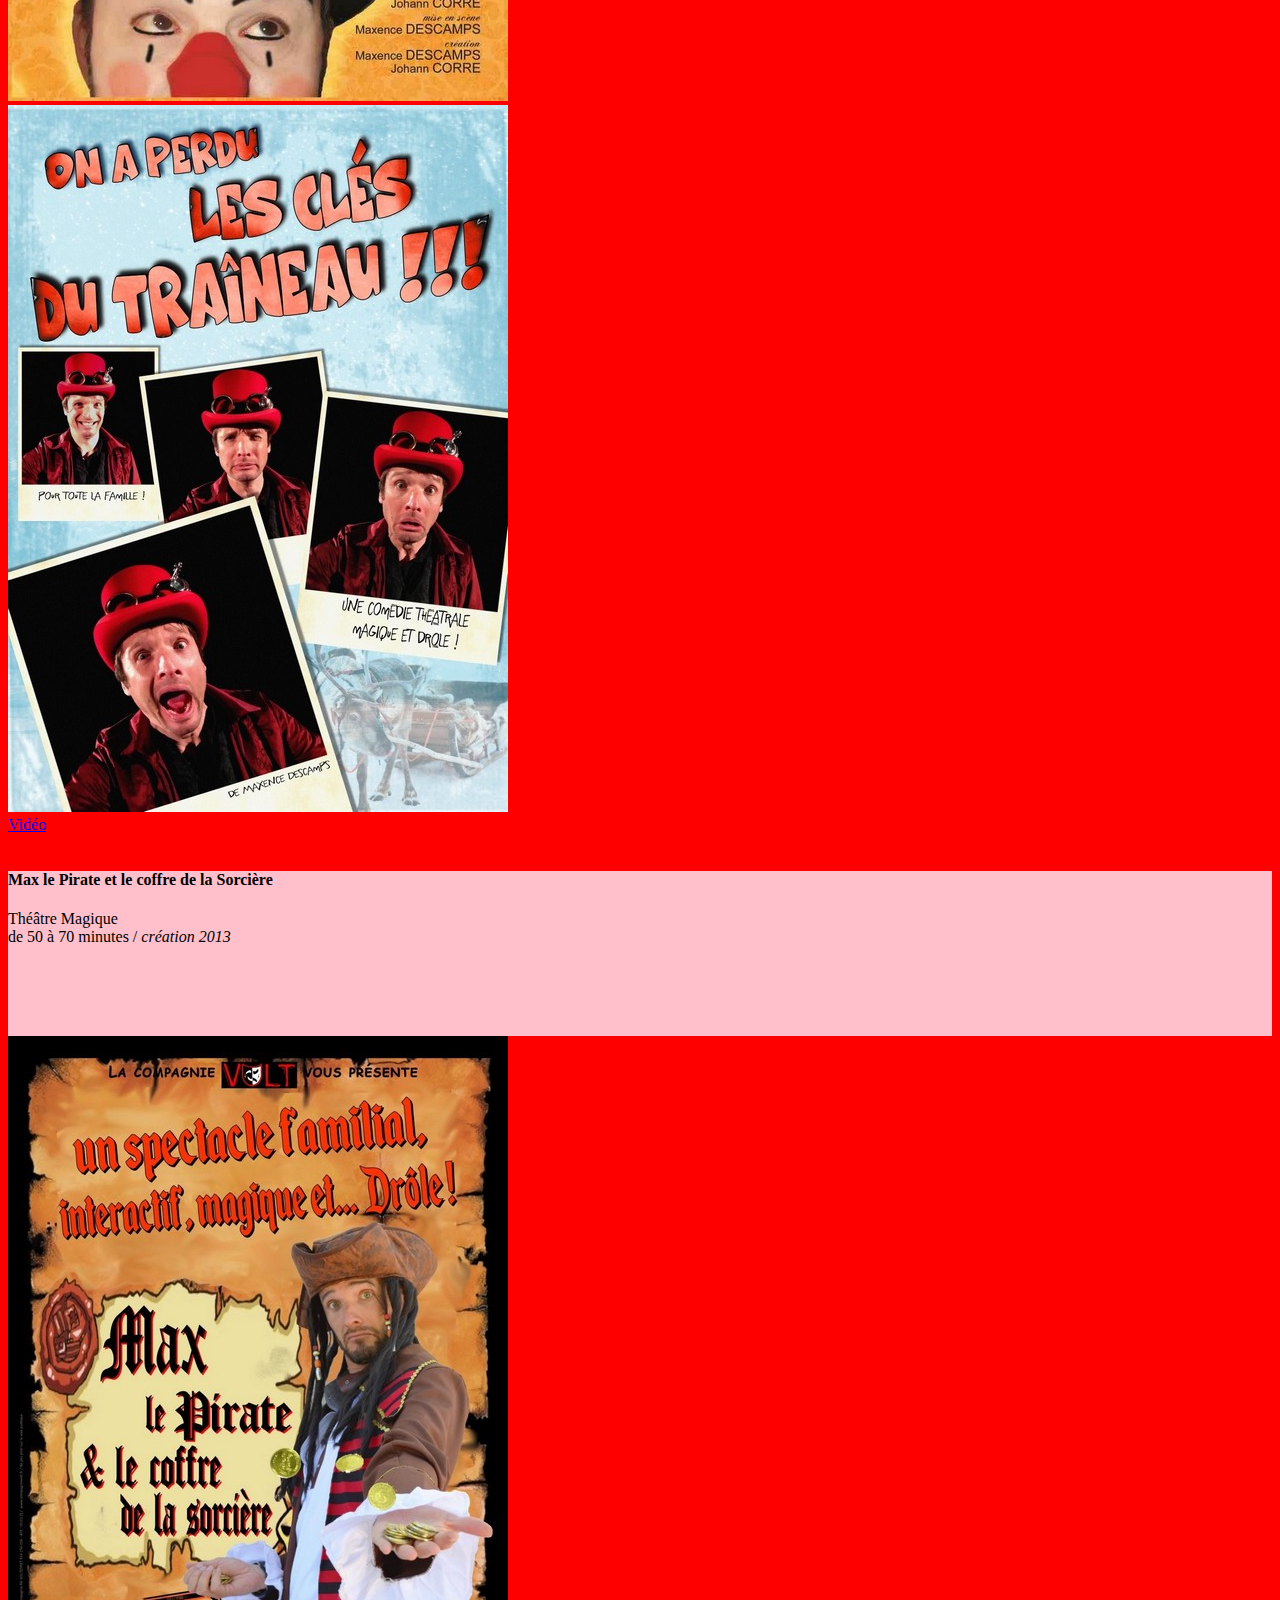
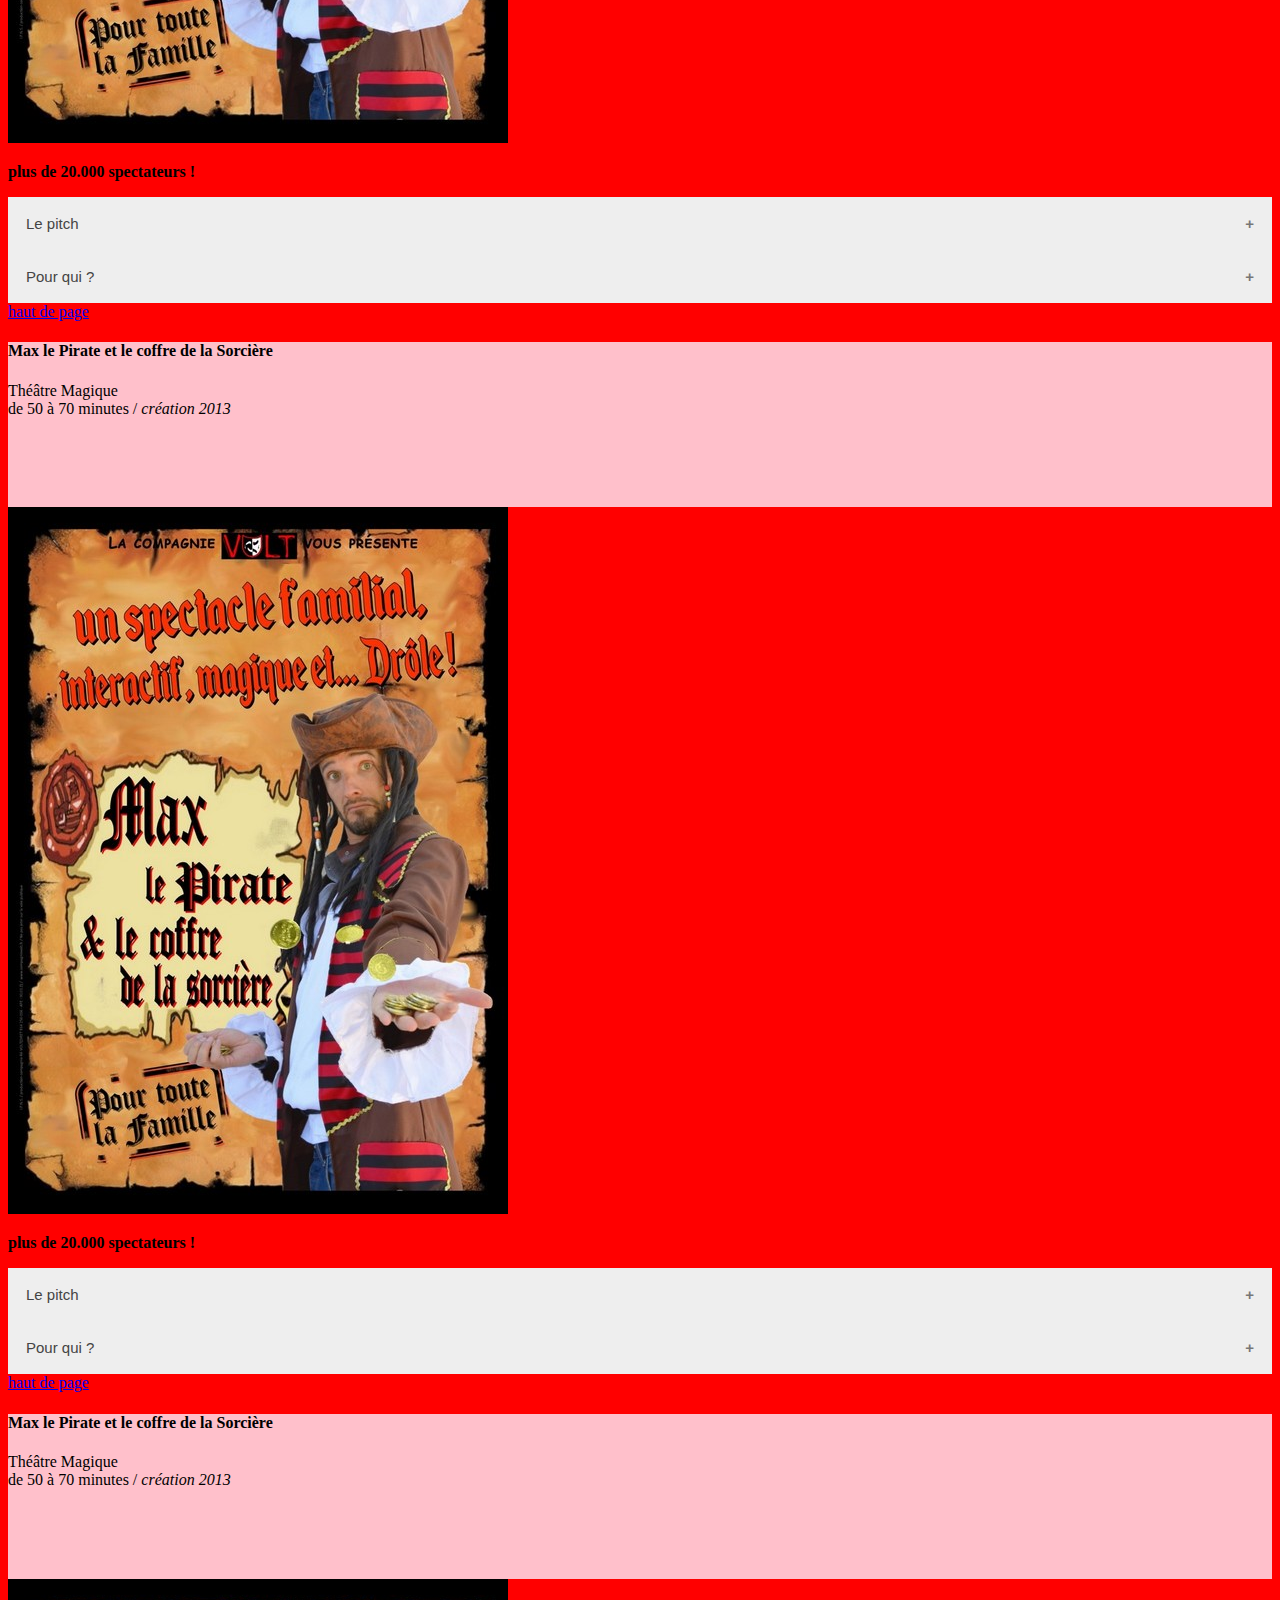
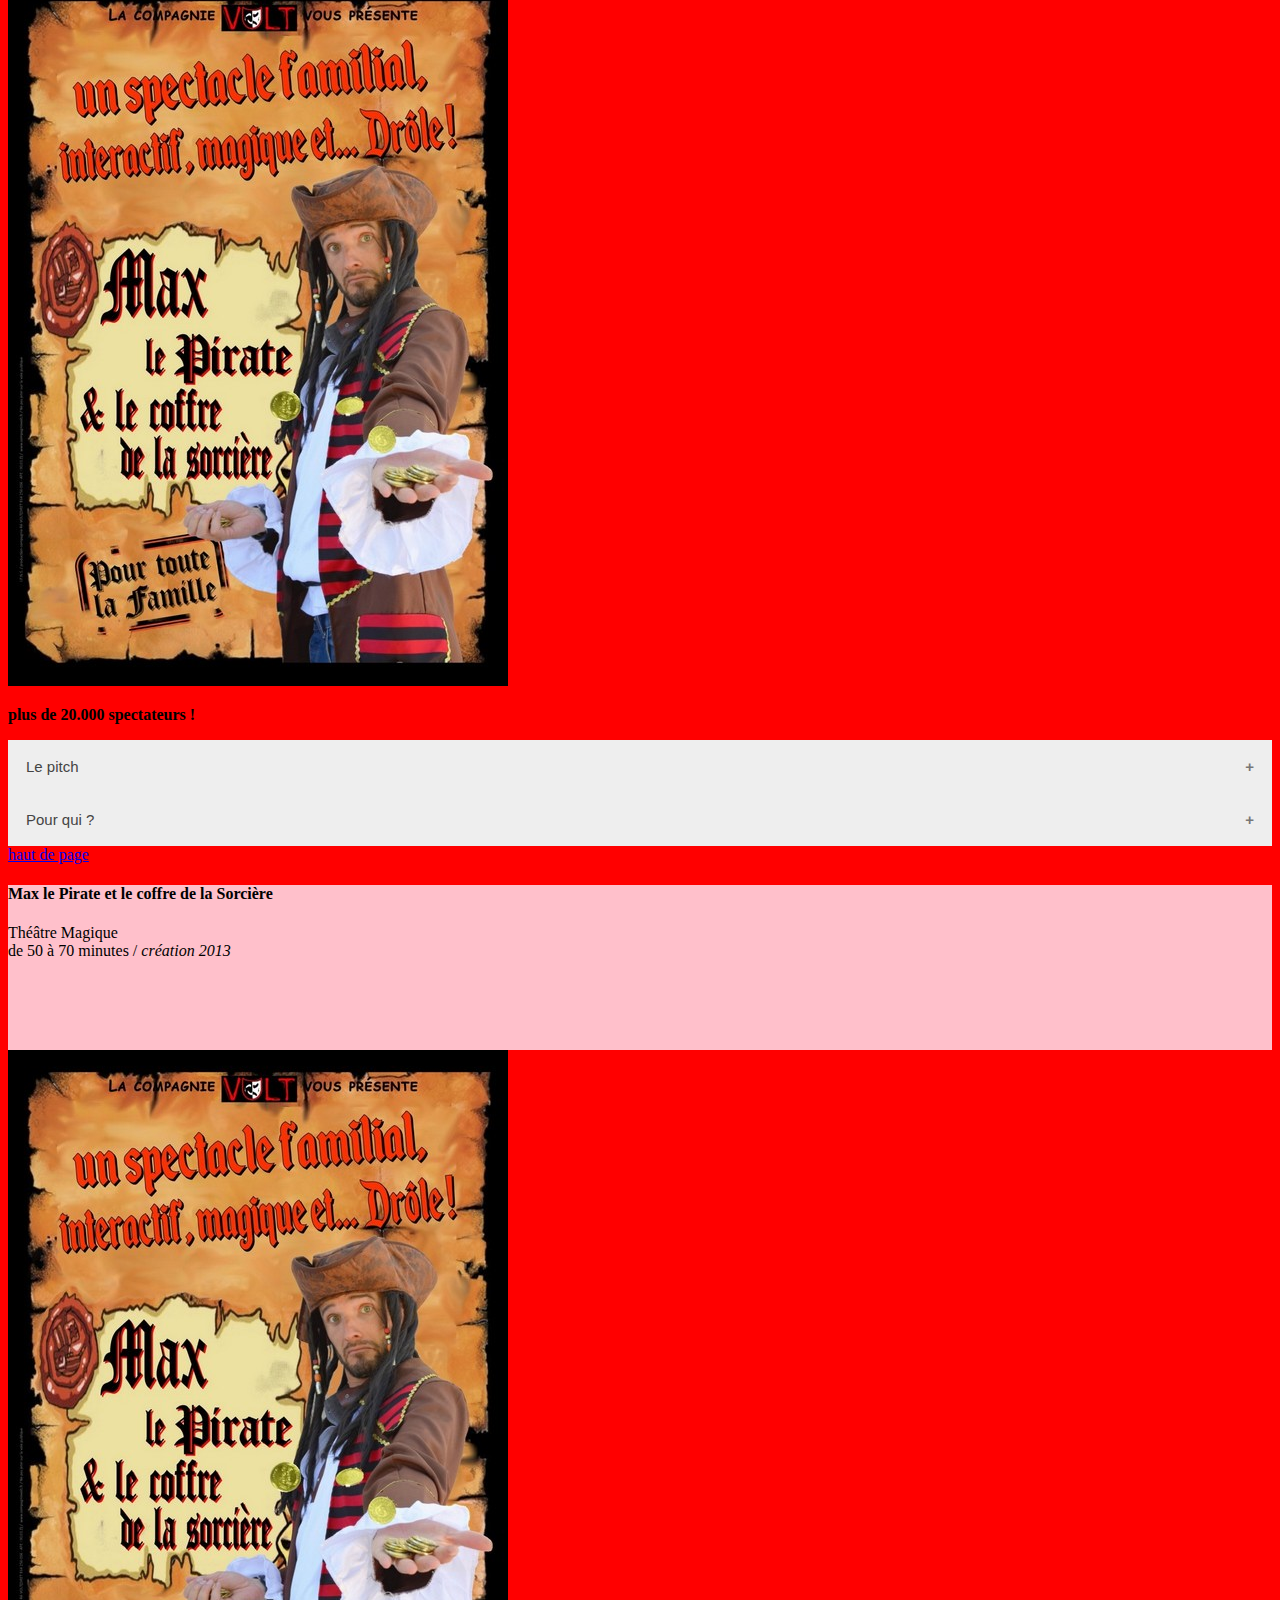
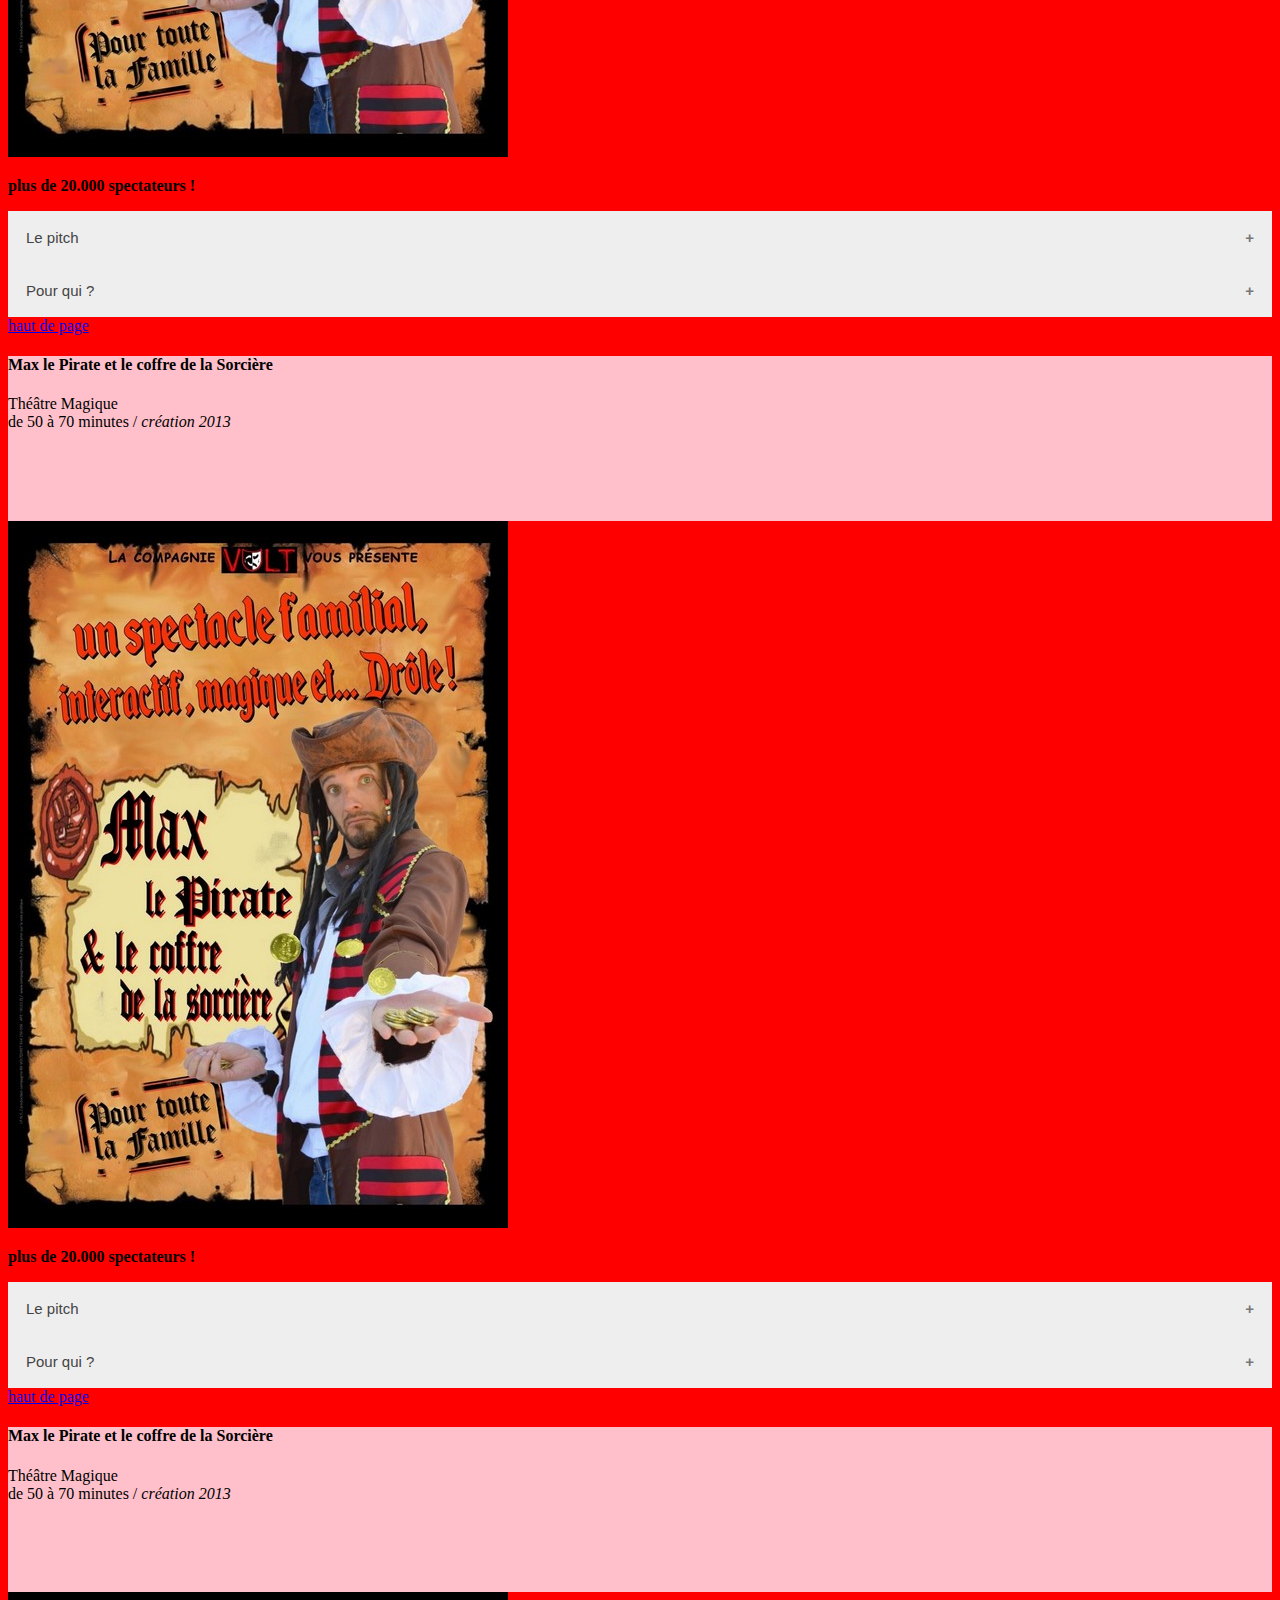
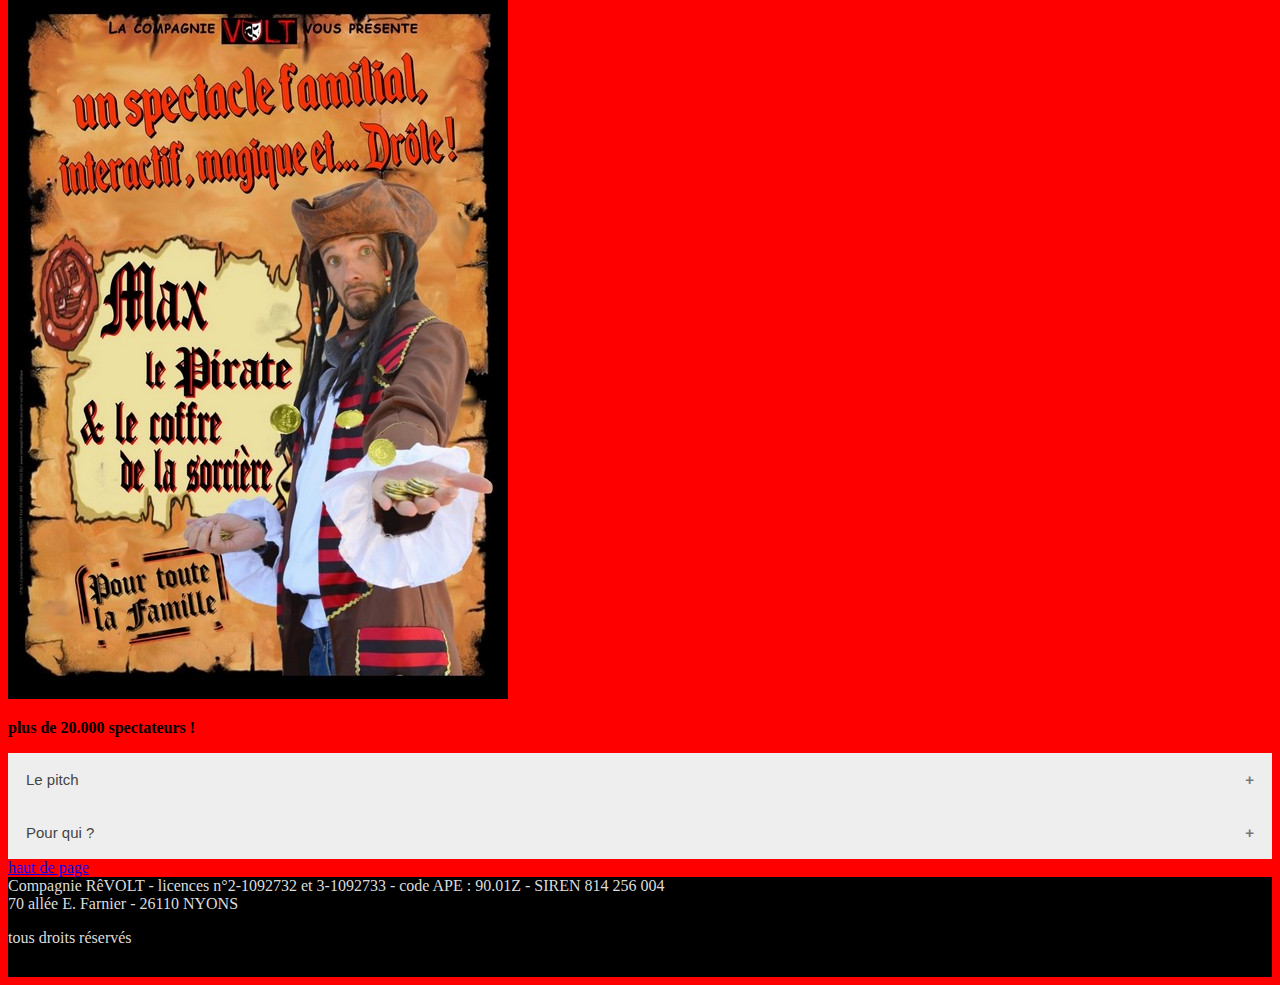
<file: test-accordéon.html>
<!DOCTYPE html>
<html lang="fr">
  <head>
    <meta charset="UTF-8">
    <link rel="stylesheet" href="https://stackpath.bootstrapcdn.com/bootstrap/4.5.0/css/bootstrap.min.css" integrity="sha384-9aIt2nRpC12Uk9gS9baDl411NQApFmC26EwAOH8WgZl5MYYxFfc+NcPb1dKGj7Sk" crossorigin="anonymous">
    <link rel="stylesheet" href="style2.css">
    <meta http-equiv="X-UA-Compatible" content="IE=edge">
    <meta name="viewport" content="width=device-width, initial-scale=1.0">
    <title>Rê-VOLT - Spectacles jeune public</title>
    
  </head>
  <body>

    <!-- partie entête / idem sur toutes les pages -->
    <header class="text-center">
        <div class="container">
            <div class="row align-items-center">
                <div class="col-6">
                    <img class="m-2" src="images/nb-logo-revolt.png" alt="Logo de la compagnie RêVOLT" width="50%">
                </div>
                <div class="col-4">
                    <div class="card card-black">
                        <div class="card-body">
                            <h5 class="card-title">Compagnie RêVOLT</h5>
                            <p class="card-text">26110 NYONS<br>
                                07-83-07-59-75<br>
                                
                                <a href="mailto:revolt.asso@gmail.com"><img src="images/enveloppe.png" width="5%"> revolt.asso@gmail.com</a></p>
                        </div>

                    </div>
                </div> 
            </div>
        </div>
    </header>

    <!-- menu de navigation / idem sur toutes les pages-->
    <div>
        <section class="white">
            <div class="container-md sticky-top">
                
                    <nav class="navbar navbar-expand-lg navbar-light sticky-top navigation">
                        <div class="container-fluid">
                          <a class="navbar-brand" href="#">Compagnie RêVOLT</a>
                          <button class="navbar-toggler" type="button" data-bs-toggle="collapse" data-bs-target="#navbarNav" aria-controls="navbarNav" aria-expanded="false" aria-label="Toggle navigation">
                            <span class="navbar-toggler-icon"></span>
                          </button>
                          <div class="collapse navbar-collapse justify-content-end" id="navbarNav">
                            <ul class="navbar-nav">
                              <li class="nav-item">
                                <a class="nav-link" aria-current="page" href="index.html">Accueil</a>
                              </li>
                              <li class="nav-item">
                                <a class="nav-link active" href="#" aria-disabled="true">Jeune Public</a>
                              </li>
                              <li class="nav-item">
                                <a class="nav-link" href="tout-public.html">Tout-public</a>
                              </li>
                              <li class="nav-item">
                                <a class="nav-link" href="mediation.html">Médiation culturelle</a>
                              </li>
                              <li class="nav-item">
                                <a class="nav-link" href="qui-sommes-nous.html">Qui sommes-nous ?</a>
                              </li>
                            </ul>
                          </div>
                        </div>
                      </nav>
                
            </div>

        </section>
    </div>

    <div class="aeration"></div>

<!-- vignettes spectacles-->
<section class="row justify-content-around" id="haut-de-page">
    <div class="col-2">
        <a href="#BNK">
            <img class="img-fluid" src="images/affiche-BNK.jpg">
        </a>
    </div>
    <div class="col-2">
        <a href="#IK">
           <img class="img-fluid" src="images/affiche-IK.jpg">
        </a>
    </div>
    <div class="col-2">
        <a href="#MLP">
            <img class="img-fluid" src="images/affiche-MLP.jpg">
        </a>
    </div>
    <div class="col-2">
        <a href="#PLUME">
            <img class="img-fluid" src="images/affiche-PLUME.jpg">
        </a>
    </div>
    <div class="col-2">
        <a href="#CDT">
            <img class="img-fluid" src="images/affiche-CDT.jpg">
        </a>
    </div>
    <div class="col-2">
        <a href="#VID">
            Vidéo
        </a>
    </div>
</section>

<div class="aeration"></div>



            <!-- spectacle MLP-->

            <article class="article1 col-12 col-md-6 col-xl-4 p-1 text-center flotte" id="MLP">
                <div class="card">

                    <!-- card-top-->

                    <div class="card-body card-top">
                        <h4 class="card-title">Max le Pirate et le coffre de la Sorcière</h4>
                        <p class="card-text">
                            Théâtre Magique
                            <br>de 50 à 70 minutes / <i>création 2013</i>    
                        </p>
                        
                    </div>

                    <!-- img-affiche-->

                    <div class="img-affiche">
                        <img class="card-img p-1" src="images/affiche-MLP.jpg" alt="image par défaut">
                    </div>
                    <p><b>plus de 20.000 spectateurs !</b></p>

                    <!-- card-pitch -->

                    <div class="card-body">
                        <button class="accordion">
                            Le pitch
                        </button>

                        <div class="panel">
                            <p class="card-text justify">
                                Max est un pirate. Enfin... c'est ce qu'il aimerait faire croire !
                                Ce matin, on a sonné à sa porte, et il a trouvé un coffre posé devant sa porte.
                                <br>
                                Tout laisse croire que ce coffre va le mener jusqu'à un fabuleux trésor oublié...
                                Mais comment faire sans équipage pour l'appuyer ?
                                <br>
                                Ni une, ni deux, Max enrôle les enfants et les entraîne avec lui dans une aventure mêlant suspense et rire !
                                <br>
                                Un spectacle hautement participatif ! 
                            </p>
                            <div>
                                <img class="img-who card-img p-1" src="images/MLP-en-jeu.JPG" alt="image par défaut">
                            </div>    
                        </div>
                        <button class="accordion">Pour qui ?</button>
                        <div class="panel">
                            <h5 class="card-title">Pour qui ?</h5>
                            <p class="card-text justify">
                            Un spectacle particulièrement adapté pour les grosses jauges (mais pas que !).
                            <br>
                            Ce spectacle est un véritable tout-terrain ! Il peut être présenté pour un public familial, ou composé uniquement d'enfants !
                            Conçu initialement pour les 6-12 ans, il existe aussi en version spéciale pour les enfants de 3 à 6 ans.
                            </p>
                        </div>
                    </div>

                    
                 
                        
                   <div class="card-footer">
                        <a href="#haut-de-page" class="btn btn-danger">haut de page</a>
                    </div>
                </div>
            </article>

            <article class="article1 col-12 col-md-6 col-xl-4 p-1 text-center flotte" id="MLP">
                <div class="card">

                    <!-- card-top-->

                    <div class="card-body card-top">
                        <h4 class="card-title">Max le Pirate et le coffre de la Sorcière</h4>
                        <p class="card-text">
                            Théâtre Magique
                            <br>de 50 à 70 minutes / <i>création 2013</i>    
                        </p>
                        
                    </div>

                    <!-- img-affiche-->

                    <div class="img-affiche">
                        <img class="card-img p-1" src="images/affiche-MLP.jpg" alt="image par défaut">
                    </div>
                    <p><b>plus de 20.000 spectateurs !</b></p>

                    <!-- card-pitch -->

                    <div class="card-body">
                        <button class="accordion">
                            Le pitch
                        </button>

                        <div class="panel">
                            <p class="card-text justify">
                                Max est un pirate. Enfin... c'est ce qu'il aimerait faire croire !
                                Ce matin, on a sonné à sa porte, et il a trouvé un coffre posé devant sa porte.
                                <br>
                                Tout laisse croire que ce coffre va le mener jusqu'à un fabuleux trésor oublié...
                                Mais comment faire sans équipage pour l'appuyer ?
                                <br>
                                Ni une, ni deux, Max enrôle les enfants et les entraîne avec lui dans une aventure mêlant suspense et rire !
                                <br>
                                Un spectacle hautement participatif ! 
                            </p>
                            <div>
                                <img class="img-who card-img p-1" src="images/MLP-en-jeu.JPG" alt="image par défaut">
                            </div>    
                        </div>
                        <button class="accordion">Pour qui ?</button>
                        <div class="panel">
                            <h5 class="card-title">Pour qui ?</h5>
                            <p class="card-text justify">
                            Un spectacle particulièrement adapté pour les grosses jauges (mais pas que !).
                            <br>
                            Ce spectacle est un véritable tout-terrain ! Il peut être présenté pour un public familial, ou composé uniquement d'enfants !
                            Conçu initialement pour les 6-12 ans, il existe aussi en version spéciale pour les enfants de 3 à 6 ans.
                            </p>
                        </div>
                    </div>

                    
                 
                        
                   <div class="card-footer">
                        <a href="#haut-de-page" class="btn btn-danger">haut de page</a>
                    </div>
                </div>
            </article>
            

            <!-- spectacle MLP-->

            <article class="article1 col-12 col-md-6 col-xl-4 p-1 text-center flotte" id="MLP">
                <div class="card">

                    <!-- card-top-->

                    <div class="card-body card-top">
                        <h4 class="card-title">Max le Pirate et le coffre de la Sorcière</h4>
                        <p class="card-text">
                            Théâtre Magique
                            <br>de 50 à 70 minutes / <i>création 2013</i>    
                        </p>
                        
                    </div>

                    <!-- img-affiche-->

                    <div class="img-affiche">
                        <img class="card-img p-1" src="images/affiche-MLP.jpg" alt="image par défaut">
                    </div>
                    <p><b>plus de 20.000 spectateurs !</b></p>

                    <!-- card-pitch -->

                    <div class="card-body">
                        <button class="accordion">
                            Le pitch
                        </button>

                        <div class="panel">
                            <p class="card-text justify">
                                Max est un pirate. Enfin... c'est ce qu'il aimerait faire croire !
                                Ce matin, on a sonné à sa porte, et il a trouvé un coffre posé devant sa porte.
                                <br>
                                Tout laisse croire que ce coffre va le mener jusqu'à un fabuleux trésor oublié...
                                Mais comment faire sans équipage pour l'appuyer ?
                                <br>
                                Ni une, ni deux, Max enrôle les enfants et les entraîne avec lui dans une aventure mêlant suspense et rire !
                                <br>
                                Un spectacle hautement participatif ! 
                            </p>
                            <div>
                                <img class="img-who card-img p-1" src="images/MLP-en-jeu.JPG" alt="image par défaut">
                            </div>    
                        </div>
                        <button class="accordion">Pour qui ?</button>
                        <div class="panel">
                            <h5 class="card-title">Pour qui ?</h5>
                            <p class="card-text justify">
                            Un spectacle particulièrement adapté pour les grosses jauges (mais pas que !).
                            <br>
                            Ce spectacle est un véritable tout-terrain ! Il peut être présenté pour un public familial, ou composé uniquement d'enfants !
                            Conçu initialement pour les 6-12 ans, il existe aussi en version spéciale pour les enfants de 3 à 6 ans.
                            </p>
                        </div>
                    </div>

                    
                 
                        
                   <div class="card-footer">
                        <a href="#haut-de-page" class="btn btn-danger">haut de page</a>
                    </div>
                </div>
            </article>

            <article class="article1 col-12 col-md-6 col-xl-4 p-1 text-center flotte" id="MLP">
                <div class="card">

                    <!-- card-top-->

                    <div class="card-body card-top">
                        <h4 class="card-title">Max le Pirate et le coffre de la Sorcière</h4>
                        <p class="card-text">
                            Théâtre Magique
                            <br>de 50 à 70 minutes / <i>création 2013</i>    
                        </p>
                        
                    </div>

                    <!-- img-affiche-->

                    <div class="img-affiche">
                        <img class="card-img p-1" src="images/affiche-MLP.jpg" alt="image par défaut">
                    </div>
                    <p><b>plus de 20.000 spectateurs !</b></p>

                    <!-- card-pitch -->

                    <div class="card-body">
                        <button class="accordion">
                            Le pitch
                        </button>

                        <div class="panel">
                            <p class="card-text justify">
                                Max est un pirate. Enfin... c'est ce qu'il aimerait faire croire !
                                Ce matin, on a sonné à sa porte, et il a trouvé un coffre posé devant sa porte.
                                <br>
                                Tout laisse croire que ce coffre va le mener jusqu'à un fabuleux trésor oublié...
                                Mais comment faire sans équipage pour l'appuyer ?
                                <br>
                                Ni une, ni deux, Max enrôle les enfants et les entraîne avec lui dans une aventure mêlant suspense et rire !
                                <br>
                                Un spectacle hautement participatif ! 
                            </p>
                            <div>
                                <img class="img-who card-img p-1" src="images/MLP-en-jeu.JPG" alt="image par défaut">
                            </div>    
                        </div>
                        <button class="accordion">Pour qui ?</button>
                        <div class="panel">
                            <h5 class="card-title">Pour qui ?</h5>
                            <p class="card-text justify">
                            Un spectacle particulièrement adapté pour les grosses jauges (mais pas que !).
                            <br>
                            Ce spectacle est un véritable tout-terrain ! Il peut être présenté pour un public familial, ou composé uniquement d'enfants !
                            Conçu initialement pour les 6-12 ans, il existe aussi en version spéciale pour les enfants de 3 à 6 ans.
                            </p>
                        </div>
                    </div>

                    
                 
                        
                   <div class="card-footer">
                        <a href="#haut-de-page" class="btn btn-danger">haut de page</a>
                    </div>
                </div>
            </article>
            <!-- spectacle MLP-->

            <article class="article1 col-12 col-md-6 col-xl-4 p-1 text-center flotte" id="MLP">
                <div class="card">

                    <!-- card-top-->

                    <div class="card-body card-top">
                        <h4 class="card-title">Max le Pirate et le coffre de la Sorcière</h4>
                        <p class="card-text">
                            Théâtre Magique
                            <br>de 50 à 70 minutes / <i>création 2013</i>    
                        </p>
                        
                    </div>

                    <!-- img-affiche-->

                    <div class="img-affiche">
                        <img class="card-img p-1" src="images/affiche-MLP.jpg" alt="image par défaut">
                    </div>
                    <p><b>plus de 20.000 spectateurs !</b></p>

                    <!-- card-pitch -->

                    <div class="card-body">
                        <button class="accordion">
                            Le pitch
                        </button>

                        <div class="panel">
                            <p class="card-text justify">
                                Max est un pirate. Enfin... c'est ce qu'il aimerait faire croire !
                                Ce matin, on a sonné à sa porte, et il a trouvé un coffre posé devant sa porte.
                                <br>
                                Tout laisse croire que ce coffre va le mener jusqu'à un fabuleux trésor oublié...
                                Mais comment faire sans équipage pour l'appuyer ?
                                <br>
                                Ni une, ni deux, Max enrôle les enfants et les entraîne avec lui dans une aventure mêlant suspense et rire !
                                <br>
                                Un spectacle hautement participatif ! 
                            </p>
                            <div>
                                <img class="img-who card-img p-1" src="images/MLP-en-jeu.JPG" alt="image par défaut">
                            </div>    
                        </div>
                        <button class="accordion">Pour qui ?</button>
                        <div class="panel">
                            <h5 class="card-title">Pour qui ?</h5>
                            <p class="card-text justify">
                            Un spectacle particulièrement adapté pour les grosses jauges (mais pas que !).
                            <br>
                            Ce spectacle est un véritable tout-terrain ! Il peut être présenté pour un public familial, ou composé uniquement d'enfants !
                            Conçu initialement pour les 6-12 ans, il existe aussi en version spéciale pour les enfants de 3 à 6 ans.
                            </p>
                        </div>
                    </div>

                    
                 
                        
                   <div class="card-footer">
                        <a href="#haut-de-page" class="btn btn-danger">haut de page</a>
                    </div>
                </div>
            </article>

            <article class="article1 col-12 col-md-6 col-xl-4 p-1 text-center flotte" id="MLP">
                <div class="card">

                    <!-- card-top-->

                    <div class="card-body card-top">
                        <h4 class="card-title">Max le Pirate et le coffre de la Sorcière</h4>
                        <p class="card-text">
                            Théâtre Magique
                            <br>de 50 à 70 minutes / <i>création 2013</i>    
                        </p>
                        
                    </div>

                    <!-- img-affiche-->

                    <div class="img-affiche">
                        <img class="card-img p-1" src="images/affiche-MLP.jpg" alt="image par défaut">
                    </div>
                    <p><b>plus de 20.000 spectateurs !</b></p>

                    <!-- card-pitch -->

                    <div class="card-body">
                        <button class="accordion">
                            Le pitch
                        </button>

                        <div class="panel">
                            <p class="card-text justify">
                                Max est un pirate. Enfin... c'est ce qu'il aimerait faire croire !
                                Ce matin, on a sonné à sa porte, et il a trouvé un coffre posé devant sa porte.
                                <br>
                                Tout laisse croire que ce coffre va le mener jusqu'à un fabuleux trésor oublié...
                                Mais comment faire sans équipage pour l'appuyer ?
                                <br>
                                Ni une, ni deux, Max enrôle les enfants et les entraîne avec lui dans une aventure mêlant suspense et rire !
                                <br>
                                Un spectacle hautement participatif ! 
                            </p>
                            <div>
                                <img class="img-who card-img p-1" src="images/MLP-en-jeu.JPG" alt="image par défaut">
                            </div>    
                        </div>
                        <button class="accordion">Pour qui ?</button>
                        <div class="panel">
                            <h5 class="card-title">Pour qui ?</h5>
                            <p class="card-text justify">
                            Un spectacle particulièrement adapté pour les grosses jauges (mais pas que !).
                            <br>
                            Ce spectacle est un véritable tout-terrain ! Il peut être présenté pour un public familial, ou composé uniquement d'enfants !
                            Conçu initialement pour les 6-12 ans, il existe aussi en version spéciale pour les enfants de 3 à 6 ans.
                            </p>
                        </div>
                    </div>

                    
                 
                        
                   <div class="card-footer">
                        <a href="#haut-de-page" class="btn btn-danger">haut de page</a>
                    </div>
                </div>
            </article>
            



 
<!-- pied de page - idem sur toutes les pages -->

    <div class="aeration"></div>
    <footer>
        <div class="text-center p-10 m-10">
          <p>Compagnie RêVOLT - licences n°2-1092732 et 3-1092733 - code APE : 90.01Z - SIREN 814 256 004 <br>
            70 allée E. Farnier - 26110 NYONS </p>
          <p>tous droits réservés</p>
        </div>
      </footer>
    <script src="https://cdn.jsdelivr.net/npm/bootstrap@5.0.0-beta3/dist/js/bootstrap.bundle.min.js" integrity="sha384-JEW9xMcG8R+pH31jmWH6WWP0WintQrMb4s7ZOdauHnUtxwoG2vI5DkLtS3qm9Ekf" crossorigin="anonymous"></script>
    <script src="accordeon.js"></script>
  </body>

</html>
</file>
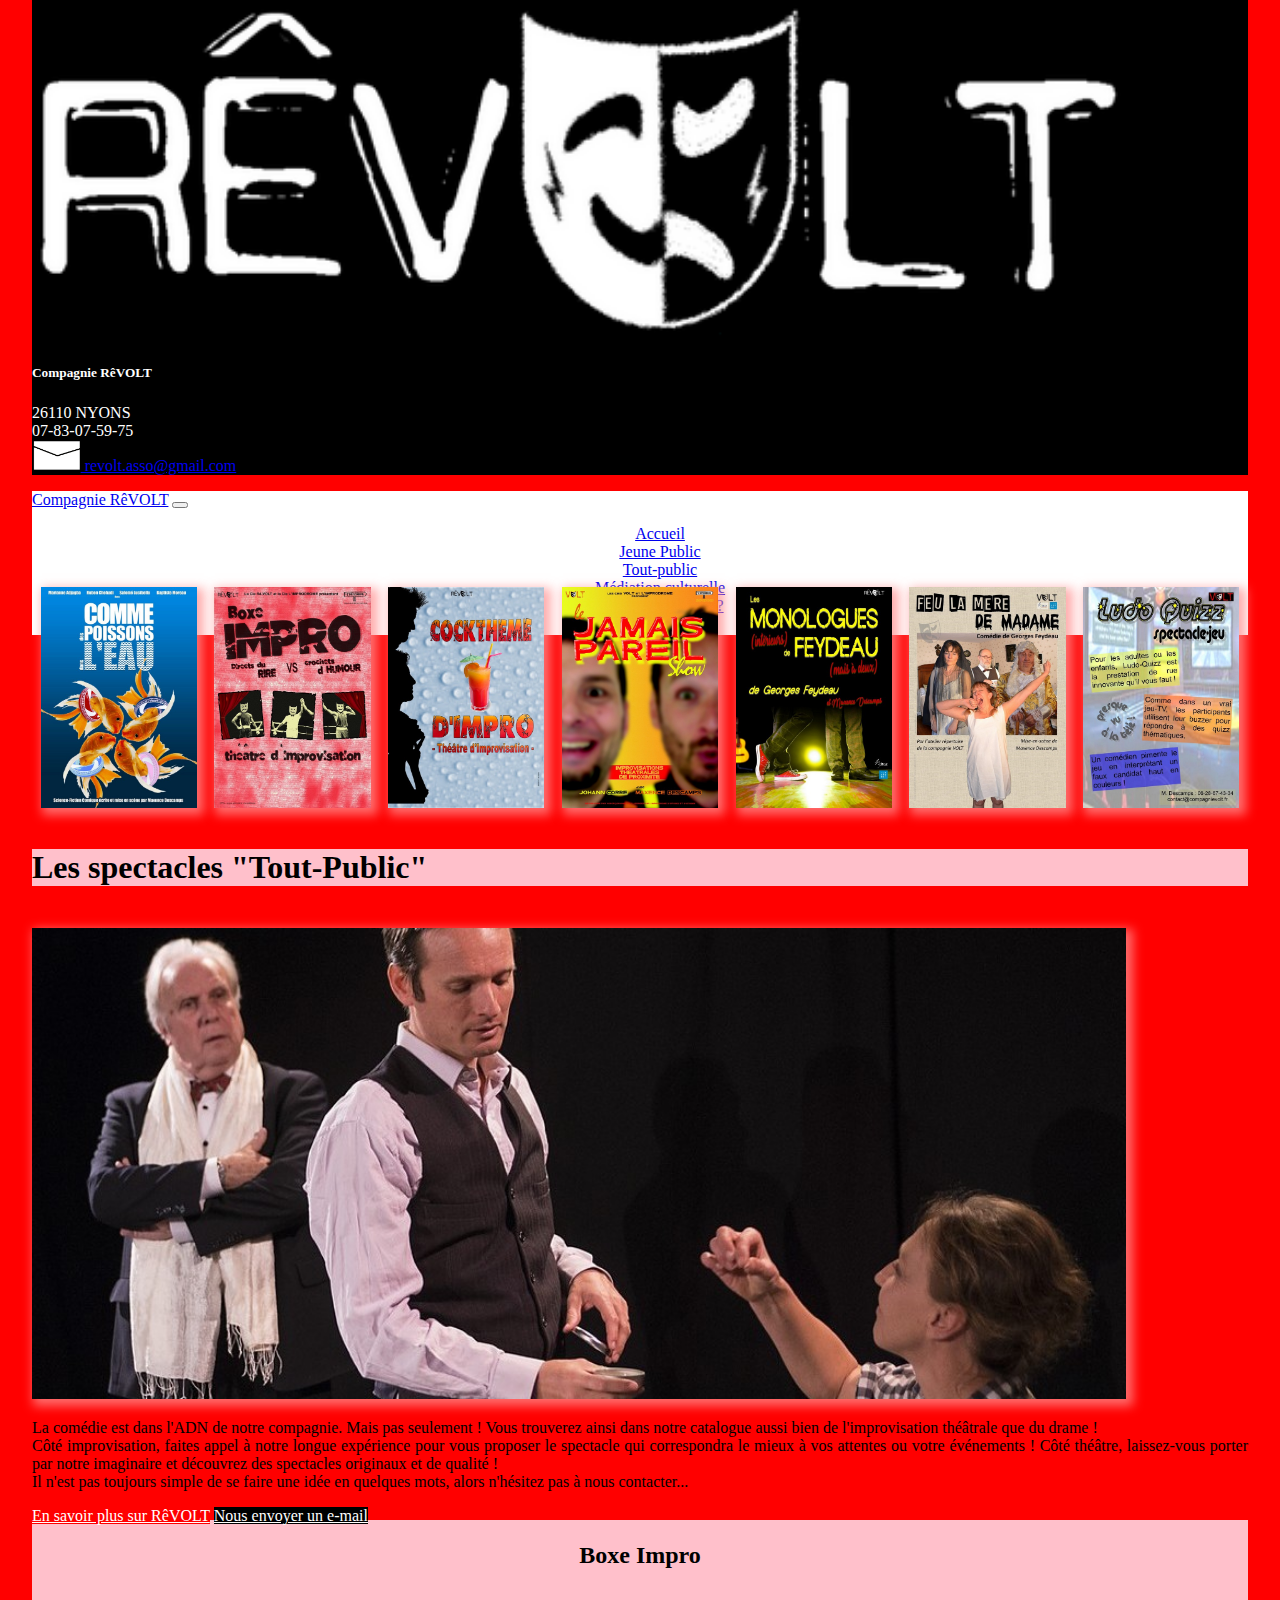
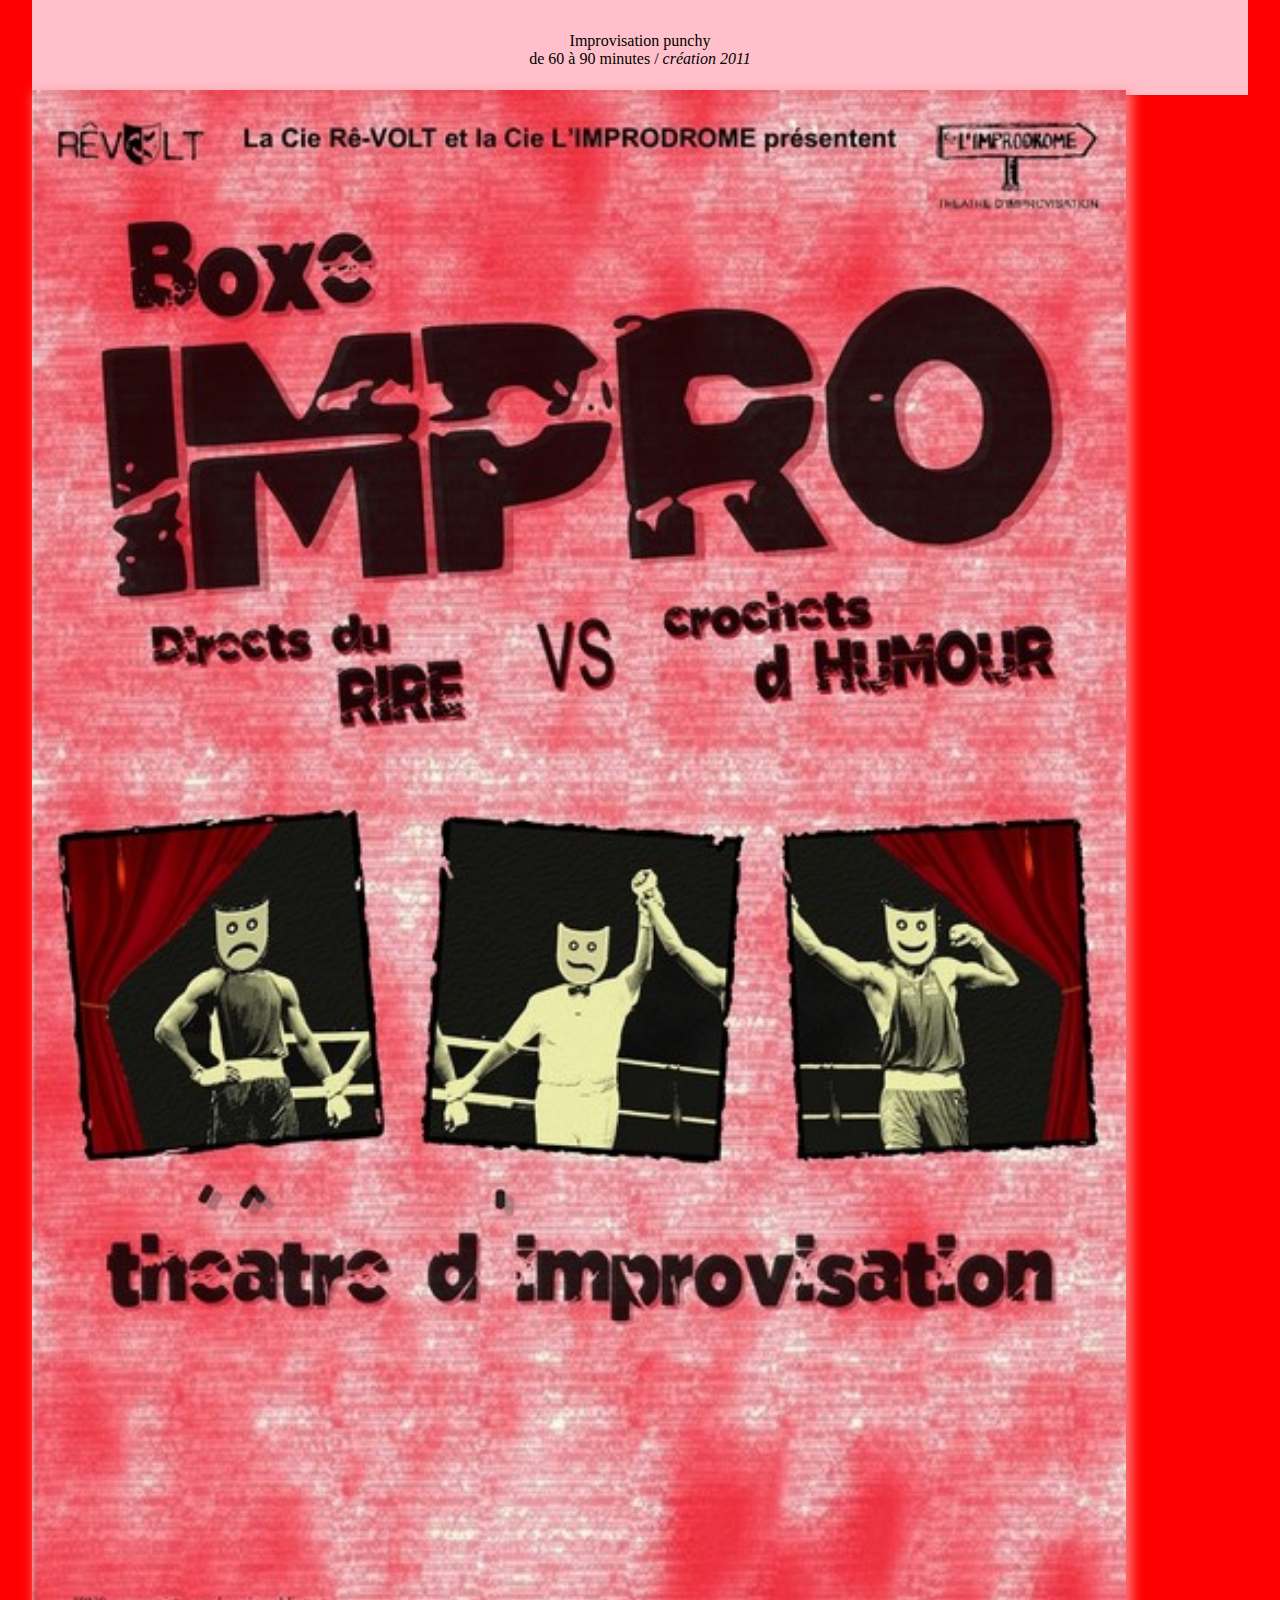
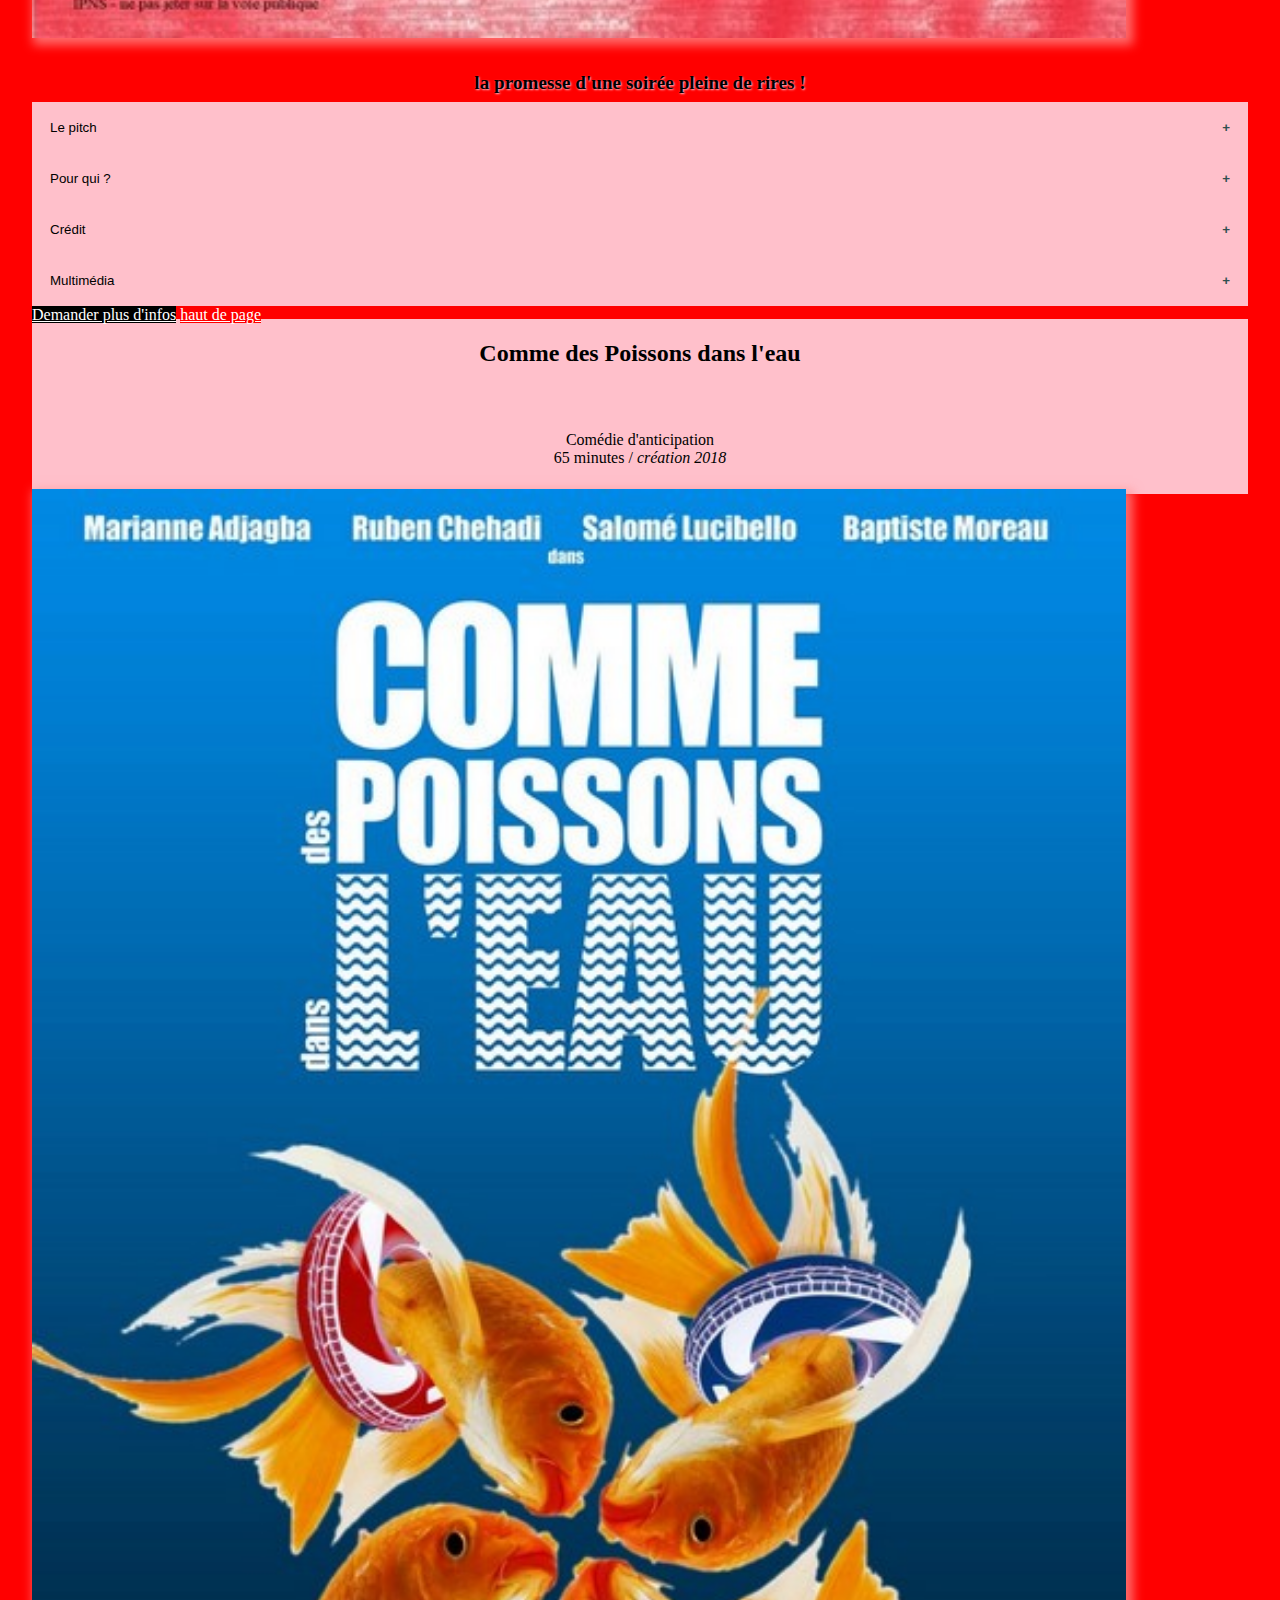
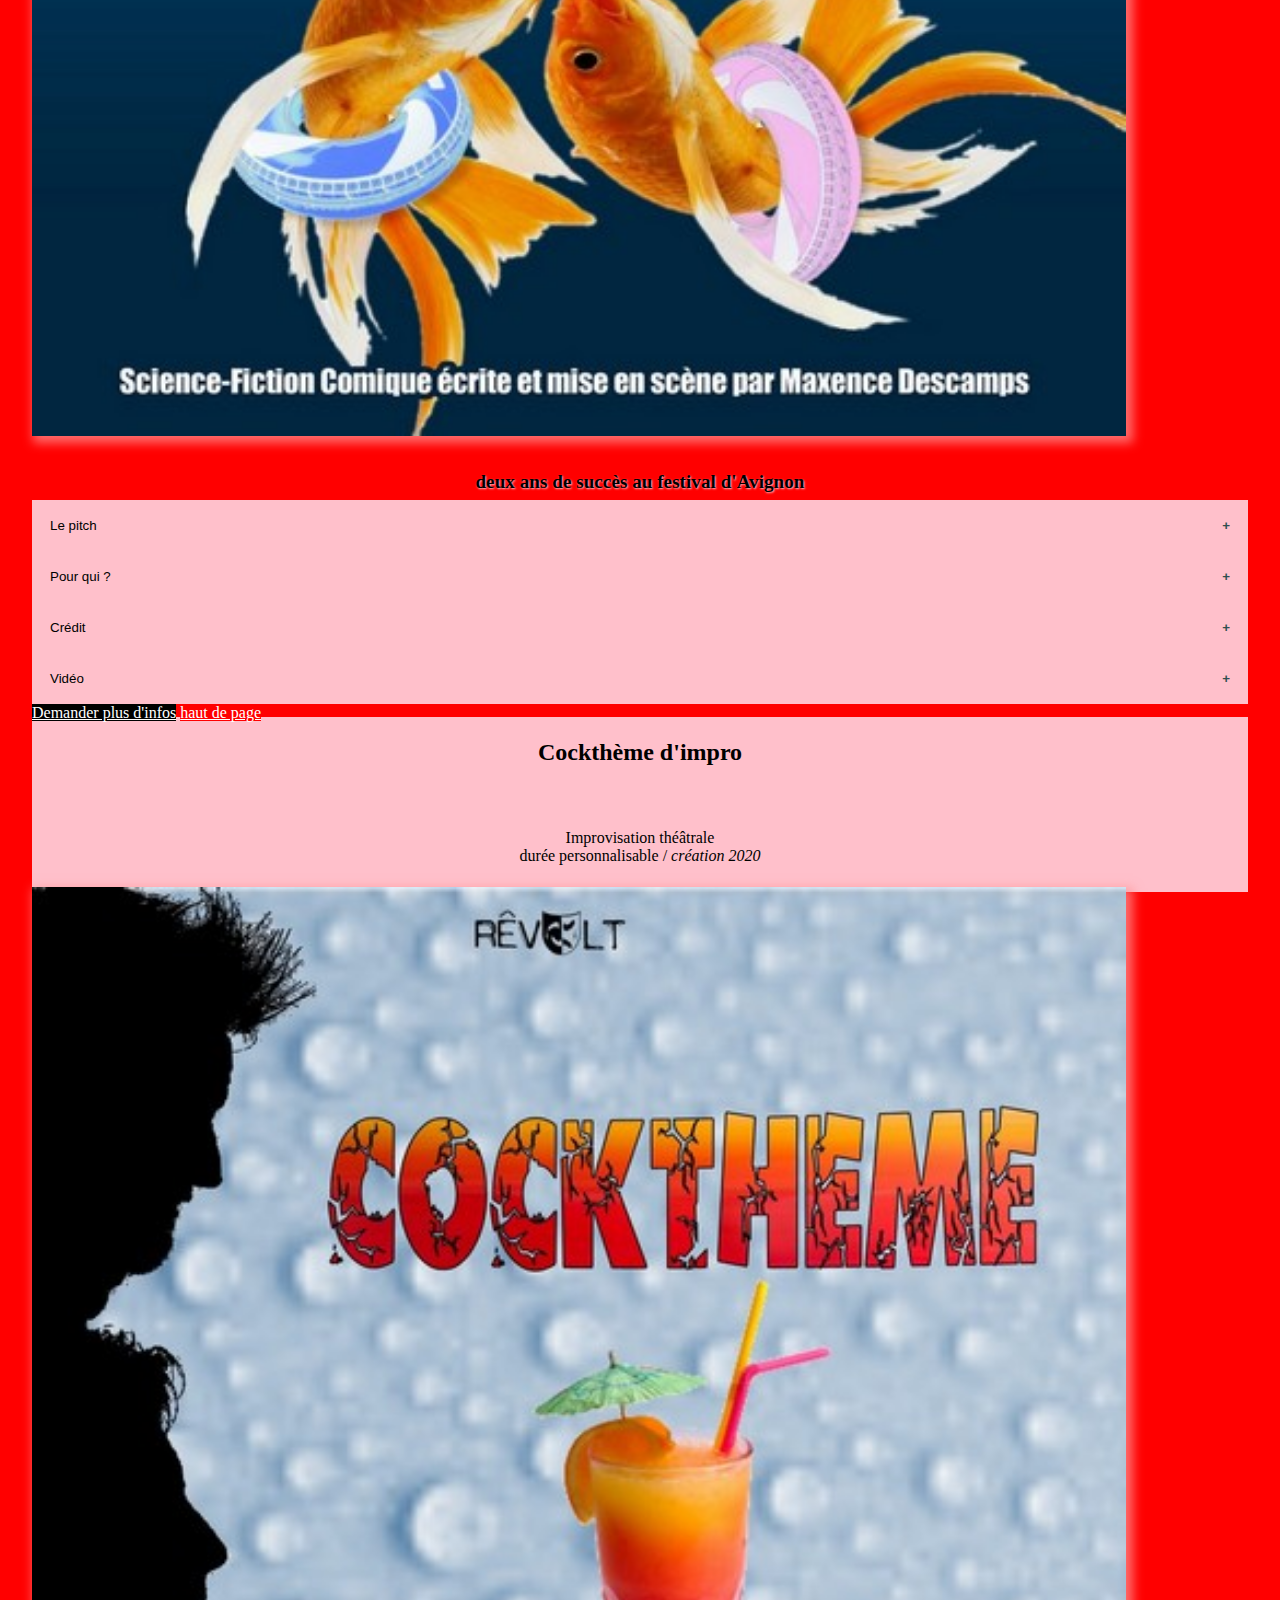
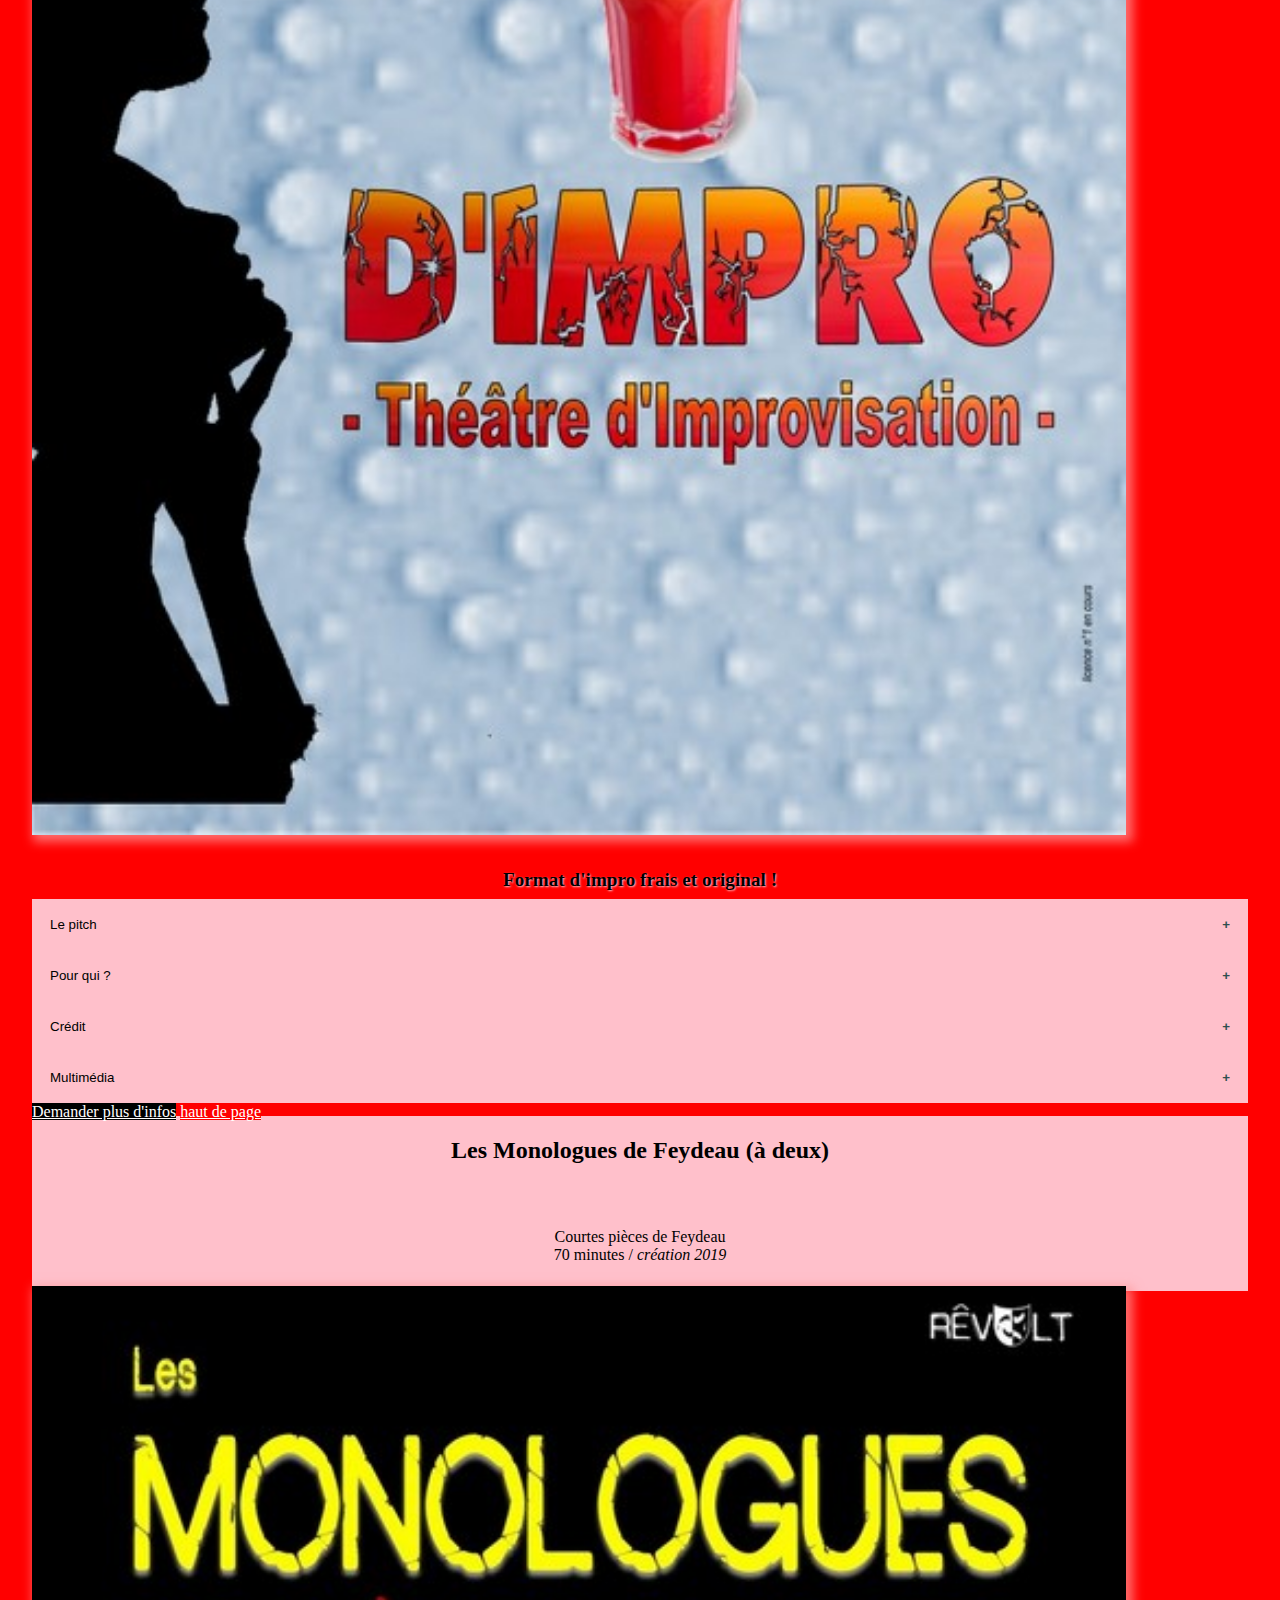
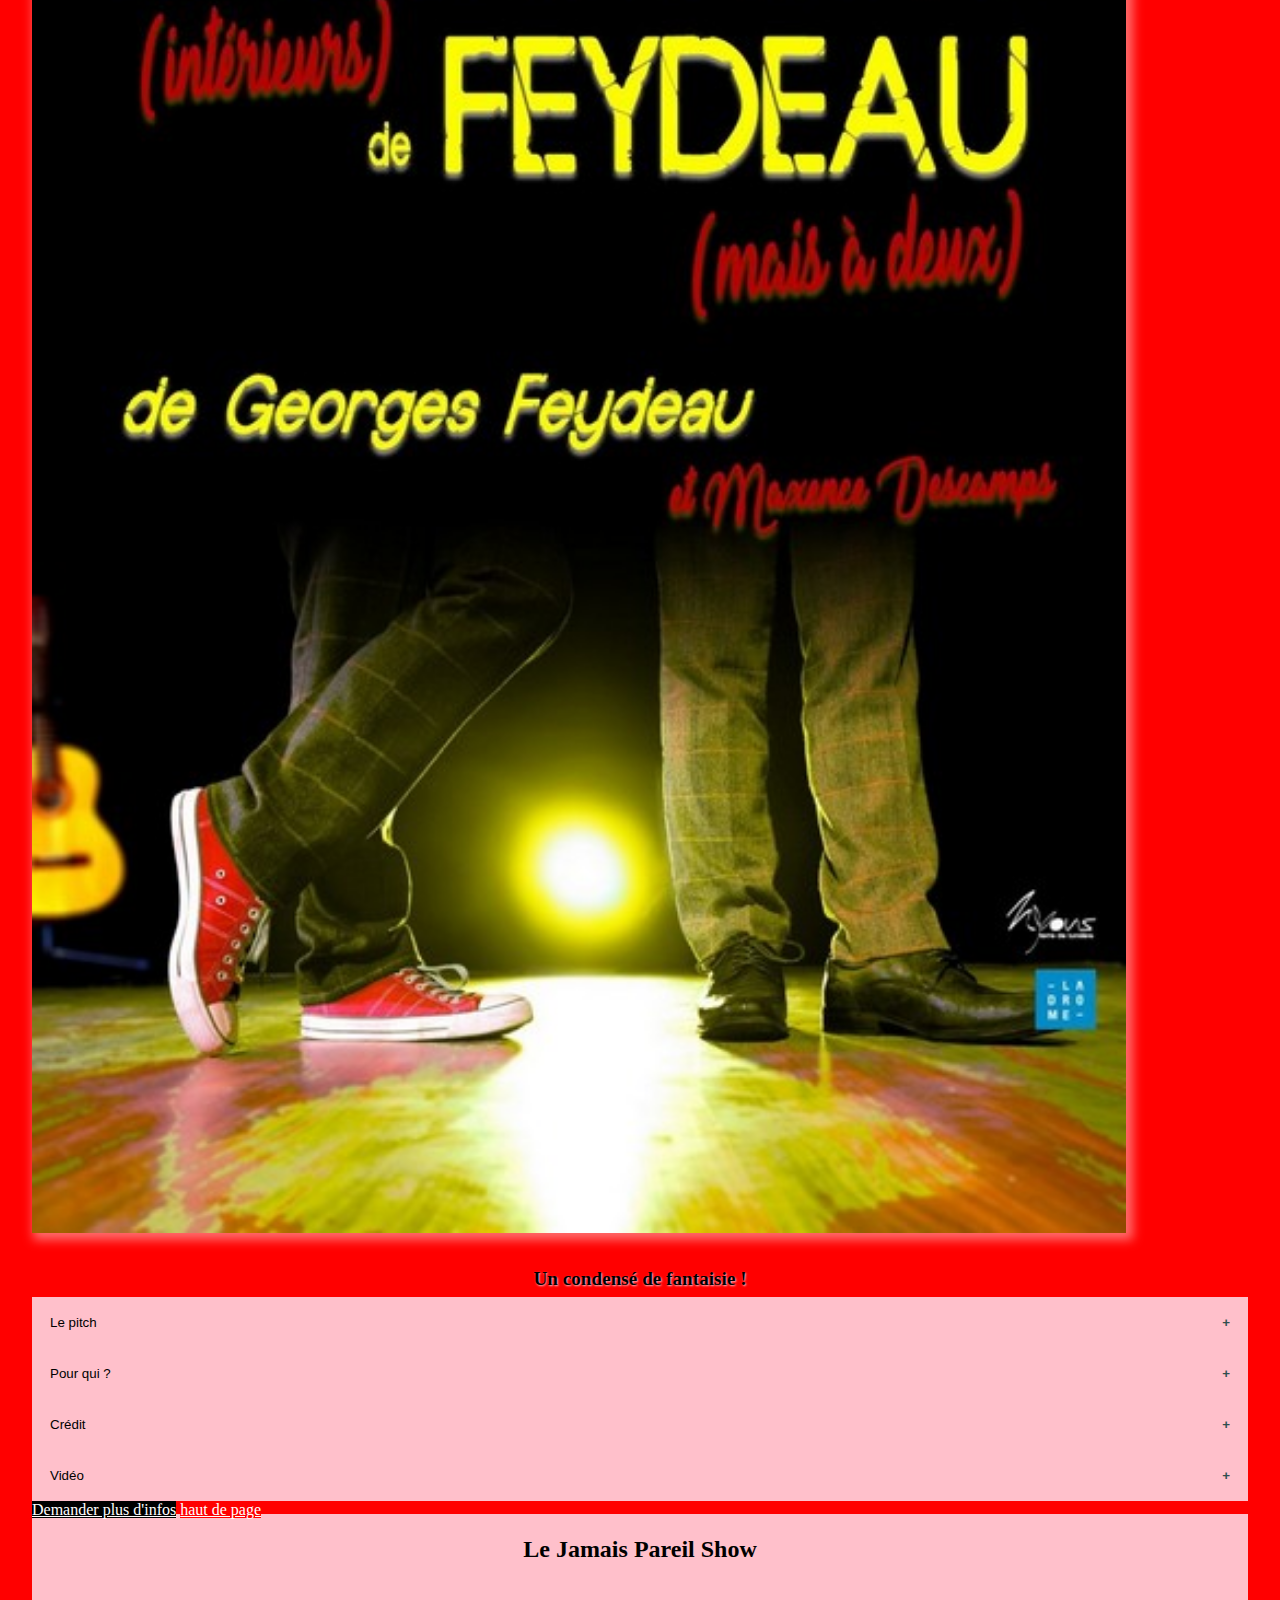
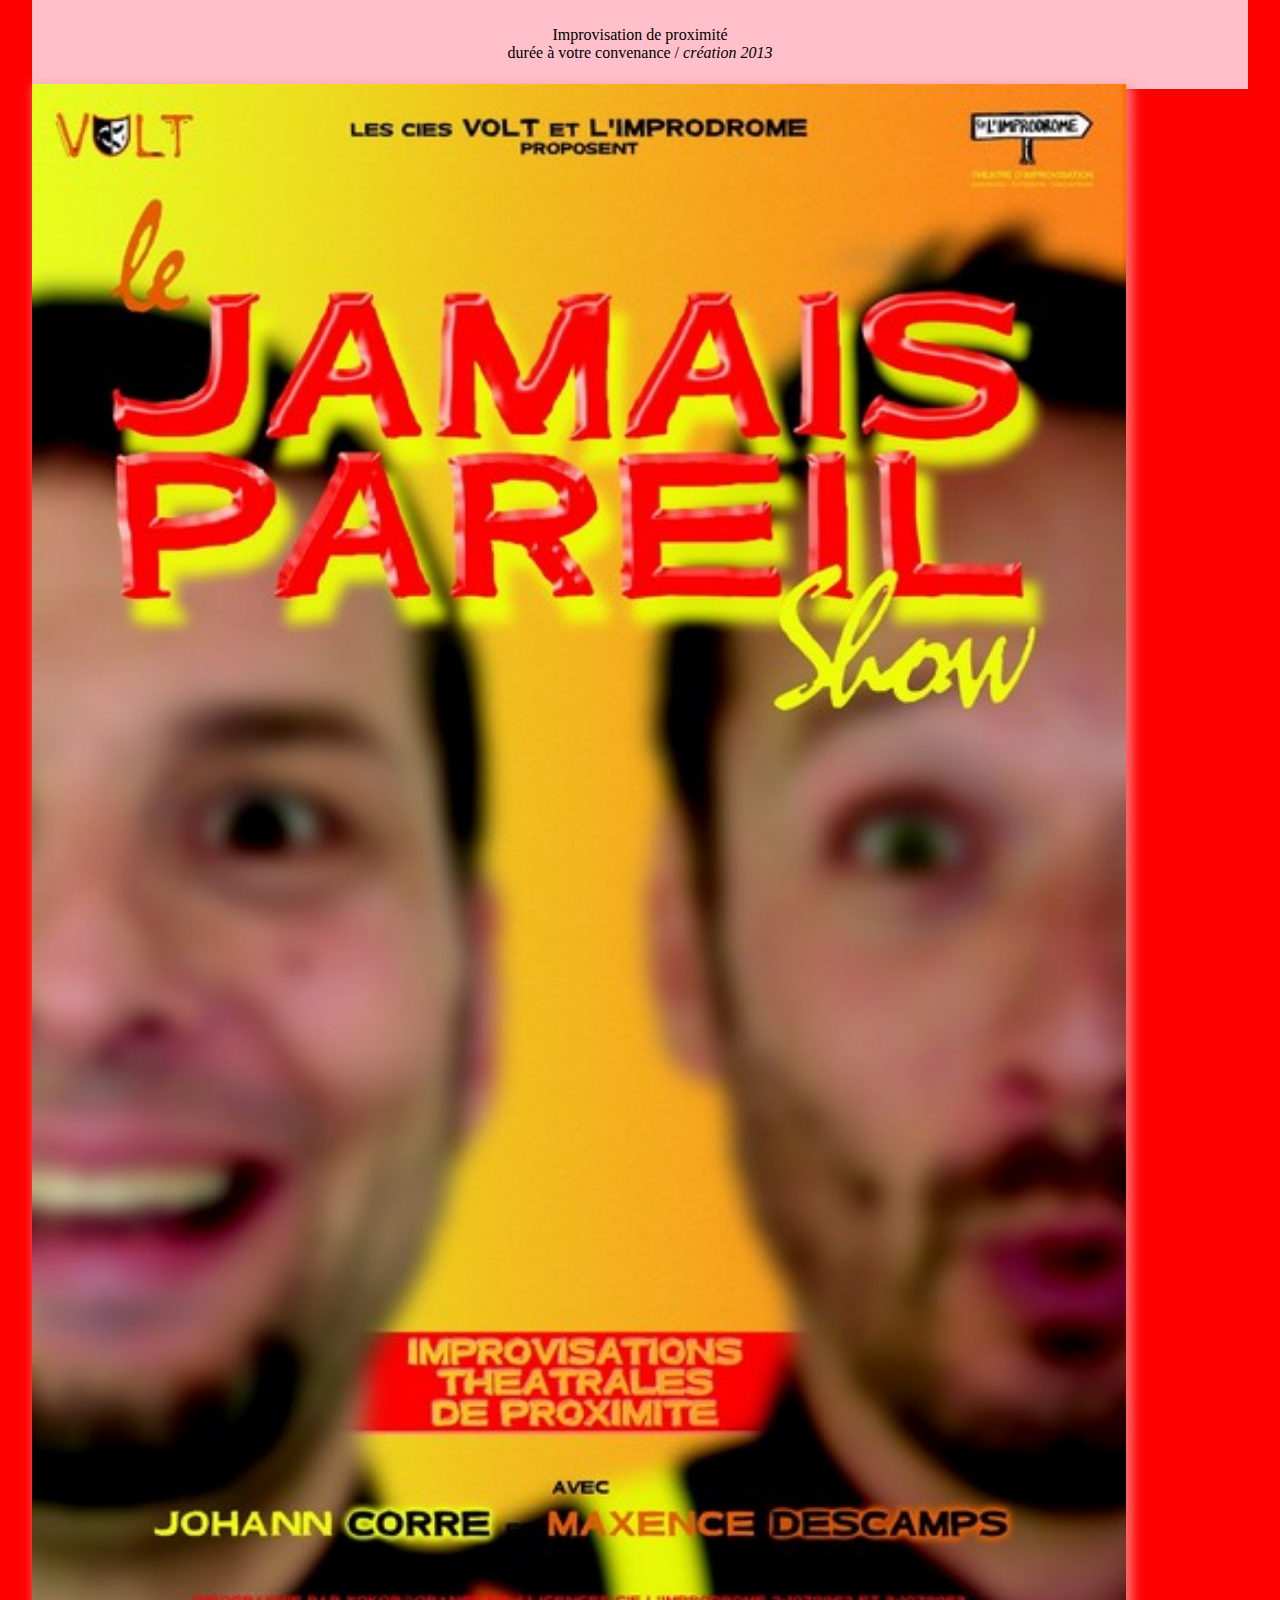
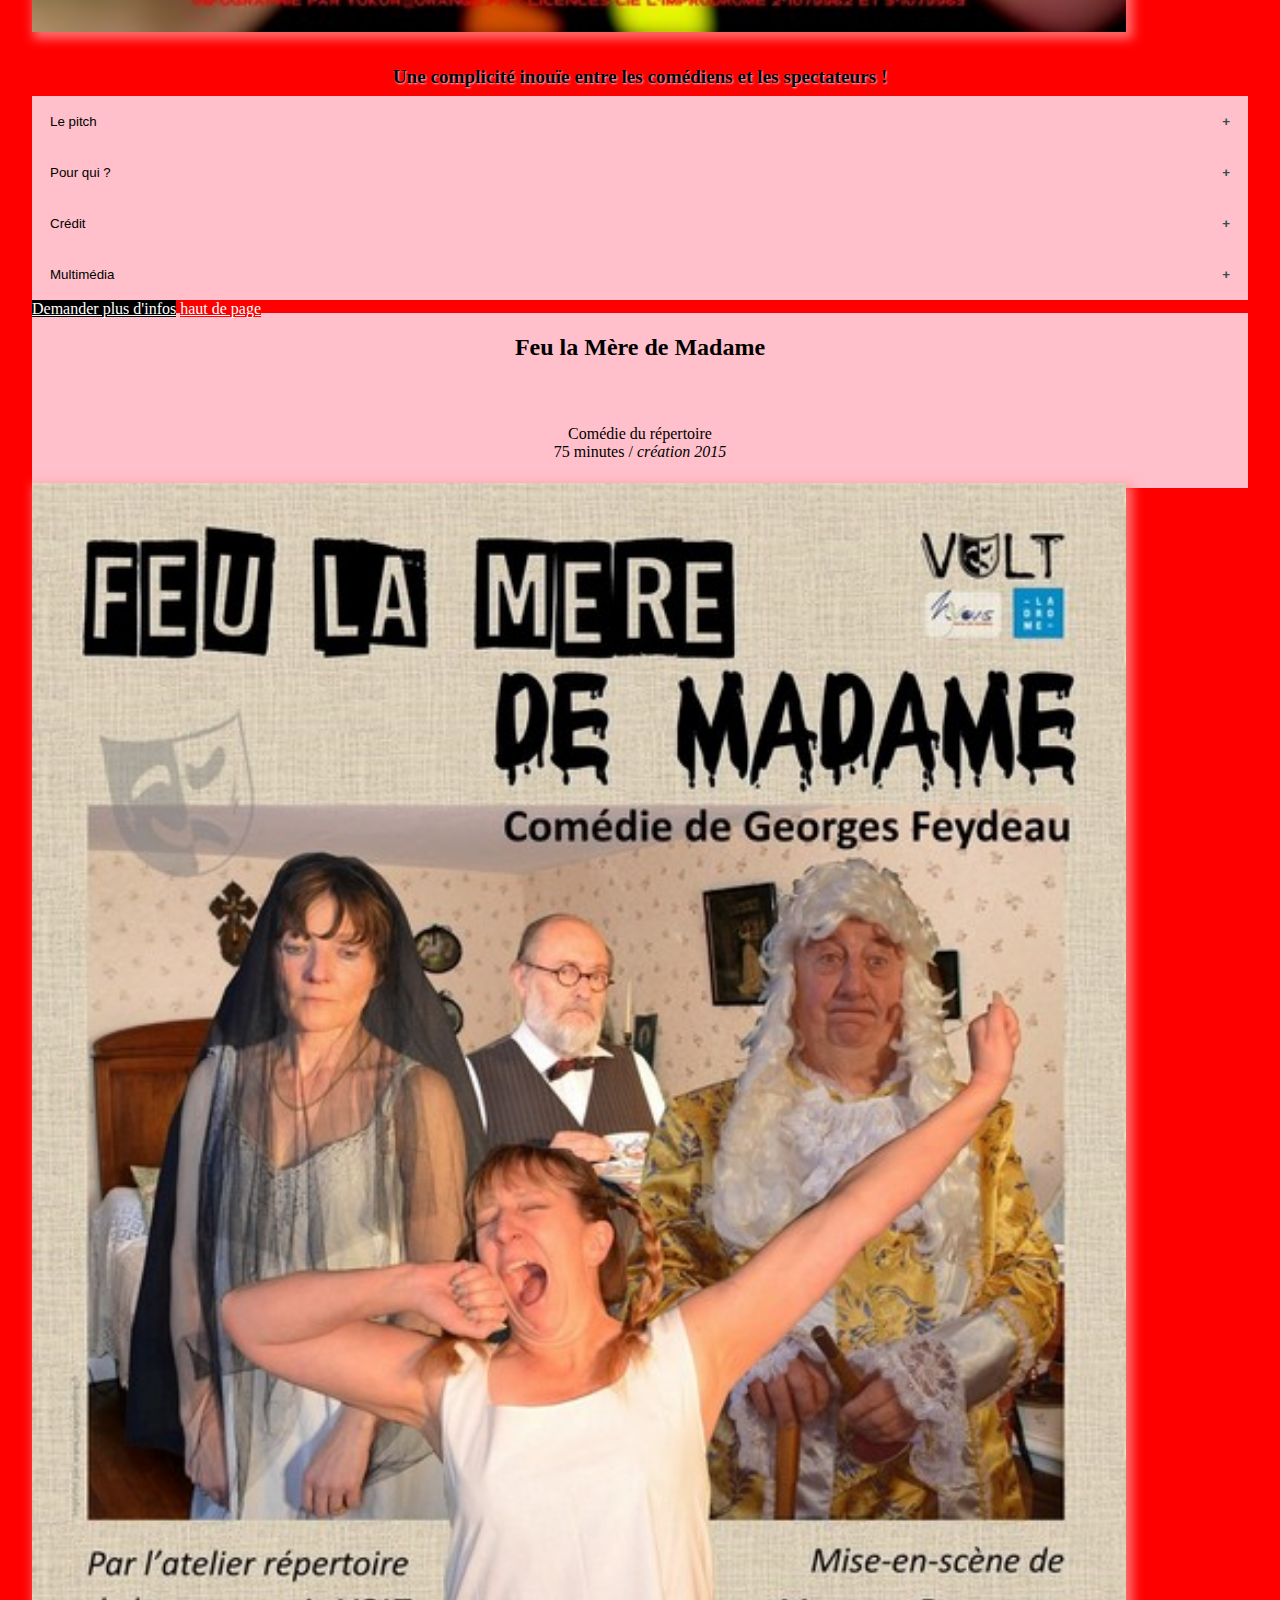
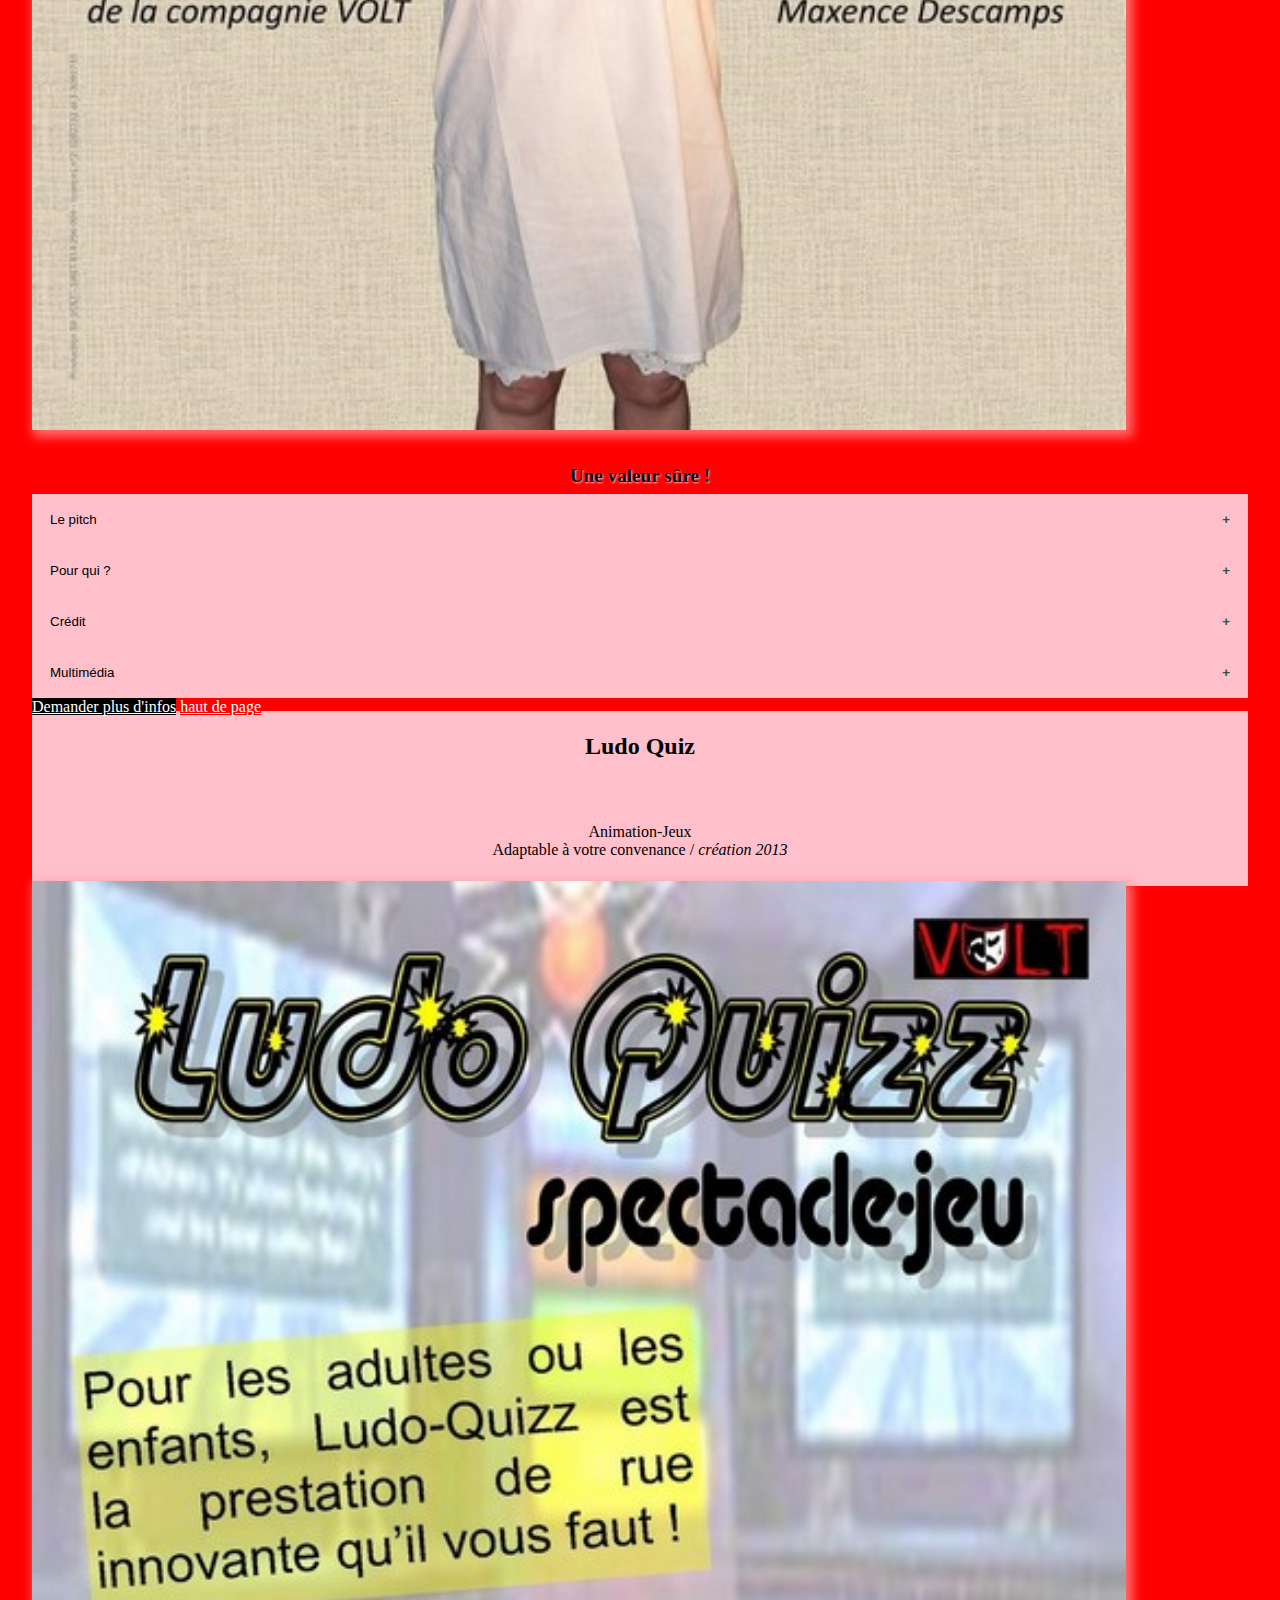
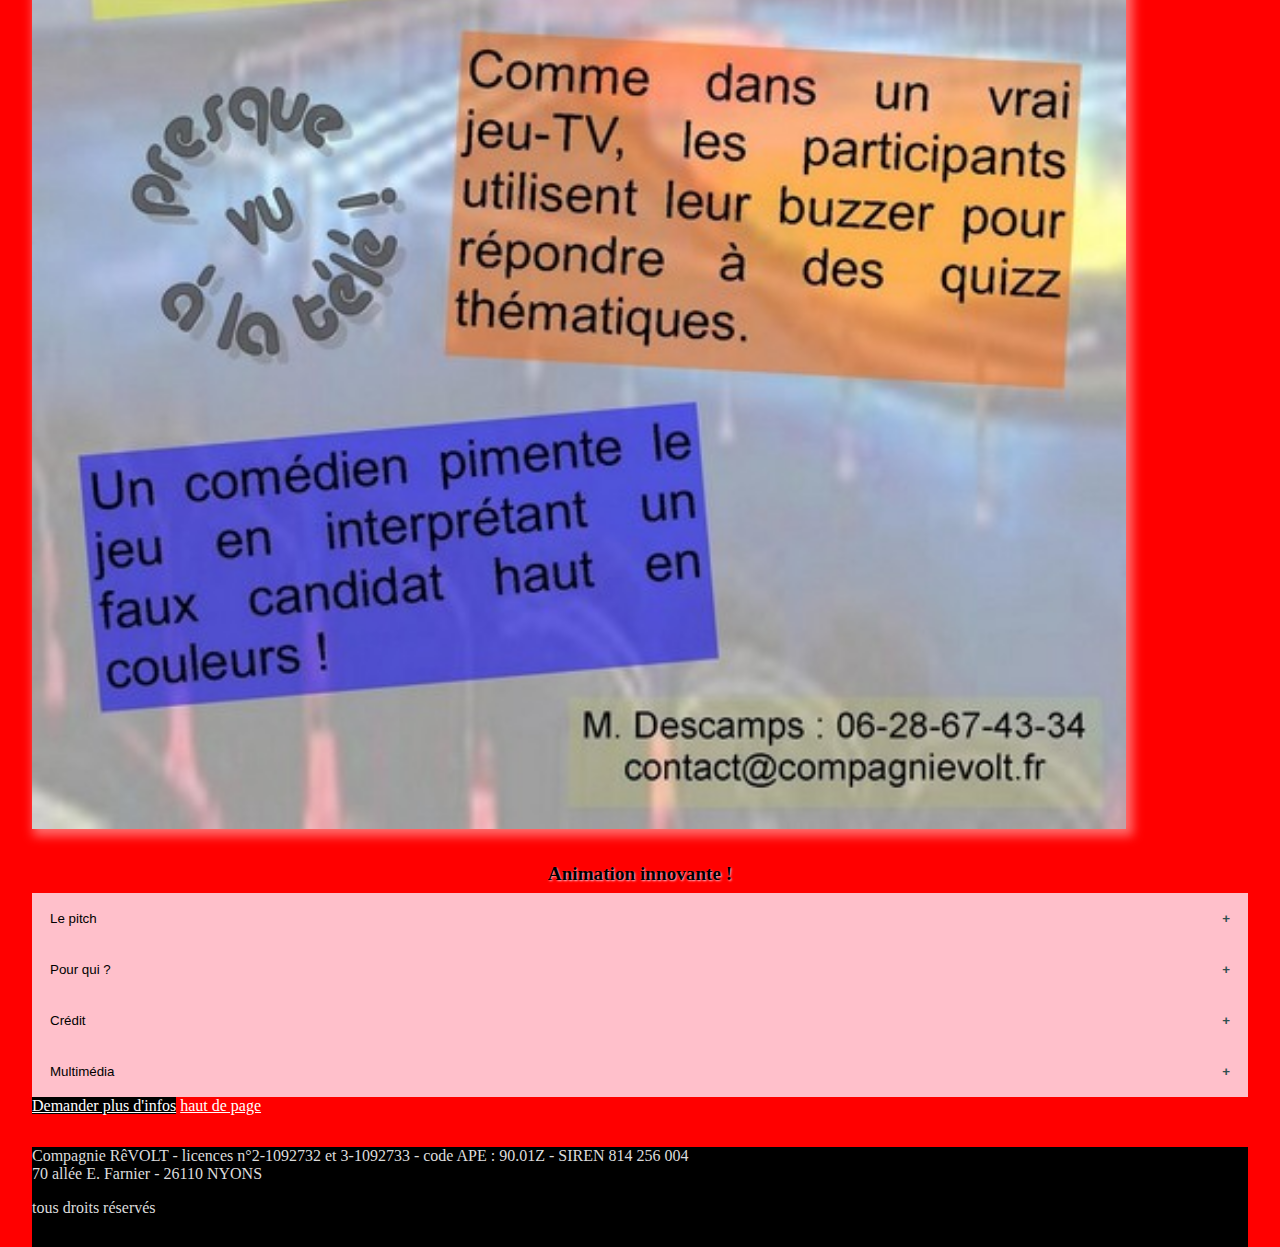
<file: tout-public.html>
<!DOCTYPE html>
<html lang="fr">
    <head>
        <meta charset="UTF-8">
        <link rel="stylesheet" href="https://stackpath.bootstrapcdn.com/bootstrap/4.5.0/css/bootstrap.min.css" integrity="sha384-9aIt2nRpC12Uk9gS9baDl411NQApFmC26EwAOH8WgZl5MYYxFfc+NcPb1dKGj7Sk" crossorigin="anonymous">
        <link rel="stylesheet" href="style.css">
        <link rel="icon" type="image/png" href="images/favicon-RV.png" />
        <meta http-equiv="X-UA-Compatible" content="IE=edge">
        <meta name="viewport" content="width=device-width, initial-scale=1.0">
        <title>Rê-VOLT - Spectacles Tout-public</title>
        <meta name="description" content="Découvrez les spectacles de la compagnie RêVOLT qui tournent 
        dans la france entière ! Nous proposons une palette de spectacles d'improvisations, mais aussi
        des créations théâtrales originales contemporaines ou d'auteurs classiques !">    
    </head>
    <body>

        <!-- partie entête / idem sur toutes les pages -->

        <header class="text-center" id="haut-de-page">
            <div class="container">
                <div class="row align-items-center">
                    <div class="col-4">
                        <img class="logo" src="images/nb-logo-revolt.png" alt="Logo de la compagnie RêVOLT">
                    </div>
                    <div class="col-8">
                        <div class="card card-black">
                            <div class="card-body">
                                <h5 class="card-title">Compagnie RêVOLT</h5>
                                <p class="card-text">26110 NYONS<br>
                                    07-83-07-59-75<br>
                                    <a href="mailto:revolt.asso@mail.com?subject=Contact depuis la page tout-public">
                                        <img src="images/enveloppe.png" class="enveloppe">
                                         revolt.asso@gmail.com
                                    </a>
                                </p>
                            </div>
                        </div>
                    </div> 
                </div>
            </div>
        </header>

    <!-- menu de navigation / idem sur toutes les pages-->
        <div class="sticky-top">
            <section class="white">
                <div class="container-md">
                    <nav class="navbar navbar-expand-lg navbar-light navigation">
                        <div class="container-fluid white">
                            <a class="navbar-brand" href="#">Compagnie RêVOLT</a>
                            <button class="navbar-toggler" type="button" data-bs-toggle="collapse" data-bs-target="#navbarNav" aria-controls="navbarNav" aria-expanded="false" aria-label="Toggle navigation">
                                <span class="navbar-toggler-icon"></span>
                            </button>
                            <div class="collapse navbar-collapse justify-content-end" id="navbarNav">
                                <ul class="navbar-nav">
                                    <li class="nav-item mobile-border">
                                        <a class="nav-link" aria-current="page" href="index.html">Accueil</a>
                                    </li>
                                    <li class="nav-item mobile-border">
                                        <a class="nav-link" href="jeune-public.html">Jeune Public</a>
                                    </li>
                                    <li class="nav-item mobile-border">
                                        <a class="nav-link active" href="#" aria-disabled="true">Tout-public</a>
                                    </li>
                                    <li class="nav-item mobile-border">
                                        <a class="nav-link" href="mediation.html">Médiation culturelle</a>
                                    </li>
                                    <li class="nav-item mobile-border">
                                        <a class="nav-link" href="qui-sommes-nous.html">Qui sommes-nous ?</a>
                                    </li>
                                    <li class="nav-item mobile-border">
                                        <a class="nav-link" href="tout-public.html">
                                            <img src="images/chevron-bar-up.svg" class="go-up">
                                        </a>
                                    </li>
                                </ul>
                            </div>
                        </div>
                    </nav>
                </div>
            </section>
        </div>

        <div class="aeration"></div>

    <!-- partie dévolue au contenu / différent pour chaque page -->


    <!-- vignettes spectacles-->
        <div class="img-bloc-menu">
            <div class="img-center">
                <a href="#CDP">
                    <img class="img-menu" src="images/affiche-CDP.jpg">
                </a>
            </div>
            <div class="img-center">
                <a href="#BI">
                    <img class="img-menu" src="images/affiche-BI.jpg">
                </a>
            </div>
            <div class="img-center">
                <a href="#COCK">
                    <img class="img-menu" src="images/affiche-COCK.jpg">
                </a>
            </div>
            <div class="img-center">
                <a href="#JPS">
                    <img class="img-menu" src="images/affiche-JPS.jpg">
                </a>
            </div>
            <div class="img-center">
                <a href="#FA2">
                    <img class="img-menu" src="images/affiche-FA2.jpg">
                </a>
            </div>
            <div class="img-center">
                <a href="#FMM">
                    <img class="img-menu" src="images/affiche-FMM.jpg">
                </a>
            </div>
            <div class="img-center">
                <a href="#LQ">
                    <img class="img-menu" src="images/affiche-LQ.jpg">
                </a>
            </div>    
        </div>

    <!-- présentation générale -->

        <section class="row">
            <div class="col-md-12">
                <div class="row justify-content-around">
                    
                    <article class="article1 col-12 col-xl-9 p-1 text-center">
                        <div class="aeration"></div>
                        <div class="card">
                            <div class="card-body card-pink">
                                <h1 class="card-title">Les spectacles "Tout-Public"</h1>
                            </div>
                            <div class="img-content">
                                <img class="card-img p-1" src="images/tout-public.jpg" alt="image spectacle tout-public">
                            </div>
                            <div class="card-body">
                                <p class="card-text justify pl-5 pr-5">
                                    La comédie est dans l'ADN de notre compagnie. Mais pas seulement !
                                    Vous trouverez ainsi dans notre catalogue aussi bien de l'improvisation théâtrale que du drame !
                                    <br>
                                    Côté improvisation, faites appel à notre longue expérience pour vous proposer le spectacle qui correspondra le mieux à vos attentes ou votre événements !
                                    Côté théâtre, laissez-vous porter par notre imaginaire et découvrez des spectacles originaux et de qualité !
                                    <br>
                                    Il n'est pas toujours simple de se faire une idée en quelques mots, alors n'hésitez pas à nous contacter...
                                </p>
                                <a href="qui-sommes-nous.html" class="btn red ml-3 mr-3">En savoir plus sur RêVOLT</a>
                                <div class="card-footer-mobile"></div>
                                <a href="mailto:revolt.asso@mail.com?subject=Demande d'informations spectacles tout-public" class="btn black ml-3 mr-3">Nous envoyer un e-mail</a>
                            </div>
                        </div>
                    </article>
                    
        <!-- spectacle boxe impro-->

                    <article class="article1 col-12 col-md-6 col-xl-4 p-1 text-center" id="BI">
                        <div class="card">

                            <!-- card-top-->

                            <div class="card-body pink">
                                <div class="bloc-titre">
                                    <h2 class="text-titre">Boxe Impro</h2>
                                </div>
                                <div class="bloc-sous-titre">
                                    <p class="text-sous-titre">
                                    Improvisation punchy
                                    <br>de 60 à 90 minutes / <i>création 2011</i>    
                                </p>
                                </div>
                            </div>

                            <!-- img-affiche-->

                            <div class="img-affiche">
                                <img class="card-img p-1" src="images/affiche-BI.jpg" alt="affiche Boxe Impro">
                            </div>

                            <div class="bloc-accroche">
                                <p class="accroche"><b>la promesse d'une soirée pleine de rires !</b></p>
                            </div>

                            <!-- card-pitch -->

                            <div class="card-body">
                                <button class="accordion">
                                    Le pitch
                                </button>

                                <div class="panel">
                                    <p class="card-text justify">
                                        Un ring, deux "impro-boxeurs", un arbitre, et c'est parti ! 
                                        Les "rounds" s'enchaînent à partir des propositions des spectateurs, 
                                        en respectant les contraintes désopilantes de l'arbitre : 
                                        en chantant, avec des accents imposés, à la maniière d'un film policier... 
                                        Les spectateurs ont la tâche de désigner le vainqueur de chaque round. 
                                        Un spectacle sans aucun temps mort ! 
                                        Echauffez vos zygomatiques : ils vont être mis à rude épreuve !
                                    </p>
                                    <div class="pc-only">
                                        <img class="img-pitch p-1" src="images/BI-en-jeu.jpg" alt="photo Boxe Impro">
                                    </div>
                                    <p class="card-text center mt-2 mb-2 pc-only">
                                        <i>L'arbitre et les joueurs au moment d'un vote.</i>
                                    </p>
                                </div>
                                <button class="accordion">
                                Pour qui ?
                                </button>
                                <div class="panel">
                                    <p class="card-text justify">
                                        un format d'impro pour ceux qui connaissent le "match d'impro" mais souhaitent aller plus loin ! 
                                        Boxe Impro peut-être joué pour des jauges moyennes ou grosses 
                                        (nous équipons alors les comédiens de micro). 
                                        Autonomie technique si besoin.
                                    </p>
                                </div>

                                <button class="accordion">
                                    Crédit
                                </button>
                                <div class="panel">
                                    <p class="card-text justify">
                                        Auteur : Maxence Descamps, Johann Corre, Marc Sanchez
                                        <br>
                                        Interprètes : équipe tournante
                                        <br>
                                        pas de SACEM / SACD à prévoir
                                    </p>
                                </div>

                                <button class="accordion">
                                    Multimédia
                                </button>
                                <div class="panel">
                                    <p class="card-text justify">
                                        Le teaser de ce spectacle n'a pas encore été tourné... Promis, il arrive très bientôt !
                                    </p>
                                </div>

                            </div>
                            <div class="card-footer">
                                <a href="mailto:revolt.asso@mail.com?subject=Demande d'informations Boxe Impro" class="btn black">Demander plus d'infos</a>
                                <div class="card-footer-mobile"></div>
                                <a href="#haut-de-page" class="btn red">haut de page</a>
                            </div>
                        </div>
                    </article>
        <!-- spectacle CDP -->

                    <article class="article1 col-12 col-md-6 col-xl-4 p-1 text-center" id="CDP">
                        <div class="card">

                            <!-- card-top-->

                            <div class="card-body pink">
                                <div class="bloc-titre">
                                    <h2 class="text-titre">Comme des Poissons dans l'eau</h2>
                                </div>
                                <div class="bloc-sous-titre">
                                    <p class="text-sous-titre">
                                    Comédie d'anticipation
                                    <br>65 minutes / <i>création 2018</i>    
                                    </p>
                                </div>
                            </div>

                            <!-- img-affiche-->

                            <div class="img-affiche">
                                <img class="card-img p-1" src="images/affiche-CDP.jpg" alt="affiche comme des poissons">
                            </div>

                            <div class="bloc-accroche">
                                <p class="accroche"><b>deux ans de succès au festival d'Avignon</b></p>
                            </div>

                            <!-- card-pitch -->

                            <div class="card-body">
                                <button class="accordion">
                                    Le pitch
                                </button>

                                <div class="panel">
                                    <p class="card-text justify">
                                        Trois personnages sont enfermés dans un lieu, sans savoir pourquoi ni depuis quand. 
                                        Et pour cause : ils ont une mémoire extrêmement limitée qui n'excède
                                        pas deux minutes pour le plus atteint d'entre eux ! 
                                        C'est alors qu'apparaît un quatrième protagoniste qui va bouleverser l'équilibre : 
                                        était-il caché depuis trop longtemps pour qu'on s'en souvienne 
                                        ou dispose-t-il d'une vraie mémoire comme il le prétend ?
                                    </p>
                                    <div class="pc-only">
                                        <img class="img-pitch p-1" src="images/CDP-en-jeu.JPG" alt="photo comme des poissons">
                                    </div>
                                    <p class="card-text center mt-2 mb-2 pc-only">
                                        <i>Les quatre protagonistes de la pièce</i>
                                    </p>
                                </div>
                                <button class="accordion">
                                Pour qui ?
                                </button>
                                <div class="panel">
                                    <p class="card-text justify">
                                        Un spectacle au genre atypique qui mêle comédie et science-fiction. 
                                        Il peut se jouer en salle équipée, 
                                        mais nous pouvons proposer tout le métériel scénique si besoin. 
                                        Un spectacle familial, qui fera rire les plus jeunes, 
                                        et questionnera les adultes sur le monde dans lequel on vit...
                                    </p>
                                </div>

                                <button class="accordion">
                                    Crédit
                                    </button>
                                    <div class="panel">
                                        <p class="card-text justify">
                                            Auteur-metteur-en-scène : Maxence Descamps
                                            <br>
                                            Interprètes : Marianne Adjagba, Baptiste Moreau, Maxence Descamps, Marion Lévy
                                            <br>
                                            pas de SACEM / SACD à prévoir
                                        </p>
                                    </div>

                                    <button class="accordion">
                                        Vidéo
                                    </button>
                                    <div class="panel">
                                        <iframe class="video" src="https://www.youtube.com/embed/dpfdLSWmRgg" title="YouTube video player" frameborder="0" allow="accelerometer; autoplay; clipboard-write; encrypted-media; gyroscope; picture-in-picture" allowfullscreen></iframe>
                                    </div>
            

                            </div>
                            <div class="card-footer">
                                <a href="mailto:revolt.asso@mail.com?subject=Demande d'informations Comme des poissons" class="btn black">Demander plus d'infos</a>
                                <div class="card-footer-mobile"></div>
                                <a href="#haut-de-page" class="btn red">haut de page</a>
                            </div>
                        </div>
                    </article>
        <!-- Spectacle COCKTHEME -->

                    <article class="article1 col-12 col-md-6 col-xl-4 p-1 text-center" id="COCK">
                        <div class="card">

                            <!-- card-top-->

                            <div class="card-body pink">
                                <div class="bloc-titre">
                                    <h2 class="text-titre">Cockthème d'impro</h2>
                                </div>
                                <div class="bloc-sous-titre">
                                    <p class="text-sous-titre">
                                    Improvisation théâtrale
                                    <br>durée personnalisable / <i>création 2020</i>    
                                    </p>
                                </div>
                            </div>

                            <!-- img-affiche-->

                            <div class="img-affiche">
                                <img class="card-img p-1" src="images/affiche-COCK.jpg" alt="affiche cockthème d'impro">
                            </div>

                            <div class="bloc-accroche">
                                <p  class="accroche"><b>Format d'impro frais et original !</b></p>
                            </div>

                            <!-- card-pitch -->

                            <div class="card-body">
                                <button class="accordion">
                                    Le pitch
                                </button>

                                <div class="panel">
                                    <p class="card-text justify">
                                        Ce format d'improvisation pour trois comédiens est extrêmement simple : 
                                        un premier comédien fait une phrase qui débutera une improvisation. 
                                        Le second tire des mots du public pour fabriquer un thème en direct, 
                                        qu'il ne révèlera pas au premier comédien. 
                                        Et le troisième ajoute une contrainte de jeu 
                                        (sans parole, à la manière d'un film d'horreur, etc.). 
                                        Et l'ambiance monte à mesure que les impros s'enchaînent !
                                    </p>
                                    <div class="pc-only">
                                        <img class="img-pitch p-1" src="images/COCK-en-jeu.jpg" alt="photo cockthème d'impro">
                                    </div>
                                    <p class="card-text center mt-2 mb-2 pc-only">
                                        <i>Les comédiens en pleine action</i>
                                    </p>
                                </div>
                                <button class="accordion">
                                Pour qui ?
                                </button>
                                <div class="panel">
                                    <p class="card-text justify">
                                        Un format frais qui apporte du renouveau dans le monde de l'impro. 
                                        Format très léger qui peut se jouer en petite et moyenne jauge (jusqu'à 200 spectateurs). 
                                        L'absence de décor lui permet de s'adapter à n'importe quel lieu.
                                    </p>
                                </div>

                                <button class="accordion">
                                Crédit
                                </button>
                                <div class="panel">
                                    <p class="card-text justify">
                                        Auteur : Maxence Descamps
                                        <br>
                                        Interprètes : équipe tournante
                                        <br>
                                        pas de SACEM / SACD à prévoir
                                    </p>
                                </div>

                                <button class="accordion">
                                    Multimédia
                                </button>
                                <div class="panel">
                                    <p class="card-text justify">
                                        Le teaser de ce spectacle n'a pas encore été tourné... Promis, il arrive très bientôt !
                                    </p>
                                </div>

                            </div>
                            <div class="card-footer">
                                <a href="mailto:revolt.asso@mail.com?subject=Demande d'informations Cockthème d'impro" class="btn black">Demander plus d'infos</a>
                                <div class="card-footer-mobile"></div>
                                <a href="#haut-de-page" class="btn red">haut de page</a>
                            </div>
                        </div>
                    </article>

        <!-- spectacle FA2 -->

                    <article class="article1 col-12 col-md-6 col-xl-4 p-1 text-center" id="FA2">
                        <div class="card">

                            <!-- card-top-->

                            <div class="card-body pink">
                                <div class="bloc-titre">
                                    <h2 class="text-titre">Les Monologues de Feydeau (à deux)</h2>
                                </div>
                                <div class="bloc-sous-titre">
                                    <p class="text-sous-titre">
                                    Courtes pièces de Feydeau
                                    <br>70 minutes / <i>création 2019</i>    
                                    </p>
                                </div>
                            </div>

                            <!-- img-affiche-->

                            <div class="img-affiche">
                                <img class="card-img p-1" src="images/affiche-FA2.jpg" alt="affiche Feydeau à deux">
                            </div>

                            <div class="bloc-accroche">
                                <p  class="accroche"><b>Un condensé de fantaisie !</b></p>
                            </div>

                            <!-- card-pitch -->

                            <div class="card-body">
                                <button class="accordion">
                                    Le pitch
                                </button>

                                <div class="panel">
                                    <p class="card-text justify">
                                        Vous allez découvrir 7 courtes pièces de Feydeau, 
                                        assez méconnus, écrites pour un comédien. 
                                        Le hic, c'est que le comédien est accompagné de sa petite voix intérieure : 
                                        celle qu'on ne voit pas, mais qui ne le quitte pas ! 
                                        Vous allez plonger avec hilarité dans un subtil mélange entre texte ciselés de Feydeau, 
                                        mises-en-scènes inattendues et mise-en-abîme décalée !
                                    </p>
                                    <div class="pc-only">
                                        <img class="img-pitch p-1" src="images/FA2-en-jeu.JPG" alt="photo Feydeau à deux">
                                    </div>
                                    <p class="card-text center mt-2 mb-2 pc-only">
                                        <i>Les deux comédiens en jeu</i>
                                    </p>
                                </div>
                                <button class="accordion">
                                Pour qui ?
                                </button>
                                <div class="panel">
                                    <p class="card-text justify">
                                        Le décor très simple permet à ce spectacle de se jouer 
                                        dans n'importe quel cadre, d'autant plus que nous pouvons être autonomes techniquement. 
                                        Il dispose de deux degrés de lectures, qui feront que les jeunes spectateurs 
                                        y trouveront autant leur compte que les adultes. 
                                    </p>
                                </div>

                                <button class="accordion">
                                    Crédit
                                </button>
                                <div class="panel">
                                    <p class="card-text justify">
                                        Auteur : Georges Feydeau - texte additionnel de Maxence Descamps
                                        <br>
                                        Mise-en-scène : Maxence Descamps
                                        <br>
                                        Interprètes : Baptiste Moreau et Maxence Descamps
                                        <br>
                                        pas de SACEM / SACD à prévoir
                                    </p>
                                </div>

                                <button class="accordion">
                                    Vidéo
                                </button>
                                <div class="panel">

                                    <iframe class="video" src="https://www.youtube.com/embed/Orh9CkTg2M8" title="YouTube video player" frameborder="0" allow="accelerometer; autoplay; clipboard-write; encrypted-media; gyroscope; picture-in-picture" allowfullscreen></iframe>
                                    
                                </div>


                            </div>
                            <div class="card-footer">
                                <a href="mailto:revolt.asso@mail.com?subject=Demande d'informations Monologues de Feydeau" class="btn black">Demander plus d'infos</a>
                                <div class="card-footer-mobile"></div>
                                <a href="#haut-de-page" class="btn red">haut de page</a>
                            </div>
                        </div>
                    </article>
        <!-- spectacle JPS -->

                    <article class="article1 col-12 col-md-6 col-xl-4 p-1 text-center" id="JPS">
                        <div class="card">

                            <!-- card-top-->

                            <div class="card-body pink">
                                <div class="bloc-titre">
                                    <h2 class="text-titre">Le Jamais Pareil Show</h2>
                                </div>
                                <div class="bloc-sous-titre">
                                    <p class="text-sous-titre">
                                    Improvisation de proximité
                                    <br>durée à votre convenance / <i>création 2013</i>    
                                    </p>
                                </div>
                            </div>

                            <!-- img-affiche-->

                            <div class="img-affiche">
                                <img class="card-img p-1" src="images/affiche-JPS.jpg" alt="affiche le jamais pareil show">
                            </div>

                            <div class="bloc-accroche">
                                <p  class="accroche"><b>Une complicité inouïe entre les comédiens et les spectateurs !</b></p>
                            </div>

                            <!-- card-pitch -->

                            <div class="card-body">
                                <button class="accordion">
                                    Le pitch
                                </button>

                                <div class="panel">
                                    <p class="card-text justify">
                                        Les spectacles d'improvisation que cumulent Johann Corre 
                                        et Maxence Descamps se comptent par centaines. 
                                        Ils ont créé ici un spectacle qui ne laisse de place à rien d'autre qu'à l'inattendu et la proximité ! 
                                        Les thèmes viennent du public, de la presse, ou de l'environnement, 
                                        et les impros s'enchaînent à un rythme effréné ! 
                                        L'espace de jeu et l'espace des spectateurs se confondent 
                                        pour le plus grand plaisir de tous !
                                    </p>
                                    <div class="pc-only">
                                        <img class="img-pitch p-1" src="images/JPS-en-jeu.JPG" alt="photo Jamais pareil show">
                                    </div>
                                    <p class="card-text center mt-2 mb-2 pc-only">
                                        <i>Les deux comédiens principaux en pleine impro.</i>
                                    </p>
                                </div>
                                <button class="accordion">
                                Pour qui ?
                                </button>
                                <div class="panel">
                                    <p class="card-text justify">
                                        Un spectacle qui peut se jouer à l'extérieur sans technique : 
                                        une simple arrivée électrique pour la musique, et c'est parti ! 
                                        Le spectacle peut aussi se jouer dans les restaurants ou à l'occasion d'une fête. 
                                        La proximité avec les spectateurs le destine plutôt à des jauges relativement petites 
                                        (inférieures à 100 personnes)
                                    </p>
                                </div>

                                <button class="accordion">
                                Crédit
                                </button>
                                <div class="panel">
                                    <p class="card-text justify">
                                        Auteur : Johann Corre et Maxence Descamps
                                        <br>
                                        Interprètes : Johann Corre et Maxence Descamps
                                        <br>
                                        pas de SACEM / SACD à prévoir
                                    </p>
                                </div>

                                <button class="accordion">
                                    Multimédia
                                </button>
                                <div class="panel">
                                    <p class="card-text justify">
                                        Le teaser de ce spectacle n'a pas encore été tourné... Promis, il arrive très bientôt !
                                    </p>
                                </div>

                            </div>
                            <div class="card-footer">
                                <a href="mailto:revolt.asso@mail.com?subject=Demande d'informations Jamais Pareil Show" class="btn black">Demander plus d'infos</a>
                                <div class="card-footer-mobile"></div>
                                <a href="#haut-de-page" class="btn red">haut de page</a>
                            </div>
                        </div>
                    </article>

        <!-- spectacle FMM-->

                    <article class="article1 col-12 col-md-6 col-xl-4 p-1 text-center" id="FMM">
                        <div class="card">

                            <!-- card-top-->

                            <div class="card-body pink">
                                <div class="bloc-titre">
                                    <h2 class="text-titre">Feu la Mère de Madame</h2>
                                </div>
                                <div class="bloc-sous-titre">
                                    <p class="text-sous-titre">
                                    Comédie du répertoire
                                    <br>75 minutes / <i>création 2015</i>    
                                    </p>
                                </div>
                            </div>

                            <!-- img-affiche-->

                            <div class="img-affiche">
                                <img class="card-img p-1" src="images/affiche-FMM.jpg" alt="affiche Feu la Mère de madame">
                            </div>

                            <div class="bloc-accroche">
                                <p class="accroche"><b>Une valeur sûre !</b></p>
                            </div>

                            <!-- card-pitch -->

                            <div class="card-body">
                                <button class="accordion">
                                    Le pitch
                                </button>

                                <div class="panel">
                                    <p class="card-text justify">
                                        Le grand classique de Feydeau, interprété par 4 comédiens amateurs talentueux ! 
                                        Lucien rentre en pleine nuit, et passablement éméché. 
                                        Yvonne, son épouse, n'apprécie que moyennement… 
                                        Alors que la dispute bat son plein en pleine nuit, on sonne à la porte ! 
                                        Ce ne peut être que quelque chose de grave... 
                                        Quiproquos, comique de situation, répliques savoureuses... du grand Feydeau !
                                    </p>
                                    <div class="pc-only">
                                        <img class="img-pitch p-1" src="images/FMM-en-jeu.JPG" alt="photo Feu la Mère">
                                    </div>
                                    <p class="card-text center mt-2 mb-2 pc-only">
                                        <i>Les comédiens à un moment critique !</i>
                                    </p>
                                </div>
                                <button class="accordion">
                                Pour qui ?
                                </button>
                                <div class="panel">
                                    <p class="card-text justify">
                                        Le seul spectacle amateur de notre catalogue, mais qui vaut le détour ! 
                                        Il plaira à toute la famille, et les amoureux du théâtre de boulevard 
                                        se régaleront grâce à une mise-en-scène facétieuse à souhait ! 
                                        Le décor n'est pas trop imposant, et nous pouvons aménager votre espace en pendrillons 
                                        et en matériel technique. 
                                    </p>
                                </div>

                                <button class="accordion">
                                Crédit
                                </button>
                                <div class="panel">
                                    <p class="card-text justify">
                                        Auteur : Georges Feydeau
                                        <br>
                                        Mise-en-scène : Maxence Descamps
                                        <br>
                                        Interprètes : Brigitte Brienne, Bernard Lecocq, Patricia Eeckhout, Jean-Jacques Roche
                                        <br>
                                        pas de SACEM / SACD à prévoir
                                    </p>
                                </div>

                                <button class="accordion">
                                    Multimédia
                                </button>
                                <div class="panel">
                                    <p class="card-text justify">
                                        Le teaser de ce spectacle n'a pas encore été tourné... Promis, il arrive très bientôt !
                                    </p>
                                </div>

                            </div>
                            <div class="card-footer">
                                <a href="mailto:revolt.asso@mail.com?subject=Demande d'informations Feu la Mère de Madame" class="btn black">Demander plus d'infos</a>
                                <div class="card-footer-mobile"></div>
                                <a href="#haut-de-page" class="btn red">haut de page</a>
                            </div>
                        </div>
                    </article>
                    
        <!-- spectacle LQ-->

                    <article class="article1 col-12 col-md-6 col-xl-4 p-1 text-center" id="LQ">
                        <div class="card">

                            <!-- card-top-->

                            <div class="card-body pink">
                                <div class="bloc-titre">
                                    <h2 class="text-titre">Ludo Quiz</h2>
                                </div>
                                <div class="bloc-sous-titre">
                                    <p class="text-sous-titre">
                                    Animation-Jeux
                                    <br>Adaptable à votre convenance / <i>création 2013</i>    
                                    </p>
                                </div>
                            </div>

                            <!-- img-affiche-->

                            <div class="img-affiche">
                                <img class="card-img p-1" src="images/affiche-LQ.jpg" alt="Affiche Ludo Quiz">
                            </div>

                            <div class="bloc-accroche">
                                <p class="accroche"><b>Animation innovante !</b></p>
                            </div>

                            <!-- card-pitch -->

                            <div class="card-body">
                                <button class="accordion">
                                    Le pitch
                                </button>

                                <div class="panel">
                                    <p class="card-text justify">
                                        Une animation innovante qui existe en deux versions : 
                                        Une version "tournoi de salle" dans laquelle les participants se qualifieront et 
                                        monteront jusqu'à la grande finale. 
                                        Une version "quiz de rue" avec des quiz thématiques très courts. 
                                        Dans les deux cas, vous aurez un animateur "comme à la télé", 
                                        un grand écran ou un vidéoprojecteur,  et une ambiance fun au possible ! 
                                        Si vous voulez surprendre vos invités, Ludo Quizz est la solution !
                                    </p>
                                    <div class="pc-only">
                                        <img class="img-pitch p-1" src="images/LQ-en-jeu.JPG" alt="Ludo Quizz en jeu">
                                    </div>
                                    <p class="card-text center mt-2 mb-2 pc-only">
                                        <i>Des joueurs et leurs supporters !</i>
                                    </p>
                                </div>
                                <button class="accordion">
                                Pour qui ?
                                </button>
                                <div class="panel">
                                    <p class="card-text justify">
                                        Le Ludo quiz est adaptable au possible ! 
                                        Il nécessite juste une arrivée électrique et, lorsqu'il se joue en extérieur, 
                                        un endroit ombragé pour la visibilité de l'écran. 
                                        En version "quiz de rue", il donnera du peps à vos animations thématiques. 
                                        En version "tournoi de salle", il rythmera votre événement (repas, fête, etc.) 
                                        et contribuera à créer une ambiance festive !
                                    </p>
                                </div>

                                <button class="accordion">
                                Crédit
                                </button>
                                <div class="panel">
                                    <p class="card-text justify">
                                        Création : Maxence Descamps
                                        <br>
                                        Interprètes : principalement Maxence Descamps, mais distribution variable. 
                                        Un assistant est utile pour les gros événements.
                                        <br>
                                        pas de SACEM / SACD à prévoir
                                    </p>
                                </div>

                                <button class="accordion">
                                    Multimédia
                                </button>
                                <div class="panel">
                                    <p class="card-text justify">
                                        Le teaser de ce spectacle n'a pas encore été tourné... Promis, il arrive très bientôt !
                                    </p>
                                </div>

                            </div>
                            <div class="card-footer">
                                <a href="mailto:revolt.asso@mail.com?subject=Demande d'informations Ludo Quizz" class="btn black">Demander plus d'infos</a>
                                <div class="card-footer-mobile"></div>
                                <a href="#haut-de-page" class="btn red">haut de page</a>
                            </div>
                        </div>
                    </article>

                </div>
            </div>
        </section>
        
    <!-- pied de page - idem sur toutes les pages -->

        <div class="aeration"></div>
        
        <footer>
            <div class="text-center p-10 m-10">
                <p>Compagnie RêVOLT - licences n°2-1092732 et 3-1092733 - code APE : 90.01Z - SIREN 814 256 004 <br>
                    70 allée E. Farnier - 26110 NYONS </p>
                <p>tous droits réservés</p>
            </div>
        </footer>
        <script src="https://cdn.jsdelivr.net/npm/bootstrap@5.0.0-beta3/dist/js/bootstrap.bundle.min.js" integrity="sha384-JEW9xMcG8R+pH31jmWH6WWP0WintQrMb4s7ZOdauHnUtxwoG2vI5DkLtS3qm9Ekf" crossorigin="anonymous"></script>
        <script src="accordeon.js"></script>

    </body>
</html>
</file>
<file: style.css>
/* balses principales */

header {
    background-color: black;
  }

nav {
    height: 80px;
    background-color: red;
    color : white;
  }

aside {
    height: auto;
    background-color: lightslategray;
  }

footer {
    min-height: 100px;
    background-color: black;
    color : gainsboro;
    clear : both;
  }

body {
      background-color : red;
      width : 95%;
      margin : auto;
  }

h1 {
  font-size: 2em;
  font-weight: 600;
}

/* style couleurs */

.white {
      background-color: white;
  }

.black {
      background-color: black;
      color : white;
  }

.red {
  background-color: red;
  color : white;
}

.pink {
  background-color: pink;
}


/* styles sur les card */

.card-pink{
    background-color: pink;
  }

.card-black {
      background-color: black;
      color : white;
  }

.card-top {
      background-color: pink;
      min-height : 205px;
  }

.card-pitch {
  height : 350px;
}

.card-who {
    height : 330px;
  }

.presentation-card {
    min-height : 200px;
  }

.card-index {
    min-height : 160px;
  }

.card-accueil:hover {
  border : yellow;
  background-color: pink;
  margin : 1px;
}

.navigation {
      background-color: white;
  }

.aeration {
      height : 1em;
  }

.justify {
      text-align : justify
  }

.taille-vignette-index {
    background-size: cover;
    height : 200px;
  }



/* Style the buttons that are used to open and close the accordion panel */

     .accordion {
      background-color: pink;
      color: black;
      cursor: pointer;
      padding: 18px;
      width: 100%;
      border: none;
      text-align: left;
      outline: none;
      transition: 0.4s;
    }
    
    .active2, .accordion:hover {
      background-color : red;
      color : white;
      font-weight: 600;
    }
    
    .accordion:after {
      content: '\002B';
      color: darkslategray;
      font-weight: bold;
      float: right;
      margin-left: 5px;
    }
    
    .active2:after {
      content: "\2212";
    }
    
    .panel {
      padding: 0 18px;
      background-color: white;
      max-height: 0;
      overflow: hidden;
      transition: max-height 0.2s ease-out;
    }
  
.flotte {
        float : left;
    }

.video {
      max-width : 100%;
      height : auto;
      margin-top : 10px;
    }

.accroche {
  text-shadow: 1px 1px 2px pink;
  margin-top: 15px;
  font-size: 1.2em;
  margin-left : 15px;
  margin-right : 15px;
  text-align : center;
  margin-bottom : -8px;

}

.bloc-accroche{
  display : flex;
  justify-content : space-evenly;
  height : 60px;
  align-items : center;
}

.bloc-sous-titre{
  display : flex;
  justify-content : space-evenly;
  height : 90px;
  align-items : center;
  margin-bottom : -25px;
  margin-top : 15px;
}

.text-sous-titre{
  margin-left : 15px;
  margin-right : 15px;
  text-align : center;
}

.bloc-titre{
  display : flex;
  justify-content : space-evenly;
  height : 70px;
  align-items : center;
  margin-top : -5px;
}

.text-titre{
  margin-left : 15px;
  margin-right : 15px;
  text-align : center;
}

/** images **/

.img-pitch, .card-img {
      width : 90%;
      text-align : middle;
      margin-top : 20px;
      box-shadow : 4px 4px 10px 3px rgba(255, 144, 144, 0.75);
    }
  
.img-menu {
  display : inline;
  width : 90%;
  max-height : 300px;
  max-width : 200px;
  box-shadow : 4px 4px 10px 3px rgba(255, 144, 144, 0.75);
  transition : 0.2s;
}

.img-menu:hover {
  width : 85%;
  border : solid yellow;
  transition : 0.2s;
}

.img-bloc-menu {
  display : flex;
  direction : row;
  flex-wrap : nowrap;
  justify-content : space-evenly;
  align-items : center;
  justify-items : center;
}

.img-center {
  text-align : center;
}

.enveloppe {
  width: 4%;
}
.enveloppe:hover{
  width :4.5%;
  transition : 0.2s ;
}

.btn:hover{
  box-shadow : 2px 4px 10px 3px rgba(255, 144, 144, 0.75);

}

.logo{
  width : 90%;
}


@media (min-width:992px){
  .pc-only {
    display: block !important;
  }

  .card-footer-mobile {
    display : none;
  }
}

@media (max-width:991px){
  .pc-only{
    display: none !important;
  }

  .mobile-border {
    border : solid black 1px;
  }

  .card-footer-mobile {
    height : 10px;
  }
}

.nav-item {
  text-align : center;
}

.img-index {
  width : 100%;
  text-align : middle;
  box-shadow : 4px 4px 10px 3px rgba(255, 144, 144, 0.75);
  margin-top : -5px;
}

.go-up:hover {
  height : 18px;
}
</file>
<file: style2.css>
header {
    background-color: black;
  }

  .logo, .badge {
    background-color: coral;
  }

  nav {
    height: 80px;
    background-color: red;
    color : white;
  }

  aside {
    height: auto;
    background-color: lightslategray;
  }

  .article4 {
    height: 400px;
    background-color: greenyellow ;
  }

  footer {
    min-height: 100px;
    background-color: black;
    color : gainsboro;
    clear : both;
  }

  .card-black {
      background-color: black;
      color : white;
  }

  body {
      background-color : red;
  }

  .card-top {
      background-color: pink;
      min-height : 165px;
  }

  .navigation {
      background-color: white;
  }

  .white {
      background-color: white;
  }

  .aeration {
      height : 1em;
  }

  .justify {
      text-align : justify
  }

  .black {
      background-color: black;
      color : white;
  }

  .card-pitch {
    height : 350px;
  }

  .card-who {
    height : 330px;
  }

  .img-who {
    max-height : 220px;
    width : auto;
  }

  .presentation-card {
    min-height : 200px;
  }

  .card-index {
    min-height : 160px;
  }

  .taille-vignette-index {
    background-size: cover;
    height : 200px;
  }

  .card-pink{
    background-color: pink;
  }

   /* Style the buttons that are used to open and close the accordion panel */
   .accordion {
    background-color: #eee;
    color: #444;
    cursor: pointer;
    padding: 18px;
    width: 100%;
    border: none;
    text-align: left;
    outline: none;
    font-size: 15px;
    transition: 0.4s;
  }
  
  .active2, .accordion:hover {
    background-color: #ccc;
  }
  
  .accordion:after {
    content: '\002B';
    color: #777;
    font-weight: bold;
    float: right;
    margin-left: 5px;
  }
  
  .active2:after {
    content: "\2212";
  }
  
  .panel {
    padding: 0 18px;
    background-color: white;
    max-height: 0;
    overflow: hidden;
    transition: max-height 0.2s ease-out;
  }

  .flotte {
      float : left;
  }
</file>
